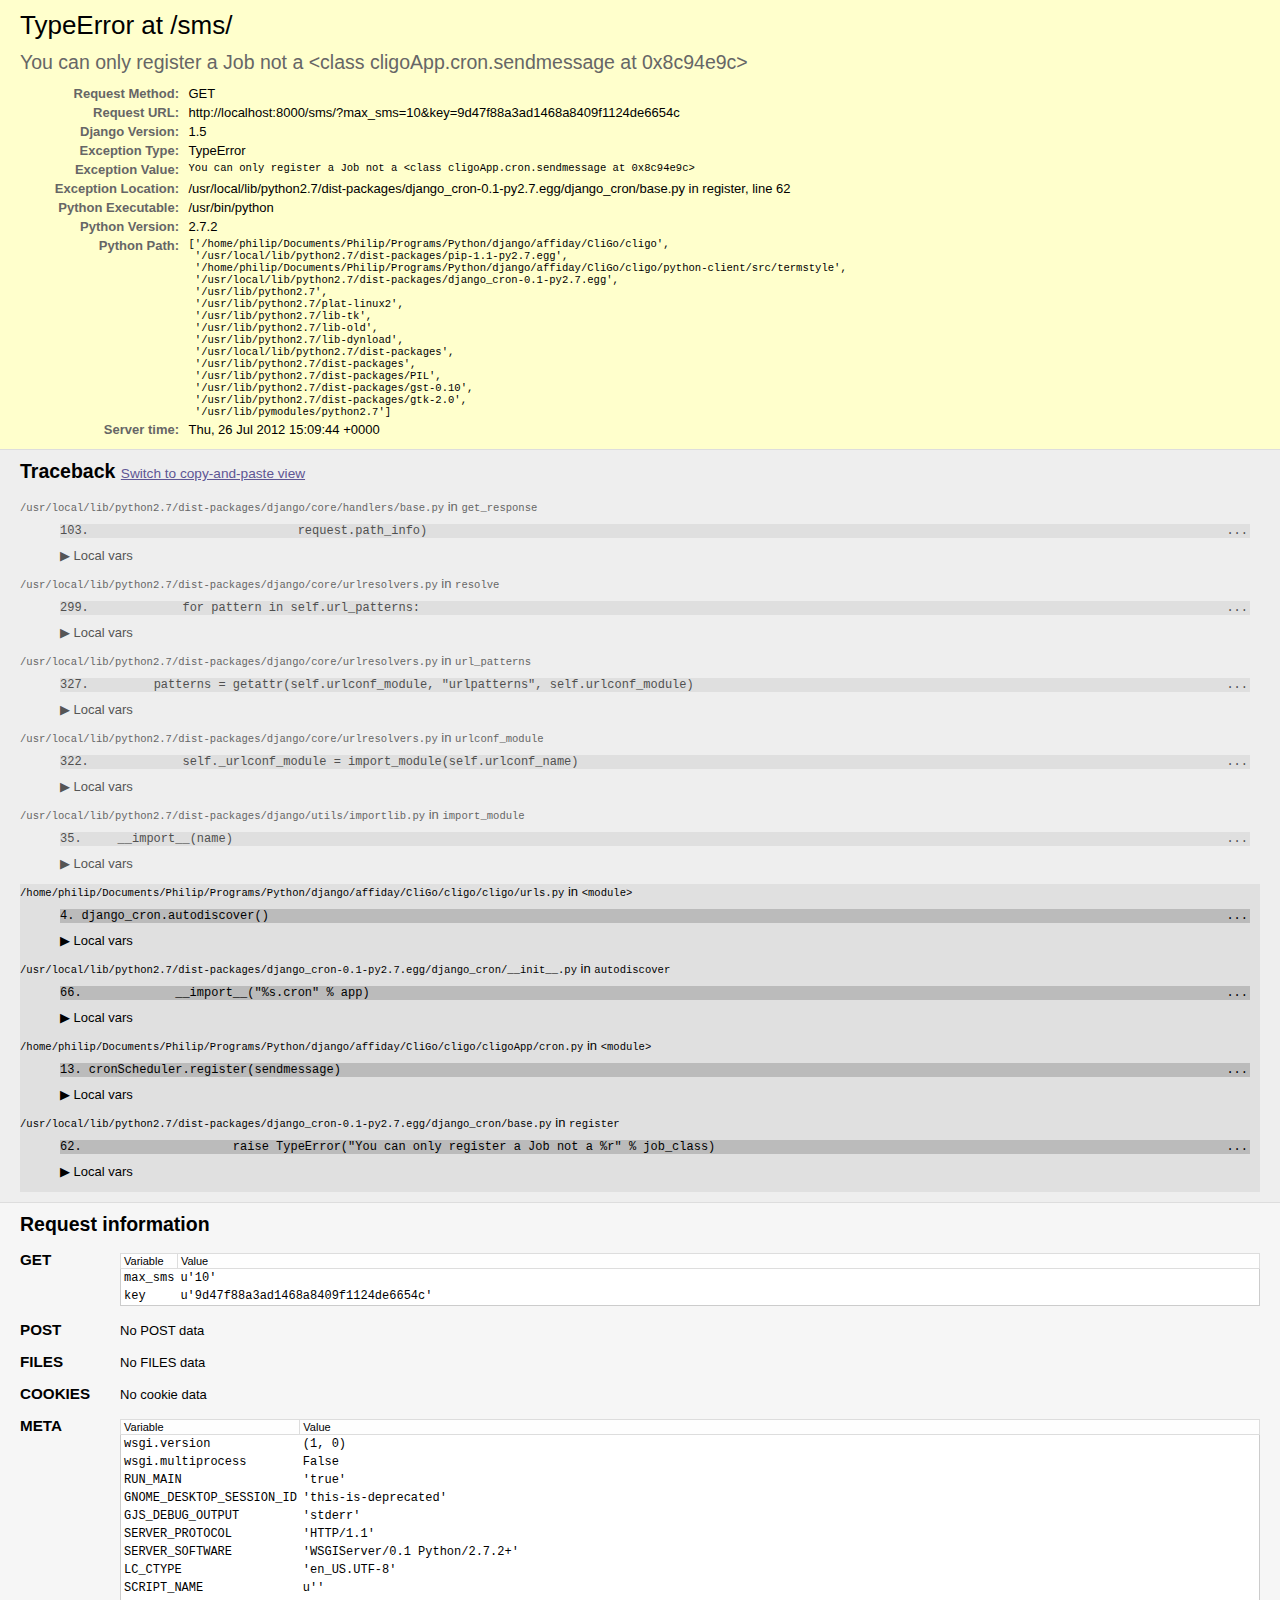
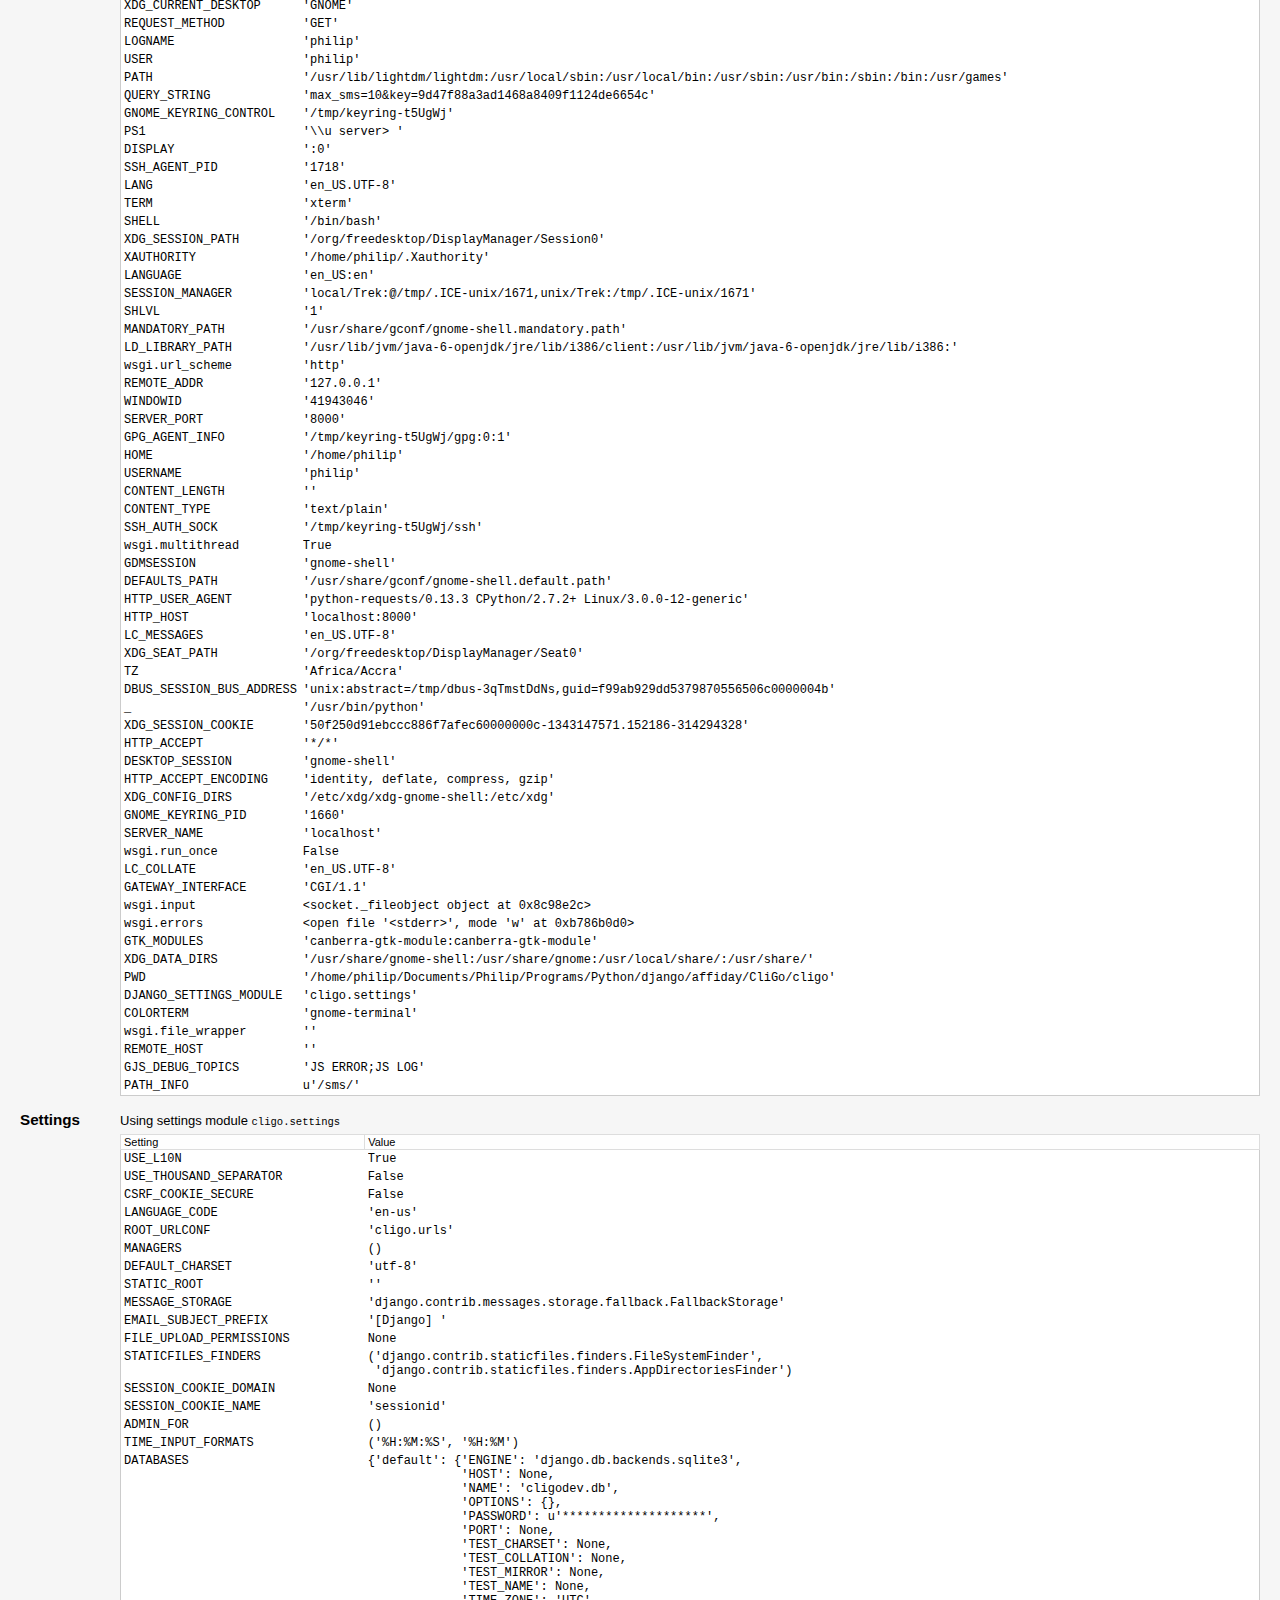
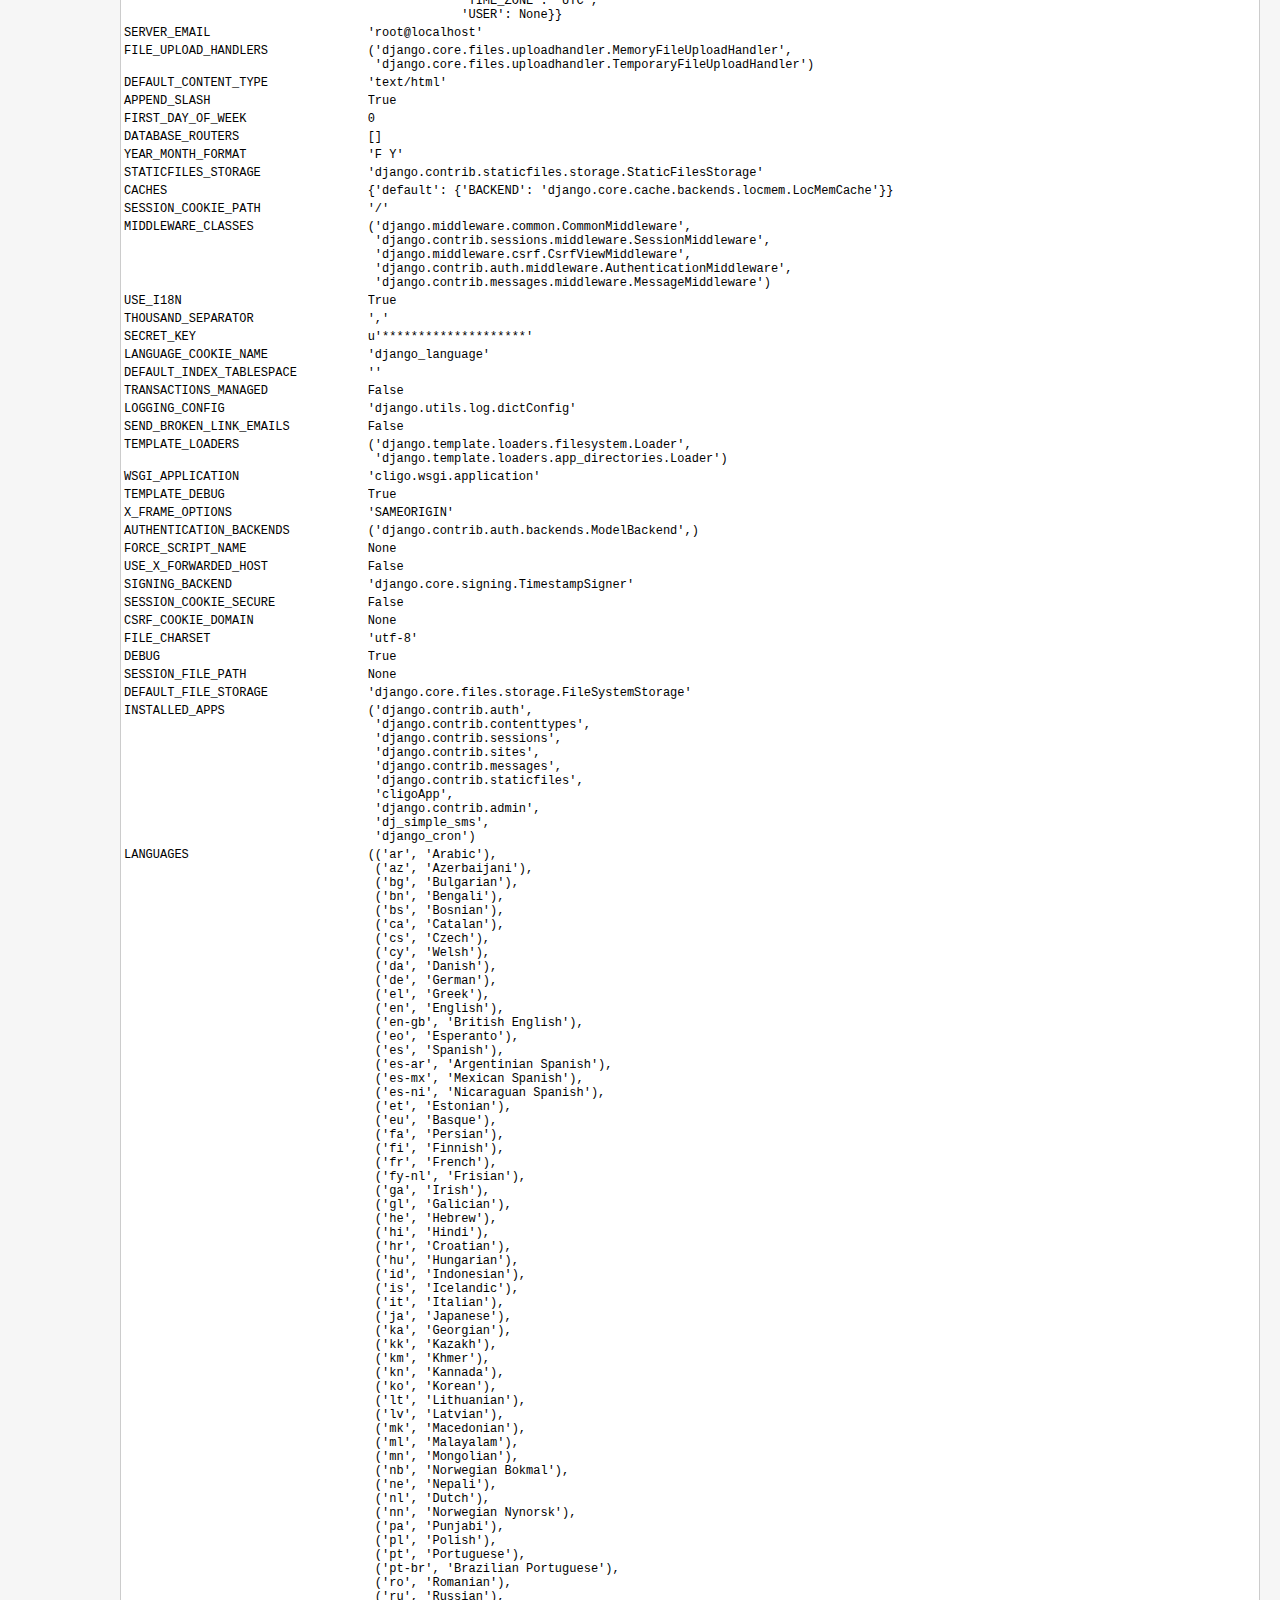
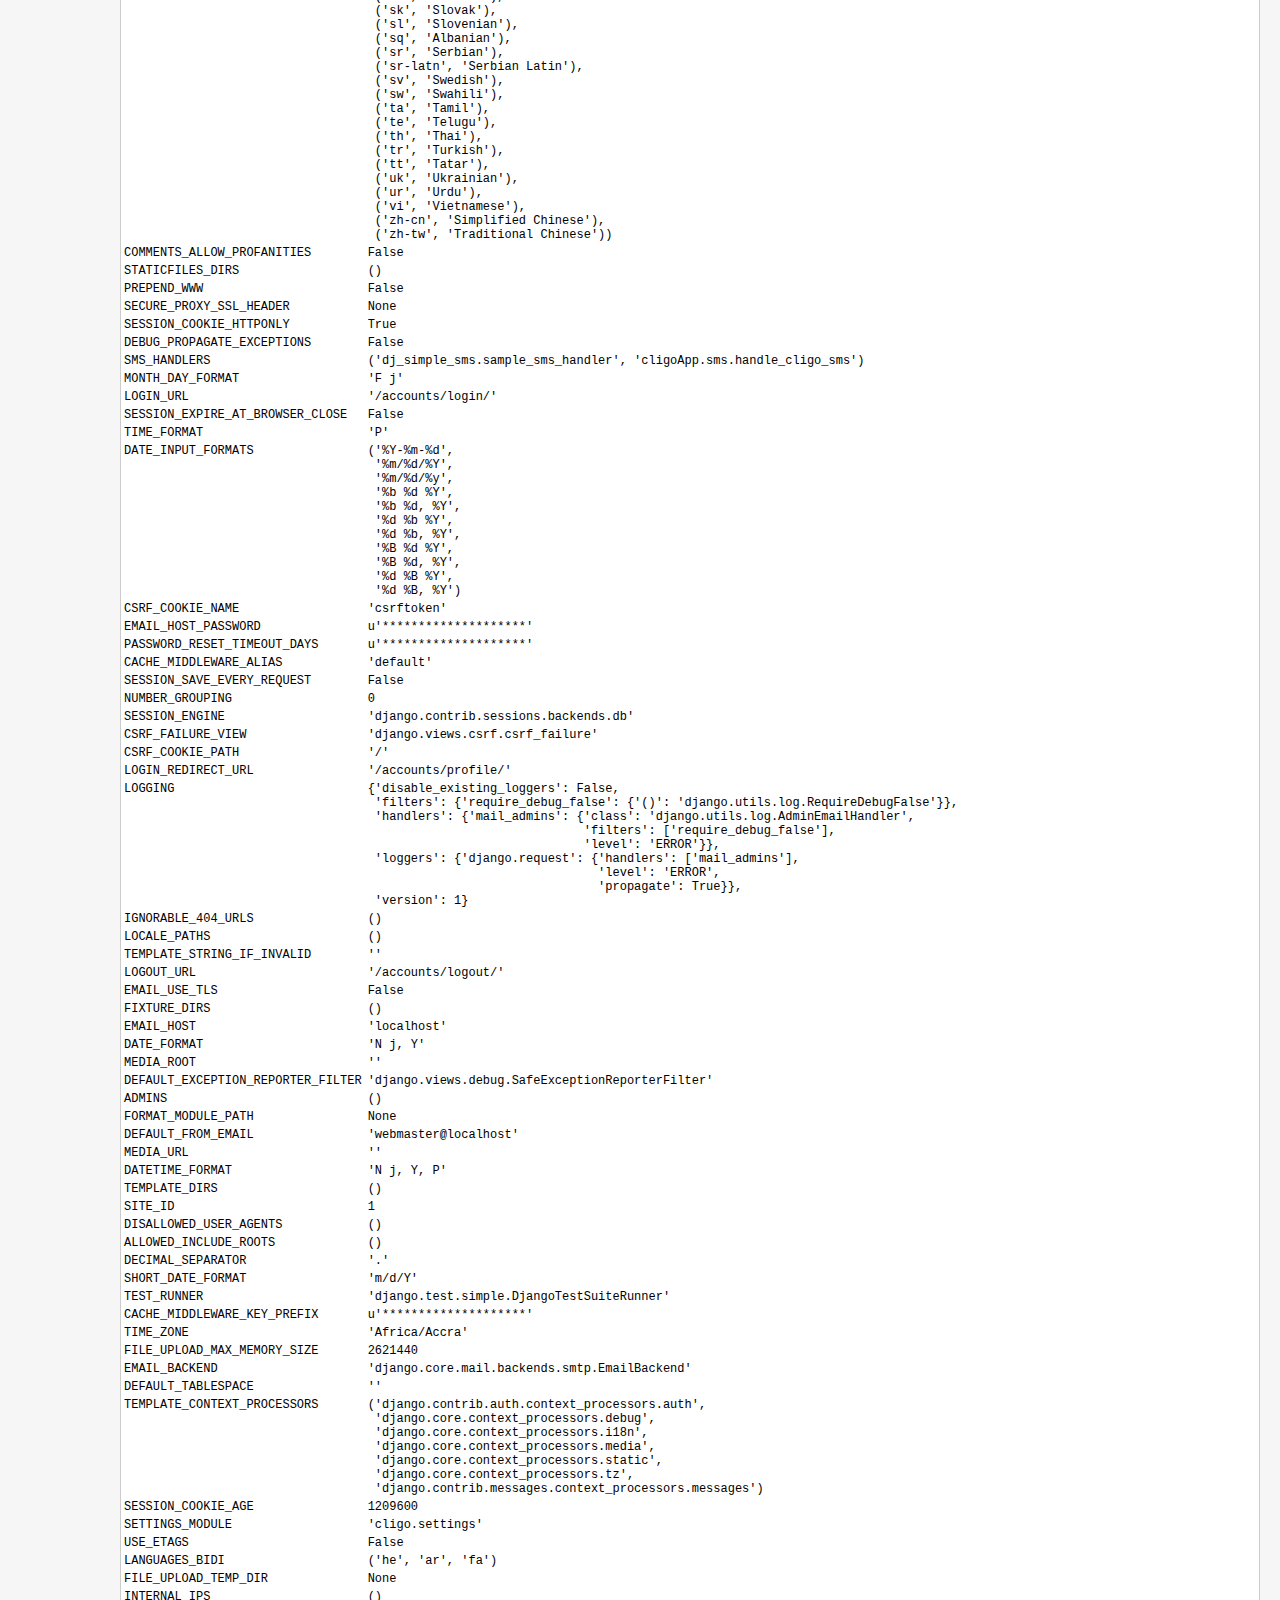
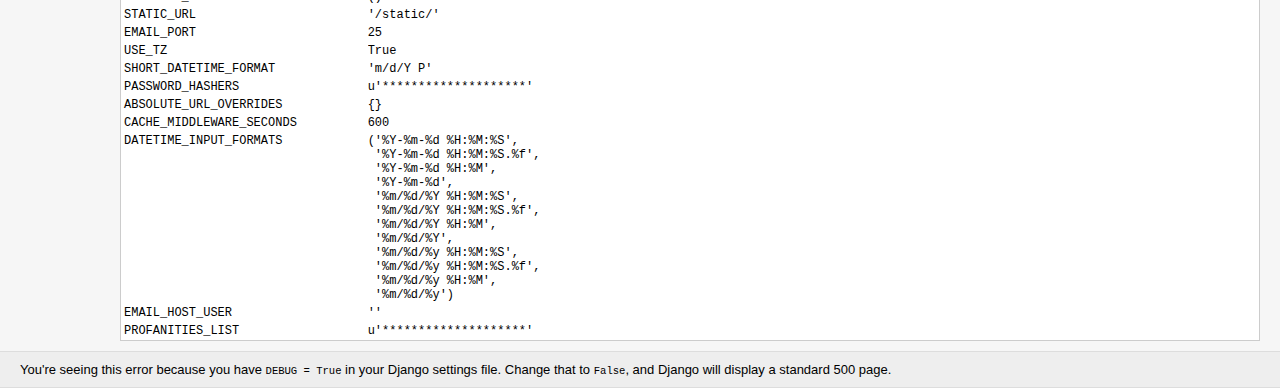
<file: cligo/python-client/errresponse.html>
<!DOCTYPE html>
<html lang="en">
<head>
  <meta http-equiv="content-type" content="text/html; charset=utf-8">
  <meta name="robots" content="NONE,NOARCHIVE">
  <title>TypeError at /sms/</title>
  <style type="text/css">
    html * { padding:0; margin:0; }
    body * { padding:10px 20px; }
    body * * { padding:0; }
    body { font:small sans-serif; }
    body>div { border-bottom:1px solid #ddd; }
    h1 { font-weight:normal; }
    h2 { margin-bottom:.8em; }
    h2 span { font-size:80%; color:#666; font-weight:normal; }
    h3 { margin:1em 0 .5em 0; }
    h4 { margin:0 0 .5em 0; font-weight: normal; }
    code, pre { font-size: 100%; white-space: pre-wrap; }
    table { border:1px solid #ccc; border-collapse: collapse; width:100%; background:white; }
    tbody td, tbody th { vertical-align:top; padding:2px 3px; }
    thead th { padding:1px 6px 1px 3px; background:#fefefe; text-align:left; font-weight:normal; font-size:11px; border:1px solid #ddd; }
    tbody th { width:12em; text-align:right; color:#666; padding-right:.5em; }
    table.vars { margin:5px 0 2px 40px; }
    table.vars td, table.req td { font-family:monospace; }
    table td.code { width:100%; }
    table td.code pre { overflow:hidden; }
    table.source th { color:#666; }
    table.source td { font-family:monospace; white-space:pre; border-bottom:1px solid #eee; }
    ul.traceback { list-style-type:none; color: #222; }
    ul.traceback li.frame { padding-bottom:1em; color:#666; }
    ul.traceback li.user { background-color:#e0e0e0; color:#000 }
    div.context { padding:10px 0; overflow:hidden; }
    div.context ol { padding-left:30px; margin:0 10px; list-style-position: inside; }
    div.context ol li { font-family:monospace; white-space:pre; color:#777; cursor:pointer; }
    div.context ol li pre { display:inline; }
    div.context ol.context-line li { color:#505050; background-color:#dfdfdf; }
    div.context ol.context-line li span { position:absolute; right:32px; }
    .user div.context ol.context-line li { background-color:#bbb; color:#000; }
    .user div.context ol li { color:#666; }
    div.commands { margin-left: 40px; }
    div.commands a { color:#555; text-decoration:none; }
    .user div.commands a { color: black; }
    #summary { background: #ffc; }
    #summary h2 { font-weight: normal; color: #666; }
    #explanation { background:#eee; }
    #template, #template-not-exist { background:#f6f6f6; }
    #template-not-exist ul { margin: 0 0 0 20px; }
    #unicode-hint { background:#eee; }
    #traceback { background:#eee; }
    #requestinfo { background:#f6f6f6; padding-left:120px; }
    #summary table { border:none; background:transparent; }
    #requestinfo h2, #requestinfo h3 { position:relative; margin-left:-100px; }
    #requestinfo h3 { margin-bottom:-1em; }
    .error { background: #ffc; }
    .specific { color:#cc3300; font-weight:bold; }
    h2 span.commands { font-size:.7em;}
    span.commands a:link {color:#5E5694;}
    pre.exception_value { font-family: sans-serif; color: #666; font-size: 1.5em; margin: 10px 0 10px 0; }
  </style>
  
  <script type="text/javascript">
  //<!--
    function getElementsByClassName(oElm, strTagName, strClassName){
        // Written by Jonathan Snook, http://www.snook.ca/jon; Add-ons by Robert Nyman, http://www.robertnyman.com
        var arrElements = (strTagName == "*" && document.all)? document.all :
        oElm.getElementsByTagName(strTagName);
        var arrReturnElements = new Array();
        strClassName = strClassName.replace(/\-/g, "\-");
        var oRegExp = new RegExp("(^|\s)" + strClassName + "(\s|$)");
        var oElement;
        for(var i=0; i<arrElements.length; i++){
            oElement = arrElements[i];
            if(oRegExp.test(oElement.className)){
                arrReturnElements.push(oElement);
            }
        }
        return (arrReturnElements)
    }
    function hideAll(elems) {
      for (var e = 0; e < elems.length; e++) {
        elems[e].style.display = 'none';
      }
    }
    window.onload = function() {
      hideAll(getElementsByClassName(document, 'table', 'vars'));
      hideAll(getElementsByClassName(document, 'ol', 'pre-context'));
      hideAll(getElementsByClassName(document, 'ol', 'post-context'));
      hideAll(getElementsByClassName(document, 'div', 'pastebin'));
    }
    function toggle() {
      for (var i = 0; i < arguments.length; i++) {
        var e = document.getElementById(arguments[i]);
        if (e) {
          e.style.display = e.style.display == 'none' ? 'block' : 'none';
        }
      }
      return false;
    }
    function varToggle(link, id) {
      toggle('v' + id);
      var s = link.getElementsByTagName('span')[0];
      var uarr = String.fromCharCode(0x25b6);
      var darr = String.fromCharCode(0x25bc);
      s.innerHTML = s.innerHTML == uarr ? darr : uarr;
      return false;
    }
    function switchPastebinFriendly(link) {
      s1 = "Switch to copy-and-paste view";
      s2 = "Switch back to interactive view";
      link.innerHTML = link.innerHTML == s1 ? s2 : s1;
      toggle('browserTraceback', 'pastebinTraceback');
      return false;
    }
    //-->
  </script>
  
</head>
<body>
<div id="summary">
  <h1>TypeError at /sms/</h1>
  <pre class="exception_value">You can only register a Job not a &lt;class cligoApp.cron.sendmessage at 0x8c94e9c&gt;</pre>
  <table class="meta">

    <tr>
      <th>Request Method:</th>
      <td>GET</td>
    </tr>
    <tr>
      <th>Request URL:</th>
      <td>http://localhost:8000/sms/?max_sms=10&amp;key=9d47f88a3ad1468a8409f1124de6654c</td>
    </tr>

    <tr>
      <th>Django Version:</th>
      <td>1.5</td>
    </tr>

    <tr>
      <th>Exception Type:</th>
      <td>TypeError</td>
    </tr>


    <tr>
      <th>Exception Value:</th>
      <td><pre>You can only register a Job not a &lt;class cligoApp.cron.sendmessage at 0x8c94e9c&gt;</pre></td>
    </tr>


    <tr>
      <th>Exception Location:</th>
      <td>/usr/local/lib/python2.7/dist-packages/django_cron-0.1-py2.7.egg/django_cron/base.py in register, line 62</td>
    </tr>

    <tr>
      <th>Python Executable:</th>
      <td>/usr/bin/python</td>
    </tr>
    <tr>
      <th>Python Version:</th>
      <td>2.7.2</td>
    </tr>
    <tr>
      <th>Python Path:</th>
      <td><pre>[&#39;/home/philip/Documents/Philip/Programs/Python/django/affiday/CliGo/cligo&#39;,
 &#39;/usr/local/lib/python2.7/dist-packages/pip-1.1-py2.7.egg&#39;,
 &#39;/home/philip/Documents/Philip/Programs/Python/django/affiday/CliGo/cligo/python-client/src/termstyle&#39;,
 &#39;/usr/local/lib/python2.7/dist-packages/django_cron-0.1-py2.7.egg&#39;,
 &#39;/usr/lib/python2.7&#39;,
 &#39;/usr/lib/python2.7/plat-linux2&#39;,
 &#39;/usr/lib/python2.7/lib-tk&#39;,
 &#39;/usr/lib/python2.7/lib-old&#39;,
 &#39;/usr/lib/python2.7/lib-dynload&#39;,
 &#39;/usr/local/lib/python2.7/dist-packages&#39;,
 &#39;/usr/lib/python2.7/dist-packages&#39;,
 &#39;/usr/lib/python2.7/dist-packages/PIL&#39;,
 &#39;/usr/lib/python2.7/dist-packages/gst-0.10&#39;,
 &#39;/usr/lib/python2.7/dist-packages/gtk-2.0&#39;,
 &#39;/usr/lib/pymodules/python2.7&#39;]</pre></td>
    </tr>
    <tr>
      <th>Server time:</th>
      <td>Thu, 26 Jul 2012 15:09:44 +0000</td>
    </tr>
  </table>
</div>




<div id="traceback">
  <h2>Traceback <span class="commands"><a href="#" onclick="return switchPastebinFriendly(this);">Switch to copy-and-paste view</a></span></h2>
  
  <div id="browserTraceback">
    <ul class="traceback">
      
        <li class="frame django">
          <code>/usr/local/lib/python2.7/dist-packages/django/core/handlers/base.py</code> in <code>get_response</code>

          
            <div class="context" id="c147787724">
              
                <ol start="96" class="pre-context" id="pre147787724"><li onclick="toggle('pre147787724', 'post147787724')"><pre>                    if hasattr(request, &quot;urlconf&quot;):</pre></li><li onclick="toggle('pre147787724', 'post147787724')"><pre>                        # Reset url resolver with a custom urlconf.</pre></li><li onclick="toggle('pre147787724', 'post147787724')"><pre>                        urlconf = request.urlconf</pre></li><li onclick="toggle('pre147787724', 'post147787724')"><pre>                        urlresolvers.set_urlconf(urlconf)</pre></li><li onclick="toggle('pre147787724', 'post147787724')"><pre>                        resolver = urlresolvers.RegexURLResolver(r&#39;^/&#39;, urlconf)</pre></li><li onclick="toggle('pre147787724', 'post147787724')"><pre></pre></li><li onclick="toggle('pre147787724', 'post147787724')"><pre>                    callback, callback_args, callback_kwargs = resolver.resolve(</pre></li></ol>
              
              <ol start="103" class="context-line"><li onclick="toggle('pre147787724', 'post147787724')"><pre>                            request.path_info)</pre> <span>...</span></li></ol>
              
                <ol start='104' class="post-context" id="post147787724"><li onclick="toggle('pre147787724', 'post147787724')"><pre></pre></li><li onclick="toggle('pre147787724', 'post147787724')"><pre>                    # Apply view middleware</pre></li><li onclick="toggle('pre147787724', 'post147787724')"><pre>                    for middleware_method in self._view_middleware:</pre></li><li onclick="toggle('pre147787724', 'post147787724')"><pre>                        response = middleware_method(request, callback, callback_args, callback_kwargs)</pre></li><li onclick="toggle('pre147787724', 'post147787724')"><pre>                        if response:</pre></li><li onclick="toggle('pre147787724', 'post147787724')"><pre>                            break</pre></li></ol>
              
            </div>
          

          
            <div class="commands">
                
                    <a href="#" onclick="return varToggle(this, '147787724')"><span>&#x25b6;</span> Local vars</a>
                
            </div>
            <table class="vars" id="v147787724">
              <thead>
                <tr>
                  <th>Variable</th>
                  <th>Value</th>
                </tr>
              </thead>
              <tbody>
                
                  <tr>
                    <td>settings</td>
                    <td class="code"><pre>&lt;django.conf.LazySettings object at 0x84cb40c&gt;</pre></td>
                  </tr>
                
                  <tr>
                    <td>middleware_method</td>
                    <td class="code"><pre>&lt;bound method MessageMiddleware.process_request of &lt;django.contrib.messages.middleware.MessageMiddleware object at 0x8c964cc&gt;&gt;</pre></td>
                  </tr>
                
                  <tr>
                    <td>self</td>
                    <td class="code"><pre>&lt;django.core.handlers.wsgi.WSGIHandler object at 0x8c895ec&gt;</pre></td>
                  </tr>
                
                  <tr>
                    <td>request</td>
                    <td class="code"><pre>&quot;&lt;WSGIRequest\npath:/sms/,\nGET:&lt;QueryDict: {u&#39;max_sms&#39;: [u&#39;10&#39;], u&#39;key&#39;: [u&#39;9d47f88a3ad1468a8409f1124de6654c&#39;]}&gt;,\nPOST:&lt;QueryDict: {}&gt;,\nCOOKIES:{},\nMETA:{&#39;COLORTERM&#39;: &#39;gnome-terminal&#39;,\n &#39;CONTENT_LENGTH&#39;: &#39;&#39;,\n &#39;CONTENT_TYPE&#39;: &#39;text/plain&#39;,\n &#39;DBUS_SESSION_BUS_ADDRESS&#39;: &#39;unix:abstract=/tmp/dbus-3qTmstDdNs,guid=f99ab929dd5379870556506c0000004b&#39;,\n &#39;DEFAULTS_PATH&#39;: &#39;/usr/share/gconf/gnome-shell.default.path&#39;,\n &#39;DESKTOP_SESSION&#39;: &#39;gnome-shell&#39;,\n &#39;DISPLAY&#39;: &#39;:0&#39;,\n &#39;DJANGO_SETTINGS_MODULE&#39;: &#39;cligo.settings&#39;,\n &#39;GATEWAY_INTERFACE&#39;: &#39;CGI/1.1&#39;,\n &#39;GDMSESSION&#39;: &#39;gnome-shell&#39;,\n &#39;GJS_DEBUG_OUTPUT&#39;: &#39;stderr&#39;,\n &#39;GJS_DEBUG_TOPICS&#39;: &#39;JS ERROR;JS LOG&#39;,\n &#39;GNOME_DESKTOP_SESSION_ID&#39;: &#39;this-is-deprecated&#39;,\n &#39;GNOME_KEYRING_CONTROL&#39;: &#39;/tmp/keyring-t5UgWj&#39;,\n &#39;GNOME_KEYRING_PID&#39;: &#39;1660&#39;,\n &#39;GPG_AGENT_INFO&#39;: &#39;/tmp/keyring-t5UgWj/gpg:0:1&#39;,\n &#39;GTK_MODULES&#39;: &#39;canberra-gtk-module:canberra-gtk-module&#39;,\n &#39;HOME&#39;: &#39;/home/philip&#39;,\n &#39;HTTP_ACCEPT&#39;: &#39;*/*&#39;,\n &#39;HTTP_ACCEPT_ENCODING&#39;: &#39;identity, deflate, compress, gzip&#39;,\n &#39;HTTP_HOST&#39;: &#39;localhost:8000&#39;,\n &#39;HTTP_USER_AGENT&#39;: &#39;python-requests/0.13.3 CPython/2.7.2+ Linux/3.0.0-12-generic&#39;,\n &#39;LANG&#39;: &#39;en_US.UTF-8&#39;,\n &#39;LANGUAGE&#39;: &#39;en_US:en&#39;,\n &#39;LC_COLLATE&#39;: &#39;en_US.UTF-8&#39;,\n &#39;LC_CTYPE&#39;: &#39;en_US.UTF-8&#39;,\n &#39;LC_MESSAGES&#39;: &#39;en_US.UTF-8&#39;,\n &#39;LD_LIBRARY_PATH&#39;: &#39;/usr/lib/jvm/java-6-openjdk/jre/lib/i386/client:/usr/lib/jvm/java-6-openjdk/jre/lib/i386:&#39;,\n &#39;LOGNAME&#39;: &#39;philip&#39;,\n &#39;MANDATORY_PATH&#39;: &#39;/usr/share/gconf/gnome-shell.mandatory.path&#39;,\n &#39;PATH&#39;: &#39;/usr/lib/lightdm/lightdm:/usr/local/sbin:/usr/local/bin:/usr/sbin:/usr/bin:/sbin:/bin:/usr/games&#39;,\n &#39;PATH_INFO&#39;: u&#39;/sms/&#39;,\n &#39;PS1&#39;: &#39;\\\\u server&gt; &#39;,\n &#39;PWD&#39;: &#39;/home/philip/Documents/Philip/Programs/Python/django/affiday/CliGo/cligo&#39;,\n &#39;QUERY_STRING&#39;: &#39;max_sms=10&amp;key=9d47f88a3ad1468a8409f1124de6654c&#39;,\n &#39;REMOTE_ADDR&#39;: &#39;127.0.0.1&#39;,\n &#39;REMOTE_HOST&#39;: &#39;&#39;,\n &#39;REQUEST_METHOD&#39;: &#39;GET&#39;,\n &#39;RUN_MAIN&#39;: &#39;true&#39;,\n &#39;SCRIPT_NAME&#39;: u&#39;&#39;,\n &#39;SERVER_NAME&#39;: &#39;localhost&#39;,\n &#39;SERVER_PORT&#39;: &#39;8000&#39;,\n &#39;SERVER_PROTOCOL&#39;: &#39;HTTP/1.1&#39;,\n &#39;SERVER_SOFTWARE&#39;: &#39;WSGIServer/0.1 Python/2.7.2+&#39;,\n &#39;SESSION_MANAGER&#39;: &#39;local/Trek:@/tmp/.ICE-unix/1671,unix/Trek:/tmp/.ICE-unix/1671&#39;,\n &#39;SHELL&#39;: &#39;/bin/bash&#39;,\n &#39;SHLVL&#39;: &#39;1&#39;,\n &#39;SSH_AGENT_PID&#39;: &#39;1718&#39;,\n &#39;SSH_AUTH_SOCK&#39;: &#39;/tmp/keyring-t5UgWj/ssh&#39;,\n &#39;TERM&#39;: &#39;xterm&#39;,\n &#39;TZ&#39;: &#39;Africa/Accra&#39;,\n &#39;USER&#39;: &#39;philip&#39;,\n &#39;USERNAME&#39;: &#39;philip&#39;,\n &#39;WINDOWID&#39;: &#39;41943046&#39;,\n &#39;XAUTHORITY&#39;: &#39;/home/philip/.Xauthority&#39;,\n &#39;XDG_CONFIG_DIRS&#39;: &#39;/etc/xdg/xdg-gnome-shell:/etc/xdg&#39;,\n &#39;XDG_CURRENT_DESKTOP&#39;: &#39;GNOME&#39;,\n &#39;XDG_DATA_DIRS&#39;: &#39;/usr/share/gnome-shell:/usr/share/gnome:/usr/local/share/:/usr/share/&#39;,\n &#39;XDG_SEAT_PATH&#39;: &#39;/org/freedesktop/DisplayManager/Seat0&#39;,\n &#39;XDG_SESSION_COOKIE&#39;: &#39;50f250d91ebccc886f7afec60000000c-1343147571.152186-314294328&#39;,\n &#39;XDG_SESSION_PATH&#39;: &#39;/org/freedesktop/DisplayManager/Session0&#39;,\n &#39;_&#39;: &#39;/usr/bin/python&#39;,\n &#39;wsgi.errors&#39;: &lt;open file &#39;&lt;stderr&gt;&#39;, mode &#39;w&#39; at 0xb786b0d0&gt;,\n &#39;wsgi.file_wrapper&#39;: &lt;class wsgiref.util.FileWrapper at 0x881735c&gt;,\n &#39;wsgi.input&#39;: &lt;socket._fileobject object at 0x8c98e2c&gt;,\n &#39;wsgi.multiprocess&#39;: False,\n &#39;wsgi.multithread&#39;: True,\n &#39;wsgi.run_once&#39;: False,\n &#39;wsgi.url_scheme&#39;: &#39;http&#39;,\n &#39;wsgi.version&#39;: (1, 0)}&gt;&quot;</pre></td>
                  </tr>
                
                  <tr>
                    <td>exceptions</td>
                    <td class="code"><pre>&lt;module &#39;django.core.exceptions&#39; from &#39;/usr/local/lib/python2.7/dist-packages/django/core/exceptions.pyc&#39;&gt;</pre></td>
                  </tr>
                
                  <tr>
                    <td>resolver</td>
                    <td class="code"><pre>&lt;RegexURLResolver cligo.urls (None:None) ^/&gt;</pre></td>
                  </tr>
                
                  <tr>
                    <td>urlresolvers</td>
                    <td class="code"><pre>&lt;module &#39;django.core.urlresolvers&#39; from &#39;/usr/local/lib/python2.7/dist-packages/django/core/urlresolvers.pyc&#39;&gt;</pre></td>
                  </tr>
                
                  <tr>
                    <td>response</td>
                    <td class="code"><pre>None</pre></td>
                  </tr>
                
                  <tr>
                    <td>urlconf</td>
                    <td class="code"><pre>&#39;cligo.urls&#39;</pre></td>
                  </tr>
                
              </tbody>
            </table>
          
        </li>
      
        <li class="frame django">
          <code>/usr/local/lib/python2.7/dist-packages/django/core/urlresolvers.py</code> in <code>resolve</code>

          
            <div class="context" id="c147784404">
              
                <ol start="292" class="pre-context" id="pre147784404"><li onclick="toggle('pre147784404', 'post147784404')"><pre>        return self._app_dict[language_code]</pre></li><li onclick="toggle('pre147784404', 'post147784404')"><pre></pre></li><li onclick="toggle('pre147784404', 'post147784404')"><pre>    def resolve(self, path):</pre></li><li onclick="toggle('pre147784404', 'post147784404')"><pre>        tried = []</pre></li><li onclick="toggle('pre147784404', 'post147784404')"><pre>        match = self.regex.search(path)</pre></li><li onclick="toggle('pre147784404', 'post147784404')"><pre>        if match:</pre></li><li onclick="toggle('pre147784404', 'post147784404')"><pre>            new_path = path[match.end():]</pre></li></ol>
              
              <ol start="299" class="context-line"><li onclick="toggle('pre147784404', 'post147784404')"><pre>            for pattern in self.url_patterns:</pre> <span>...</span></li></ol>
              
                <ol start='300' class="post-context" id="post147784404"><li onclick="toggle('pre147784404', 'post147784404')"><pre>                try:</pre></li><li onclick="toggle('pre147784404', 'post147784404')"><pre>                    sub_match = pattern.resolve(new_path)</pre></li><li onclick="toggle('pre147784404', 'post147784404')"><pre>                except Resolver404 as e:</pre></li><li onclick="toggle('pre147784404', 'post147784404')"><pre>                    sub_tried = e.args[0].get(&#39;tried&#39;)</pre></li><li onclick="toggle('pre147784404', 'post147784404')"><pre>                    if sub_tried is not None:</pre></li><li onclick="toggle('pre147784404', 'post147784404')"><pre>                        tried.extend([[pattern] + t for t in sub_tried])</pre></li></ol>
              
            </div>
          

          
            <div class="commands">
                
                    <a href="#" onclick="return varToggle(this, '147784404')"><span>&#x25b6;</span> Local vars</a>
                
            </div>
            <table class="vars" id="v147784404">
              <thead>
                <tr>
                  <th>Variable</th>
                  <th>Value</th>
                </tr>
              </thead>
              <tbody>
                
                  <tr>
                    <td>path</td>
                    <td class="code"><pre>u&#39;/sms/&#39;</pre></td>
                  </tr>
                
                  <tr>
                    <td>self</td>
                    <td class="code"><pre>&lt;RegexURLResolver cligo.urls (None:None) ^/&gt;</pre></td>
                  </tr>
                
                  <tr>
                    <td>new_path</td>
                    <td class="code"><pre>u&#39;sms/&#39;</pre></td>
                  </tr>
                
                  <tr>
                    <td>tried</td>
                    <td class="code"><pre>[]</pre></td>
                  </tr>
                
                  <tr>
                    <td>match</td>
                    <td class="code"><pre>&lt;_sre.SRE_Match object at 0x8cedde8&gt;</pre></td>
                  </tr>
                
              </tbody>
            </table>
          
        </li>
      
        <li class="frame django">
          <code>/usr/local/lib/python2.7/dist-packages/django/core/urlresolvers.py</code> in <code>url_patterns</code>

          
            <div class="context" id="c147442820">
              
                <ol start="320" class="pre-context" id="pre147442820"><li onclick="toggle('pre147442820', 'post147442820')"><pre>            return self._urlconf_module</pre></li><li onclick="toggle('pre147442820', 'post147442820')"><pre>        except AttributeError:</pre></li><li onclick="toggle('pre147442820', 'post147442820')"><pre>            self._urlconf_module = import_module(self.urlconf_name)</pre></li><li onclick="toggle('pre147442820', 'post147442820')"><pre>            return self._urlconf_module</pre></li><li onclick="toggle('pre147442820', 'post147442820')"><pre></pre></li><li onclick="toggle('pre147442820', 'post147442820')"><pre>    @property</pre></li><li onclick="toggle('pre147442820', 'post147442820')"><pre>    def url_patterns(self):</pre></li></ol>
              
              <ol start="327" class="context-line"><li onclick="toggle('pre147442820', 'post147442820')"><pre>        patterns = getattr(self.urlconf_module, &quot;urlpatterns&quot;, self.urlconf_module)</pre> <span>...</span></li></ol>
              
                <ol start='328' class="post-context" id="post147442820"><li onclick="toggle('pre147442820', 'post147442820')"><pre>        try:</pre></li><li onclick="toggle('pre147442820', 'post147442820')"><pre>            iter(patterns)</pre></li><li onclick="toggle('pre147442820', 'post147442820')"><pre>        except TypeError:</pre></li><li onclick="toggle('pre147442820', 'post147442820')"><pre>            raise ImproperlyConfigured(&quot;The included urlconf %s doesn&#39;t have any patterns in it&quot; % self.urlconf_name)</pre></li><li onclick="toggle('pre147442820', 'post147442820')"><pre>        return patterns</pre></li><li onclick="toggle('pre147442820', 'post147442820')"><pre></pre></li></ol>
              
            </div>
          

          
            <div class="commands">
                
                    <a href="#" onclick="return varToggle(this, '147442820')"><span>&#x25b6;</span> Local vars</a>
                
            </div>
            <table class="vars" id="v147442820">
              <thead>
                <tr>
                  <th>Variable</th>
                  <th>Value</th>
                </tr>
              </thead>
              <tbody>
                
                  <tr>
                    <td>self</td>
                    <td class="code"><pre>&lt;RegexURLResolver cligo.urls (None:None) ^/&gt;</pre></td>
                  </tr>
                
              </tbody>
            </table>
          
        </li>
      
        <li class="frame django">
          <code>/usr/local/lib/python2.7/dist-packages/django/core/urlresolvers.py</code> in <code>urlconf_module</code>

          
            <div class="context" id="c147787644">
              
                <ol start="315" class="pre-context" id="pre147787644"><li onclick="toggle('pre147787644', 'post147787644')"><pre>        raise Resolver404({&#39;path&#39; : path})</pre></li><li onclick="toggle('pre147787644', 'post147787644')"><pre></pre></li><li onclick="toggle('pre147787644', 'post147787644')"><pre>    @property</pre></li><li onclick="toggle('pre147787644', 'post147787644')"><pre>    def urlconf_module(self):</pre></li><li onclick="toggle('pre147787644', 'post147787644')"><pre>        try:</pre></li><li onclick="toggle('pre147787644', 'post147787644')"><pre>            return self._urlconf_module</pre></li><li onclick="toggle('pre147787644', 'post147787644')"><pre>        except AttributeError:</pre></li></ol>
              
              <ol start="322" class="context-line"><li onclick="toggle('pre147787644', 'post147787644')"><pre>            self._urlconf_module = import_module(self.urlconf_name)</pre> <span>...</span></li></ol>
              
                <ol start='323' class="post-context" id="post147787644"><li onclick="toggle('pre147787644', 'post147787644')"><pre>            return self._urlconf_module</pre></li><li onclick="toggle('pre147787644', 'post147787644')"><pre></pre></li><li onclick="toggle('pre147787644', 'post147787644')"><pre>    @property</pre></li><li onclick="toggle('pre147787644', 'post147787644')"><pre>    def url_patterns(self):</pre></li><li onclick="toggle('pre147787644', 'post147787644')"><pre>        patterns = getattr(self.urlconf_module, &quot;urlpatterns&quot;, self.urlconf_module)</pre></li><li onclick="toggle('pre147787644', 'post147787644')"><pre>        try:</pre></li></ol>
              
            </div>
          

          
            <div class="commands">
                
                    <a href="#" onclick="return varToggle(this, '147787644')"><span>&#x25b6;</span> Local vars</a>
                
            </div>
            <table class="vars" id="v147787644">
              <thead>
                <tr>
                  <th>Variable</th>
                  <th>Value</th>
                </tr>
              </thead>
              <tbody>
                
                  <tr>
                    <td>self</td>
                    <td class="code"><pre>&lt;RegexURLResolver cligo.urls (None:None) ^/&gt;</pre></td>
                  </tr>
                
              </tbody>
            </table>
          
        </li>
      
        <li class="frame django">
          <code>/usr/local/lib/python2.7/dist-packages/django/utils/importlib.py</code> in <code>import_module</code>

          
            <div class="context" id="c147441860">
              
                <ol start="28" class="pre-context" id="pre147441860"><li onclick="toggle('pre147441860', 'post147441860')"><pre>            raise TypeError(&quot;relative imports require the &#39;package&#39; argument&quot;)</pre></li><li onclick="toggle('pre147441860', 'post147441860')"><pre>        level = 0</pre></li><li onclick="toggle('pre147441860', 'post147441860')"><pre>        for character in name:</pre></li><li onclick="toggle('pre147441860', 'post147441860')"><pre>            if character != &#39;.&#39;:</pre></li><li onclick="toggle('pre147441860', 'post147441860')"><pre>                break</pre></li><li onclick="toggle('pre147441860', 'post147441860')"><pre>            level += 1</pre></li><li onclick="toggle('pre147441860', 'post147441860')"><pre>        name = _resolve_name(name[level:], package, level)</pre></li></ol>
              
              <ol start="35" class="context-line"><li onclick="toggle('pre147441860', 'post147441860')"><pre>    __import__(name)</pre> <span>...</span></li></ol>
              
                <ol start='36' class="post-context" id="post147441860"><li onclick="toggle('pre147441860', 'post147441860')"><pre>    return sys.modules[name]</pre></li></ol>
              
            </div>
          

          
            <div class="commands">
                
                    <a href="#" onclick="return varToggle(this, '147441860')"><span>&#x25b6;</span> Local vars</a>
                
            </div>
            <table class="vars" id="v147441860">
              <thead>
                <tr>
                  <th>Variable</th>
                  <th>Value</th>
                </tr>
              </thead>
              <tbody>
                
                  <tr>
                    <td>name</td>
                    <td class="code"><pre>&#39;cligo.urls&#39;</pre></td>
                  </tr>
                
                  <tr>
                    <td>package</td>
                    <td class="code"><pre>None</pre></td>
                  </tr>
                
              </tbody>
            </table>
          
        </li>
      
        <li class="frame user">
          <code>/home/philip/Documents/Philip/Programs/Python/django/affiday/CliGo/cligo/cligo/urls.py</code> in <code>&lt;module&gt;</code>

          
            <div class="context" id="c147441740">
              
                <ol start="1" class="pre-context" id="pre147441740"><li onclick="toggle('pre147441740', 'post147441740')"><pre>from django.conf.urls import patterns, include, url</pre></li><li onclick="toggle('pre147441740', 'post147441740')"><pre>#cron addtition</pre></li><li onclick="toggle('pre147441740', 'post147441740')"><pre>import django_cron</pre></li></ol>
              
              <ol start="4" class="context-line"><li onclick="toggle('pre147441740', 'post147441740')"><pre>django_cron.autodiscover()</pre> <span>...</span></li></ol>
              
                <ol start='5' class="post-context" id="post147441740"><li onclick="toggle('pre147441740', 'post147441740')"><pre></pre></li><li onclick="toggle('pre147441740', 'post147441740')"><pre># Uncomment the next two lines to enable the admin:</pre></li><li onclick="toggle('pre147441740', 'post147441740')"><pre>from django.contrib import admin</pre></li><li onclick="toggle('pre147441740', 'post147441740')"><pre>admin.autodiscover()</pre></li><li onclick="toggle('pre147441740', 'post147441740')"><pre></pre></li><li onclick="toggle('pre147441740', 'post147441740')"><pre>urlpatterns = patterns(&#39;&#39;,</pre></li></ol>
              
            </div>
          

          
            <div class="commands">
                
                    <a href="#" onclick="return varToggle(this, '147441740')"><span>&#x25b6;</span> Local vars</a>
                
            </div>
            <table class="vars" id="v147441740">
              <thead>
                <tr>
                  <th>Variable</th>
                  <th>Value</th>
                </tr>
              </thead>
              <tbody>
                
                  <tr>
                    <td>__builtins__</td>
                    <td class="code"><pre>{&#39;ArithmeticError&#39;: &lt;type &#39;exceptions.ArithmeticError&#39;&gt;,
 &#39;AssertionError&#39;: &lt;type &#39;exceptions.AssertionError&#39;&gt;,
 &#39;AttributeError&#39;: &lt;type &#39;exceptions.AttributeError&#39;&gt;,
 &#39;BaseException&#39;: &lt;type &#39;exceptions.BaseException&#39;&gt;,
 &#39;BufferError&#39;: &lt;type &#39;exceptions.BufferError&#39;&gt;,
 &#39;BytesWarning&#39;: &lt;type &#39;exceptions.BytesWarning&#39;&gt;,
 &#39;DeprecationWarning&#39;: &lt;type &#39;exceptions.DeprecationWarning&#39;&gt;,
 &#39;EOFError&#39;: &lt;type &#39;exceptions.EOFError&#39;&gt;,
 &#39;Ellipsis&#39;: Ellipsis,
 &#39;EnvironmentError&#39;: &lt;type &#39;exceptions.EnvironmentError&#39;&gt;,
 &#39;Exception&#39;: &lt;type &#39;exceptions.Exception&#39;&gt;,
 &#39;False&#39;: False,
 &#39;FloatingPointError&#39;: &lt;type &#39;exceptions.FloatingPointError&#39;&gt;,
 &#39;FutureWarning&#39;: &lt;type &#39;exceptions.FutureWarning&#39;&gt;,
 &#39;GeneratorExit&#39;: &lt;type &#39;exceptions.GeneratorExit&#39;&gt;,
 &#39;IOError&#39;: &lt;type &#39;exceptions.IOError&#39;&gt;,
 &#39;ImportError&#39;: &lt;type &#39;exceptions.ImportError&#39;&gt;,
 &#39;ImportWarning&#39;: &lt;type &#39;exceptions.ImportWarning&#39;&gt;,
 &#39;IndentationError&#39;: &lt;type &#39;exceptions.IndentationError&#39;&gt;,
 &#39;IndexError&#39;: &lt;type &#39;exceptions.IndexError&#39;&gt;,
 &#39;KeyError&#39;: &lt;type &#39;exceptions.KeyError&#39;&gt;,
 &#39;KeyboardInterrupt&#39;: &lt;type &#39;exceptions.KeyboardInterrupt&#39;&gt;,
 &#39;LookupError&#39;: &lt;type &#39;exceptions.LookupError&#39;&gt;,
 &#39;MemoryError&#39;: &lt;type &#39;exceptions.MemoryError&#39;&gt;,
 &#39;NameError&#39;: &lt;type &#39;exceptions.NameError&#39;&gt;,
 &#39;None&#39;: None,
 &#39;NotImplemented&#39;: NotImplemented,
 &#39;NotImplementedError&#39;: &lt;type &#39;exceptions.NotImplementedError&#39;&gt;,
 &#39;OSError&#39;: &lt;type &#39;exceptions.OSError&#39;&gt;,
 &#39;OverflowError&#39;: &lt;type &#39;exceptions.OverflowError&#39;&gt;,
 &#39;PendingDeprecationWarning&#39;: &lt;type &#39;exceptions.PendingDeprecationWarning&#39;&gt;,
 &#39;ReferenceError&#39;: &lt;type &#39;exceptions.ReferenceError&#39;&gt;,
 &#39;RuntimeError&#39;: &lt;type &#39;exceptions.RuntimeError&#39;&gt;,
 &#39;RuntimeWarning&#39;: &lt;type &#39;exceptions.RuntimeWarning&#39;&gt;,
 &#39;StandardError&#39;: &lt;type &#39;exceptions.StandardError&#39;&gt;,
 &#39;StopIteration&#39;: &lt;type &#39;exceptions.StopIteration&#39;&gt;,
 &#39;SyntaxError&#39;: &lt;type &#39;exceptions.SyntaxError&#39;&gt;,
 &#39;SyntaxWarning&#39;: &lt;type &#39;exceptions.SyntaxWarning&#39;&gt;,
 &#39;SystemError&#39;: &lt;type &#39;exceptions.SystemError&#39;&gt;,
 &#39;SystemExit&#39;: &lt;type &#39;exceptions.SystemExit&#39;&gt;,
 &#39;TabError&#39;: &lt;type &#39;exceptions.TabError&#39;&gt;,
 &#39;True&#39;: True,
 &#39;TypeError&#39;: &lt;type &#39;exceptions.TypeError&#39;&gt;,
 &#39;UnboundLocalError&#39;: &lt;type &#39;exceptions.UnboundLocalError&#39;&gt;,
 &#39;UnicodeDecodeError&#39;: &lt;type &#39;exceptions.UnicodeDecodeError&#39;&gt;,
 &#39;UnicodeEncodeError&#39;: &lt;type &#39;exceptions.UnicodeEncodeError&#39;&gt;,
 &#39;UnicodeError&#39;: &lt;type &#39;exceptions.UnicodeError&#39;&gt;,
 &#39;UnicodeTranslateError&#39;: &lt;type &#39;exceptions.UnicodeTranslateError&#39;&gt;,
 &#39;UnicodeWarning&#39;: &lt;type &#39;exceptions.UnicodeWarning&#39;&gt;,
 &#39;UserWarning&#39;: &lt;type &#39;exceptions.UserWarning&#39;&gt;,
 &#39;ValueError&#39;: &lt;type &#39;exceptions.ValueError&#39;&gt;,
 &#39;Warning&#39;: &lt;type &#39;exceptions.Warning&#39;&gt;,
 &#39;ZeroDivisionError&#39;: &lt;type &#39;exceptions.ZeroDivisionError&#39;&gt;,
 &#39;__debug__&#39;: True,
 &#39;__doc__&#39;: &quot;Built-in functions, exceptions, and other objects.\n\nNoteworthy: None is the `nil&#39; object; Ellipsis represents `...&#39; in slices.&quot;,
 &#39;__import__&#39;: &lt;built-in function __import__&gt;,
 &#39;__name__&#39;: &#39;__builtin__&#39;,
 &#39;__package__&#39;: None,
 &#39;abs&#39;: &lt;built-in function abs&gt;,
 &#39;all&#39;: &lt;built-in function all&gt;,
 &#39;any&#39;: &lt;built-in function any&gt;,
 &#39;apply&#39;: &lt;built-in function apply&gt;,
 &#39;basestring&#39;: &lt;type &#39;basestring&#39;&gt;,
 &#39;bin&#39;: &lt;built-in function bin&gt;,
 &#39;bool&#39;: &lt;type &#39;bool&#39;&gt;,
 &#39;buffer&#39;: &lt;type &#39;buffer&#39;&gt;,
 &#39;bytearray&#39;: &lt;type &#39;bytearray&#39;&gt;,
 &#39;bytes&#39;: &lt;type &#39;str&#39;&gt;,
 &#39;callable&#39;: &lt;built-in function callable&gt;,
 &#39;chr&#39;: &lt;built-in function chr&gt;,
 &#39;classmethod&#39;: &lt;type &#39;classmethod&#39;&gt;,
 &#39;cmp&#39;: &lt;built-in function cmp&gt;,
 &#39;coerce&#39;: &lt;built-in function coerce&gt;,
 &#39;compile&#39;: &lt;built-in function compile&gt;,
 &#39;complex&#39;: &lt;type &#39;complex&#39;&gt;,
 &#39;copyright&#39;: Copyright (c) 2001-2011 Python Software Foundation.
All Rights Reserved.

Copyright (c) 2000 BeOpen.com.
All Rights Reserved.

Copyright (c) 1995-2001 Corporation for National Research Initiatives.
All Rights Reserved.

Copyright (c) 1991-1995 Stichting Mathematisch Centrum, Amsterdam.
All Rights Reserved.,
 &#39;credits&#39;:     Thanks to CWI, CNRI, BeOpen.com, Zope Corporation and a cast of thousands
    for supporting Python development.  See www.python.org for more information.,
 &#39;delattr&#39;: &lt;built-in function delattr&gt;,
 &#39;dict&#39;: &lt;type &#39;dict&#39;&gt;,
 &#39;dir&#39;: &lt;built-in function dir&gt;,
 &#39;divmod&#39;: &lt;built-in function divmod&gt;,
 &#39;enumerate&#39;: &lt;type &#39;enumerate&#39;&gt;,
 &#39;eval&#39;: &lt;built-in function eval&gt;,
 &#39;execfile&#39;: &lt;built-in function execfile&gt;,
 &#39;exit&#39;: Use exit() or Ctrl-D (i.e. EOF) to exit,
 &#39;file&#39;: &lt;type &#39;file&#39;&gt;,
 &#39;filter&#39;: &lt;built-in function filter&gt;,
 &#39;float&#39;: &lt;type &#39;float&#39;&gt;,
 &#39;format&#39;: &lt;built-in function format&gt;,
 &#39;frozenset&#39;: &lt;type &#39;frozenset&#39;&gt;,
 &#39;getattr&#39;: &lt;built-in function getattr&gt;,
 &#39;globals&#39;: &lt;built-in function globals&gt;,
 &#39;hasattr&#39;: &lt;built-in function hasattr&gt;,
 &#39;hash&#39;: &lt;built-in function hash&gt;,
 &#39;help&#39;: Type help() for interactive help, or help(object) for help about object.,
 &#39;hex&#39;: &lt;built-in function hex&gt;,
 &#39;id&#39;: &lt;built-in function id&gt;,
 &#39;input&#39;: &lt;built-in function input&gt;,
 &#39;int&#39;: &lt;type &#39;int&#39;&gt;,
 &#39;intern&#39;: &lt;built-in function intern&gt;,
 &#39;isinstance&#39;: &lt;built-in function isinstance&gt;,
 &#39;issubclass&#39;: &lt;built-in function issubclass&gt;,
 &#39;iter&#39;: &lt;built-in function iter&gt;,
 &#39;len&#39;: &lt;built-in function len&gt;,
 &#39;license&#39;: Type license() to see the full license text,
 &#39;list&#39;: &lt;type &#39;list&#39;&gt;,
 &#39;locals&#39;: &lt;built-in function locals&gt;,
 &#39;long&#39;: &lt;type &#39;long&#39;&gt;,
 &#39;map&#39;: &lt;built-in function map&gt;,
 &#39;max&#39;: &lt;built-in function max&gt;,
 &#39;memoryview&#39;: &lt;type &#39;memoryview&#39;&gt;,
 &#39;min&#39;: &lt;built-in function min&gt;,
 &#39;next&#39;: &lt;built-in function next&gt;,
 &#39;object&#39;: &lt;type &#39;object&#39;&gt;,
 &#39;oct&#39;: &lt;built-in function oct&gt;,
 &#39;open&#39;: &lt;built-in function open&gt;,
 &#39;ord&#39;: &lt;built-in function ord&gt;,
 &#39;pow&#39;: &lt;built-in function pow&gt;,
 &#39;print&#39;: &lt;built-in function print&gt;,
 &#39;property&#39;: &lt;type &#39;property&#39;&gt;,
 &#39;quit&#39;: Use quit() or Ctrl-D (i.e. EOF) to exit,
 &#39;range&#39;: &lt;built-in function range&gt;,
 &#39;raw_input&#39;: &lt;built-in function raw_input&gt;,
 &#39;reduce&#39;: &lt;built-in function reduce&gt;,
 &#39;reload&#39;: &lt;built-in function reload&gt;,
 &#39;repr&#39;: &lt;built-in function repr&gt;,
 &#39;reversed&#39;: &lt;type &#39;reversed&#39;&gt;,
 &#39;round&#39;: &lt;built-in function round&gt;,
 &#39;set&#39;: &lt;type &#39;set&#39;&gt;,
 &#39;setattr&#39;: &lt;built-in function setattr&gt;,
 &#39;slice&#39;: &lt;type &#39;slice&#39;&gt;,
 &#39;sorted&#39;: &lt;built-in function sorted&gt;,
 &#39;staticmethod&#39;: &lt;type &#39;staticmethod&#39;&gt;,
 &#39;str&#39;: &lt;type &#39;str&#39;&gt;,
 &#39;sum&#39;: &lt;built-in function sum&gt;,
 &#39;super&#39;: &lt;type &#39;super&#39;&gt;,
 &#39;tuple&#39;: &lt;type &#39;tuple&#39;&gt;,
 &#39;type&#39;: &lt;type &#39;type&#39;&gt;,
 &#39;unichr&#39;: &lt;built-in function unichr&gt;,
 &#39;unicode&#39;: &lt;type &#39;unicode&#39;&gt;,
 &#39;vars&#39;: &lt;built-in function vars&gt;,
 &#39;xrange&#39;: &lt;type &#39;xrange&#39;&gt;,
 &#39;zip&#39;: &lt;built-in function zip&gt;}</pre></td>
                  </tr>
                
                  <tr>
                    <td>__file__</td>
                    <td class="code"><pre>None</pre></td>
                  </tr>
                
                  <tr>
                    <td>__package__</td>
                    <td class="code"><pre>None</pre></td>
                  </tr>
                
                  <tr>
                    <td>patterns</td>
                    <td class="code"><pre>None</pre></td>
                  </tr>
                
                  <tr>
                    <td>django_cron</td>
                    <td class="code"><pre>None</pre></td>
                  </tr>
                
                  <tr>
                    <td>url</td>
                    <td class="code"><pre>None</pre></td>
                  </tr>
                
                  <tr>
                    <td>__name__</td>
                    <td class="code"><pre>None</pre></td>
                  </tr>
                
                  <tr>
                    <td>include</td>
                    <td class="code"><pre>None</pre></td>
                  </tr>
                
                  <tr>
                    <td>__doc__</td>
                    <td class="code"><pre>None</pre></td>
                  </tr>
                
              </tbody>
            </table>
          
        </li>
      
        <li class="frame user">
          <code>/usr/local/lib/python2.7/dist-packages/django_cron-0.1-py2.7.egg/django_cron/__init__.py</code> in <code>autodiscover</code>

          
            <div class="context" id="c147442740">
              
                <ol start="59" class="pre-context" id="pre147442740"><li onclick="toggle('pre147442740', 'post147442740')"><pre>		try:</pre></li><li onclick="toggle('pre147442740', 'post147442740')"><pre>			imp.find_module(&#39;cron&#39;, app_path)</pre></li><li onclick="toggle('pre147442740', 'post147442740')"><pre>		except ImportError:</pre></li><li onclick="toggle('pre147442740', 'post147442740')"><pre>			continue</pre></li><li onclick="toggle('pre147442740', 'post147442740')"><pre></pre></li><li onclick="toggle('pre147442740', 'post147442740')"><pre>		# Step 3: import the app&#39;s cron file. If this has errors we want them</pre></li><li onclick="toggle('pre147442740', 'post147442740')"><pre>		# to bubble up.</pre></li></ol>
              
              <ol start="66" class="context-line"><li onclick="toggle('pre147442740', 'post147442740')"><pre>		__import__(&quot;%s.cron&quot; % app)</pre> <span>...</span></li></ol>
              
                <ol start='67' class="post-context" id="post147442740"><li onclick="toggle('pre147442740', 'post147442740')"><pre>		</pre></li><li onclick="toggle('pre147442740', 'post147442740')"><pre>	# Step 4: once we find all the cron jobs, start the cronScheduler</pre></li><li onclick="toggle('pre147442740', 'post147442740')"><pre>	Timer(polling_frequency, cronScheduler.execute).start()</pre></li></ol>
              
            </div>
          

          
            <div class="commands">
                
                    <a href="#" onclick="return varToggle(this, '147442740')"><span>&#x25b6;</span> Local vars</a>
                
            </div>
            <table class="vars" id="v147442740">
              <thead>
                <tr>
                  <th>Variable</th>
                  <th>Value</th>
                </tr>
              </thead>
              <tbody>
                
                  <tr>
                    <td>app_path</td>
                    <td class="code"><pre>[&#39;/home/philip/Documents/Philip/Programs/Python/django/affiday/CliGo/cligo/cligoApp&#39;]</pre></td>
                  </tr>
                
                  <tr>
                    <td>app</td>
                    <td class="code"><pre>&#39;cligoApp&#39;</pre></td>
                  </tr>
                
                  <tr>
                    <td>imp</td>
                    <td class="code"><pre>&lt;module &#39;imp&#39; (built-in)&gt;</pre></td>
                  </tr>
                
                  <tr>
                    <td>settings</td>
                    <td class="code"><pre>&lt;django.conf.LazySettings object at 0x84cb40c&gt;</pre></td>
                  </tr>
                
              </tbody>
            </table>
          
        </li>
      
        <li class="frame user">
          <code>/home/philip/Documents/Philip/Programs/Python/django/affiday/CliGo/cligo/cligoApp/cron.py</code> in <code>&lt;module&gt;</code>

          
            <div class="context" id="c147786924">
              
                <ol start="6" class="pre-context" id="pre147786924"><li onclick="toggle('pre147786924', 'post147786924')"><pre>    run_every = 60</pre></li><li onclick="toggle('pre147786924', 'post147786924')"><pre>    </pre></li><li onclick="toggle('pre147786924', 'post147786924')"><pre>    def job(self):</pre></li><li onclick="toggle('pre147786924', 'post147786924')"><pre>        # this cde will execute every 1 min</pre></li><li onclick="toggle('pre147786924', 'post147786924')"><pre>        messageSender()</pre></li><li onclick="toggle('pre147786924', 'post147786924')"><pre>        ### send message</pre></li><li onclick="toggle('pre147786924', 'post147786924')"><pre></pre></li></ol>
              
              <ol start="13" class="context-line"><li onclick="toggle('pre147786924', 'post147786924')"><pre>cronScheduler.register(sendmessage)</pre> <span>...</span></li></ol>
              
            </div>
          

          
            <div class="commands">
                
                    <a href="#" onclick="return varToggle(this, '147786924')"><span>&#x25b6;</span> Local vars</a>
                
            </div>
            <table class="vars" id="v147786924">
              <thead>
                <tr>
                  <th>Variable</th>
                  <th>Value</th>
                </tr>
              </thead>
              <tbody>
                
                  <tr>
                    <td>messageSender</td>
                    <td class="code"><pre>None</pre></td>
                  </tr>
                
                  <tr>
                    <td>__builtins__</td>
                    <td class="code"><pre>{&#39;ArithmeticError&#39;: &lt;type &#39;exceptions.ArithmeticError&#39;&gt;,
 &#39;AssertionError&#39;: &lt;type &#39;exceptions.AssertionError&#39;&gt;,
 &#39;AttributeError&#39;: &lt;type &#39;exceptions.AttributeError&#39;&gt;,
 &#39;BaseException&#39;: &lt;type &#39;exceptions.BaseException&#39;&gt;,
 &#39;BufferError&#39;: &lt;type &#39;exceptions.BufferError&#39;&gt;,
 &#39;BytesWarning&#39;: &lt;type &#39;exceptions.BytesWarning&#39;&gt;,
 &#39;DeprecationWarning&#39;: &lt;type &#39;exceptions.DeprecationWarning&#39;&gt;,
 &#39;EOFError&#39;: &lt;type &#39;exceptions.EOFError&#39;&gt;,
 &#39;Ellipsis&#39;: Ellipsis,
 &#39;EnvironmentError&#39;: &lt;type &#39;exceptions.EnvironmentError&#39;&gt;,
 &#39;Exception&#39;: &lt;type &#39;exceptions.Exception&#39;&gt;,
 &#39;False&#39;: False,
 &#39;FloatingPointError&#39;: &lt;type &#39;exceptions.FloatingPointError&#39;&gt;,
 &#39;FutureWarning&#39;: &lt;type &#39;exceptions.FutureWarning&#39;&gt;,
 &#39;GeneratorExit&#39;: &lt;type &#39;exceptions.GeneratorExit&#39;&gt;,
 &#39;IOError&#39;: &lt;type &#39;exceptions.IOError&#39;&gt;,
 &#39;ImportError&#39;: &lt;type &#39;exceptions.ImportError&#39;&gt;,
 &#39;ImportWarning&#39;: &lt;type &#39;exceptions.ImportWarning&#39;&gt;,
 &#39;IndentationError&#39;: &lt;type &#39;exceptions.IndentationError&#39;&gt;,
 &#39;IndexError&#39;: &lt;type &#39;exceptions.IndexError&#39;&gt;,
 &#39;KeyError&#39;: &lt;type &#39;exceptions.KeyError&#39;&gt;,
 &#39;KeyboardInterrupt&#39;: &lt;type &#39;exceptions.KeyboardInterrupt&#39;&gt;,
 &#39;LookupError&#39;: &lt;type &#39;exceptions.LookupError&#39;&gt;,
 &#39;MemoryError&#39;: &lt;type &#39;exceptions.MemoryError&#39;&gt;,
 &#39;NameError&#39;: &lt;type &#39;exceptions.NameError&#39;&gt;,
 &#39;None&#39;: None,
 &#39;NotImplemented&#39;: NotImplemented,
 &#39;NotImplementedError&#39;: &lt;type &#39;exceptions.NotImplementedError&#39;&gt;,
 &#39;OSError&#39;: &lt;type &#39;exceptions.OSError&#39;&gt;,
 &#39;OverflowError&#39;: &lt;type &#39;exceptions.OverflowError&#39;&gt;,
 &#39;PendingDeprecationWarning&#39;: &lt;type &#39;exceptions.PendingDeprecationWarning&#39;&gt;,
 &#39;ReferenceError&#39;: &lt;type &#39;exceptions.ReferenceError&#39;&gt;,
 &#39;RuntimeError&#39;: &lt;type &#39;exceptions.RuntimeError&#39;&gt;,
 &#39;RuntimeWarning&#39;: &lt;type &#39;exceptions.RuntimeWarning&#39;&gt;,
 &#39;StandardError&#39;: &lt;type &#39;exceptions.StandardError&#39;&gt;,
 &#39;StopIteration&#39;: &lt;type &#39;exceptions.StopIteration&#39;&gt;,
 &#39;SyntaxError&#39;: &lt;type &#39;exceptions.SyntaxError&#39;&gt;,
 &#39;SyntaxWarning&#39;: &lt;type &#39;exceptions.SyntaxWarning&#39;&gt;,
 &#39;SystemError&#39;: &lt;type &#39;exceptions.SystemError&#39;&gt;,
 &#39;SystemExit&#39;: &lt;type &#39;exceptions.SystemExit&#39;&gt;,
 &#39;TabError&#39;: &lt;type &#39;exceptions.TabError&#39;&gt;,
 &#39;True&#39;: True,
 &#39;TypeError&#39;: &lt;type &#39;exceptions.TypeError&#39;&gt;,
 &#39;UnboundLocalError&#39;: &lt;type &#39;exceptions.UnboundLocalError&#39;&gt;,
 &#39;UnicodeDecodeError&#39;: &lt;type &#39;exceptions.UnicodeDecodeError&#39;&gt;,
 &#39;UnicodeEncodeError&#39;: &lt;type &#39;exceptions.UnicodeEncodeError&#39;&gt;,
 &#39;UnicodeError&#39;: &lt;type &#39;exceptions.UnicodeError&#39;&gt;,
 &#39;UnicodeTranslateError&#39;: &lt;type &#39;exceptions.UnicodeTranslateError&#39;&gt;,
 &#39;UnicodeWarning&#39;: &lt;type &#39;exceptions.UnicodeWarning&#39;&gt;,
 &#39;UserWarning&#39;: &lt;type &#39;exceptions.UserWarning&#39;&gt;,
 &#39;ValueError&#39;: &lt;type &#39;exceptions.ValueError&#39;&gt;,
 &#39;Warning&#39;: &lt;type &#39;exceptions.Warning&#39;&gt;,
 &#39;ZeroDivisionError&#39;: &lt;type &#39;exceptions.ZeroDivisionError&#39;&gt;,
 &#39;__debug__&#39;: True,
 &#39;__doc__&#39;: &quot;Built-in functions, exceptions, and other objects.\n\nNoteworthy: None is the `nil&#39; object; Ellipsis represents `...&#39; in slices.&quot;,
 &#39;__import__&#39;: &lt;built-in function __import__&gt;,
 &#39;__name__&#39;: &#39;__builtin__&#39;,
 &#39;__package__&#39;: None,
 &#39;abs&#39;: &lt;built-in function abs&gt;,
 &#39;all&#39;: &lt;built-in function all&gt;,
 &#39;any&#39;: &lt;built-in function any&gt;,
 &#39;apply&#39;: &lt;built-in function apply&gt;,
 &#39;basestring&#39;: &lt;type &#39;basestring&#39;&gt;,
 &#39;bin&#39;: &lt;built-in function bin&gt;,
 &#39;bool&#39;: &lt;type &#39;bool&#39;&gt;,
 &#39;buffer&#39;: &lt;type &#39;buffer&#39;&gt;,
 &#39;bytearray&#39;: &lt;type &#39;bytearray&#39;&gt;,
 &#39;bytes&#39;: &lt;type &#39;str&#39;&gt;,
 &#39;callable&#39;: &lt;built-in function callable&gt;,
 &#39;chr&#39;: &lt;built-in function chr&gt;,
 &#39;classmethod&#39;: &lt;type &#39;classmethod&#39;&gt;,
 &#39;cmp&#39;: &lt;built-in function cmp&gt;,
 &#39;coerce&#39;: &lt;built-in function coerce&gt;,
 &#39;compile&#39;: &lt;built-in function compile&gt;,
 &#39;complex&#39;: &lt;type &#39;complex&#39;&gt;,
 &#39;copyright&#39;: Copyright (c) 2001-2011 Python Software Foundation.
All Rights Reserved.

Copyright (c) 2000 BeOpen.com.
All Rights Reserved.

Copyright (c) 1995-2001 Corporation for National Research Initiatives.
All Rights Reserved.

Copyright (c) 1991-1995 Stichting Mathematisch Centrum, Amsterdam.
All Rights Reserved.,
 &#39;credits&#39;:     Thanks to CWI, CNRI, BeOpen.com, Zope Corporation and a cast of thousands
    for supporting Python development.  See www.python.org for more information.,
 &#39;delattr&#39;: &lt;built-in function delattr&gt;,
 &#39;dict&#39;: &lt;type &#39;dict&#39;&gt;,
 &#39;dir&#39;: &lt;built-in function dir&gt;,
 &#39;divmod&#39;: &lt;built-in function divmod&gt;,
 &#39;enumerate&#39;: &lt;type &#39;enumerate&#39;&gt;,
 &#39;eval&#39;: &lt;built-in function eval&gt;,
 &#39;execfile&#39;: &lt;built-in function execfile&gt;,
 &#39;exit&#39;: Use exit() or Ctrl-D (i.e. EOF) to exit,
 &#39;file&#39;: &lt;type &#39;file&#39;&gt;,
 &#39;filter&#39;: &lt;built-in function filter&gt;,
 &#39;float&#39;: &lt;type &#39;float&#39;&gt;,
 &#39;format&#39;: &lt;built-in function format&gt;,
 &#39;frozenset&#39;: &lt;type &#39;frozenset&#39;&gt;,
 &#39;getattr&#39;: &lt;built-in function getattr&gt;,
 &#39;globals&#39;: &lt;built-in function globals&gt;,
 &#39;hasattr&#39;: &lt;built-in function hasattr&gt;,
 &#39;hash&#39;: &lt;built-in function hash&gt;,
 &#39;help&#39;: Type help() for interactive help, or help(object) for help about object.,
 &#39;hex&#39;: &lt;built-in function hex&gt;,
 &#39;id&#39;: &lt;built-in function id&gt;,
 &#39;input&#39;: &lt;built-in function input&gt;,
 &#39;int&#39;: &lt;type &#39;int&#39;&gt;,
 &#39;intern&#39;: &lt;built-in function intern&gt;,
 &#39;isinstance&#39;: &lt;built-in function isinstance&gt;,
 &#39;issubclass&#39;: &lt;built-in function issubclass&gt;,
 &#39;iter&#39;: &lt;built-in function iter&gt;,
 &#39;len&#39;: &lt;built-in function len&gt;,
 &#39;license&#39;: Type license() to see the full license text,
 &#39;list&#39;: &lt;type &#39;list&#39;&gt;,
 &#39;locals&#39;: &lt;built-in function locals&gt;,
 &#39;long&#39;: &lt;type &#39;long&#39;&gt;,
 &#39;map&#39;: &lt;built-in function map&gt;,
 &#39;max&#39;: &lt;built-in function max&gt;,
 &#39;memoryview&#39;: &lt;type &#39;memoryview&#39;&gt;,
 &#39;min&#39;: &lt;built-in function min&gt;,
 &#39;next&#39;: &lt;built-in function next&gt;,
 &#39;object&#39;: &lt;type &#39;object&#39;&gt;,
 &#39;oct&#39;: &lt;built-in function oct&gt;,
 &#39;open&#39;: &lt;built-in function open&gt;,
 &#39;ord&#39;: &lt;built-in function ord&gt;,
 &#39;pow&#39;: &lt;built-in function pow&gt;,
 &#39;print&#39;: &lt;built-in function print&gt;,
 &#39;property&#39;: &lt;type &#39;property&#39;&gt;,
 &#39;quit&#39;: Use quit() or Ctrl-D (i.e. EOF) to exit,
 &#39;range&#39;: &lt;built-in function range&gt;,
 &#39;raw_input&#39;: &lt;built-in function raw_input&gt;,
 &#39;reduce&#39;: &lt;built-in function reduce&gt;,
 &#39;reload&#39;: &lt;built-in function reload&gt;,
 &#39;repr&#39;: &lt;built-in function repr&gt;,
 &#39;reversed&#39;: &lt;type &#39;reversed&#39;&gt;,
 &#39;round&#39;: &lt;built-in function round&gt;,
 &#39;set&#39;: &lt;type &#39;set&#39;&gt;,
 &#39;setattr&#39;: &lt;built-in function setattr&gt;,
 &#39;slice&#39;: &lt;type &#39;slice&#39;&gt;,
 &#39;sorted&#39;: &lt;built-in function sorted&gt;,
 &#39;staticmethod&#39;: &lt;type &#39;staticmethod&#39;&gt;,
 &#39;str&#39;: &lt;type &#39;str&#39;&gt;,
 &#39;sum&#39;: &lt;built-in function sum&gt;,
 &#39;super&#39;: &lt;type &#39;super&#39;&gt;,
 &#39;tuple&#39;: &lt;type &#39;tuple&#39;&gt;,
 &#39;type&#39;: &lt;type &#39;type&#39;&gt;,
 &#39;unichr&#39;: &lt;built-in function unichr&gt;,
 &#39;unicode&#39;: &lt;type &#39;unicode&#39;&gt;,
 &#39;vars&#39;: &lt;built-in function vars&gt;,
 &#39;xrange&#39;: &lt;type &#39;xrange&#39;&gt;,
 &#39;zip&#39;: &lt;built-in function zip&gt;}</pre></td>
                  </tr>
                
                  <tr>
                    <td>__file__</td>
                    <td class="code"><pre>None</pre></td>
                  </tr>
                
                  <tr>
                    <td>__package__</td>
                    <td class="code"><pre>None</pre></td>
                  </tr>
                
                  <tr>
                    <td>Job</td>
                    <td class="code"><pre>None</pre></td>
                  </tr>
                
                  <tr>
                    <td>sendmessage</td>
                    <td class="code"><pre>None</pre></td>
                  </tr>
                
                  <tr>
                    <td>__name__</td>
                    <td class="code"><pre>None</pre></td>
                  </tr>
                
                  <tr>
                    <td>__doc__</td>
                    <td class="code"><pre>None</pre></td>
                  </tr>
                
                  <tr>
                    <td>cronScheduler</td>
                    <td class="code"><pre>None</pre></td>
                  </tr>
                
              </tbody>
            </table>
          
        </li>
      
        <li class="frame user">
          <code>/usr/local/lib/python2.7/dist-packages/django_cron-0.1-py2.7.egg/django_cron/base.py</code> in <code>register</code>

          
            <div class="context" id="c147787404">
              
                <ol start="55" class="pre-context" id="pre147787404"><li onclick="toggle('pre147787404', 'post147787404')"><pre>		&quot;&quot;&quot;</pre></li><li onclick="toggle('pre147787404', 'post147787404')"><pre>		Register the given Job with the scheduler class</pre></li><li onclick="toggle('pre147787404', 'post147787404')"><pre>		&quot;&quot;&quot;</pre></li><li onclick="toggle('pre147787404', 'post147787404')"><pre>		</pre></li><li onclick="toggle('pre147787404', 'post147787404')"><pre>		job_instance = job_class()</pre></li><li onclick="toggle('pre147787404', 'post147787404')"><pre>		</pre></li><li onclick="toggle('pre147787404', 'post147787404')"><pre>		if not isinstance(job_instance, Job):</pre></li></ol>
              
              <ol start="62" class="context-line"><li onclick="toggle('pre147787404', 'post147787404')"><pre>			raise TypeError(&quot;You can only register a Job not a %r&quot; % job_class)</pre> <span>...</span></li></ol>
              
                <ol start='63' class="post-context" id="post147787404"><li onclick="toggle('pre147787404', 'post147787404')"><pre></pre></li><li onclick="toggle('pre147787404', 'post147787404')"><pre>		job, created = models.Job.objects.get_or_create(name=str(job_instance.__class__))</pre></li><li onclick="toggle('pre147787404', 'post147787404')"><pre>		if created:</pre></li><li onclick="toggle('pre147787404', 'post147787404')"><pre>			job.instance = cPickle.dumps(job_instance)</pre></li><li onclick="toggle('pre147787404', 'post147787404')"><pre>		job.args = cPickle.dumps(args)</pre></li><li onclick="toggle('pre147787404', 'post147787404')"><pre>		job.kwargs = cPickle.dumps(kwargs)</pre></li></ol>
              
            </div>
          

          
            <div class="commands">
                
                    <a href="#" onclick="return varToggle(this, '147787404')"><span>&#x25b6;</span> Local vars</a>
                
            </div>
            <table class="vars" id="v147787404">
              <thead>
                <tr>
                  <th>Variable</th>
                  <th>Value</th>
                </tr>
              </thead>
              <tbody>
                
                  <tr>
                    <td>job_instance</td>
                    <td class="code"><pre>&lt;cligoApp.cron.sendmessage instance at 0x8d4bf2c&gt;</pre></td>
                  </tr>
                
                  <tr>
                    <td>self</td>
                    <td class="code"><pre>&lt;django_cron.base.CronScheduler object at 0x8a30c2c&gt;</pre></td>
                  </tr>
                
                  <tr>
                    <td>args</td>
                    <td class="code"><pre>()</pre></td>
                  </tr>
                
                  <tr>
                    <td>job_class</td>
                    <td class="code"><pre>&lt;class cligoApp.cron.sendmessage at 0x8c94e9c&gt;</pre></td>
                  </tr>
                
                  <tr>
                    <td>kwargs</td>
                    <td class="code"><pre>{}</pre></td>
                  </tr>
                
              </tbody>
            </table>
          
        </li>
      
    </ul>
  </div>
  
  <form action="http://dpaste.com/" name="pasteform" id="pasteform" method="post">

  <div id="pastebinTraceback" class="pastebin">
    <input type="hidden" name="language" value="PythonConsole">
    <input type="hidden" name="title" value="TypeError at /sms/">
    <input type="hidden" name="source" value="Django Dpaste Agent">
    <input type="hidden" name="poster" value="Django">
    <textarea name="content" id="traceback_area" cols="140" rows="25">
Environment:


Request Method: GET
Request URL: http://localhost:8000/sms/?max_sms=10&amp;key=9d47f88a3ad1468a8409f1124de6654c

Django Version: 1.5
Python Version: 2.7.2
Installed Applications:
(&#39;django.contrib.auth&#39;,
 &#39;django.contrib.contenttypes&#39;,
 &#39;django.contrib.sessions&#39;,
 &#39;django.contrib.sites&#39;,
 &#39;django.contrib.messages&#39;,
 &#39;django.contrib.staticfiles&#39;,
 &#39;cligoApp&#39;,
 &#39;django.contrib.admin&#39;,
 &#39;dj_simple_sms&#39;,
 &#39;django_cron&#39;)
Installed Middleware:
(&#39;django.middleware.common.CommonMiddleware&#39;,
 &#39;django.contrib.sessions.middleware.SessionMiddleware&#39;,
 &#39;django.middleware.csrf.CsrfViewMiddleware&#39;,
 &#39;django.contrib.auth.middleware.AuthenticationMiddleware&#39;,
 &#39;django.contrib.messages.middleware.MessageMiddleware&#39;)


Traceback:
File "/usr/local/lib/python2.7/dist-packages/django/core/handlers/base.py" in get_response
  103.                             request.path_info)
File "/usr/local/lib/python2.7/dist-packages/django/core/urlresolvers.py" in resolve
  299.             for pattern in self.url_patterns:
File "/usr/local/lib/python2.7/dist-packages/django/core/urlresolvers.py" in url_patterns
  327.         patterns = getattr(self.urlconf_module, &quot;urlpatterns&quot;, self.urlconf_module)
File "/usr/local/lib/python2.7/dist-packages/django/core/urlresolvers.py" in urlconf_module
  322.             self._urlconf_module = import_module(self.urlconf_name)
File "/usr/local/lib/python2.7/dist-packages/django/utils/importlib.py" in import_module
  35.     __import__(name)
File "/home/philip/Documents/Philip/Programs/Python/django/affiday/CliGo/cligo/cligo/urls.py" in &lt;module&gt;
  4. django_cron.autodiscover()
File "/usr/local/lib/python2.7/dist-packages/django_cron-0.1-py2.7.egg/django_cron/__init__.py" in autodiscover
  66. 		__import__(&quot;%s.cron&quot; % app)
File "/home/philip/Documents/Philip/Programs/Python/django/affiday/CliGo/cligo/cligoApp/cron.py" in &lt;module&gt;
  13. cronScheduler.register(sendmessage)
File "/usr/local/lib/python2.7/dist-packages/django_cron-0.1-py2.7.egg/django_cron/base.py" in register
  62. 			raise TypeError(&quot;You can only register a Job not a %r&quot; % job_class)

Exception Type: TypeError at /sms/
Exception Value: You can only register a Job not a &lt;class cligoApp.cron.sendmessage at 0x8c94e9c&gt;
</textarea>
  <br><br>
  <input type="submit" value="Share this traceback on a public Web site">
  </div>
</form>
</div>



<div id="requestinfo">
  <h2>Request information</h2>


  <h3 id="get-info">GET</h3>
  
    <table class="req">
      <thead>
        <tr>
          <th>Variable</th>
          <th>Value</th>
        </tr>
      </thead>
      <tbody>
        
          <tr>
            <td>max_sms</td>
            <td class="code"><pre>u&#39;10&#39;</pre></td>
          </tr>
        
          <tr>
            <td>key</td>
            <td class="code"><pre>u&#39;9d47f88a3ad1468a8409f1124de6654c&#39;</pre></td>
          </tr>
        
      </tbody>
    </table>
  

  <h3 id="post-info">POST</h3>
  
    <p>No POST data</p>
  
  <h3 id="files-info">FILES</h3>
  
    <p>No FILES data</p>
  


  <h3 id="cookie-info">COOKIES</h3>
  
    <p>No cookie data</p>
  

  <h3 id="meta-info">META</h3>
  <table class="req">
    <thead>
      <tr>
        <th>Variable</th>
        <th>Value</th>
      </tr>
    </thead>
    <tbody>
      
        <tr>
          <td>wsgi.version</td>
          <td class="code"><pre>(1, 0)</pre></td>
        </tr>
      
        <tr>
          <td>wsgi.multiprocess</td>
          <td class="code"><pre>False</pre></td>
        </tr>
      
        <tr>
          <td>RUN_MAIN</td>
          <td class="code"><pre>&#39;true&#39;</pre></td>
        </tr>
      
        <tr>
          <td>GNOME_DESKTOP_SESSION_ID</td>
          <td class="code"><pre>&#39;this-is-deprecated&#39;</pre></td>
        </tr>
      
        <tr>
          <td>GJS_DEBUG_OUTPUT</td>
          <td class="code"><pre>&#39;stderr&#39;</pre></td>
        </tr>
      
        <tr>
          <td>SERVER_PROTOCOL</td>
          <td class="code"><pre>&#39;HTTP/1.1&#39;</pre></td>
        </tr>
      
        <tr>
          <td>SERVER_SOFTWARE</td>
          <td class="code"><pre>&#39;WSGIServer/0.1 Python/2.7.2+&#39;</pre></td>
        </tr>
      
        <tr>
          <td>LC_CTYPE</td>
          <td class="code"><pre>&#39;en_US.UTF-8&#39;</pre></td>
        </tr>
      
        <tr>
          <td>SCRIPT_NAME</td>
          <td class="code"><pre>u&#39;&#39;</pre></td>
        </tr>
      
        <tr>
          <td>XDG_CURRENT_DESKTOP</td>
          <td class="code"><pre>&#39;GNOME&#39;</pre></td>
        </tr>
      
        <tr>
          <td>REQUEST_METHOD</td>
          <td class="code"><pre>&#39;GET&#39;</pre></td>
        </tr>
      
        <tr>
          <td>LOGNAME</td>
          <td class="code"><pre>&#39;philip&#39;</pre></td>
        </tr>
      
        <tr>
          <td>USER</td>
          <td class="code"><pre>&#39;philip&#39;</pre></td>
        </tr>
      
        <tr>
          <td>PATH</td>
          <td class="code"><pre>&#39;/usr/lib/lightdm/lightdm:/usr/local/sbin:/usr/local/bin:/usr/sbin:/usr/bin:/sbin:/bin:/usr/games&#39;</pre></td>
        </tr>
      
        <tr>
          <td>QUERY_STRING</td>
          <td class="code"><pre>&#39;max_sms=10&amp;key=9d47f88a3ad1468a8409f1124de6654c&#39;</pre></td>
        </tr>
      
        <tr>
          <td>GNOME_KEYRING_CONTROL</td>
          <td class="code"><pre>&#39;/tmp/keyring-t5UgWj&#39;</pre></td>
        </tr>
      
        <tr>
          <td>PS1</td>
          <td class="code"><pre>&#39;\\u server&gt; &#39;</pre></td>
        </tr>
      
        <tr>
          <td>DISPLAY</td>
          <td class="code"><pre>&#39;:0&#39;</pre></td>
        </tr>
      
        <tr>
          <td>SSH_AGENT_PID</td>
          <td class="code"><pre>&#39;1718&#39;</pre></td>
        </tr>
      
        <tr>
          <td>LANG</td>
          <td class="code"><pre>&#39;en_US.UTF-8&#39;</pre></td>
        </tr>
      
        <tr>
          <td>TERM</td>
          <td class="code"><pre>&#39;xterm&#39;</pre></td>
        </tr>
      
        <tr>
          <td>SHELL</td>
          <td class="code"><pre>&#39;/bin/bash&#39;</pre></td>
        </tr>
      
        <tr>
          <td>XDG_SESSION_PATH</td>
          <td class="code"><pre>&#39;/org/freedesktop/DisplayManager/Session0&#39;</pre></td>
        </tr>
      
        <tr>
          <td>XAUTHORITY</td>
          <td class="code"><pre>&#39;/home/philip/.Xauthority&#39;</pre></td>
        </tr>
      
        <tr>
          <td>LANGUAGE</td>
          <td class="code"><pre>&#39;en_US:en&#39;</pre></td>
        </tr>
      
        <tr>
          <td>SESSION_MANAGER</td>
          <td class="code"><pre>&#39;local/Trek:@/tmp/.ICE-unix/1671,unix/Trek:/tmp/.ICE-unix/1671&#39;</pre></td>
        </tr>
      
        <tr>
          <td>SHLVL</td>
          <td class="code"><pre>&#39;1&#39;</pre></td>
        </tr>
      
        <tr>
          <td>MANDATORY_PATH</td>
          <td class="code"><pre>&#39;/usr/share/gconf/gnome-shell.mandatory.path&#39;</pre></td>
        </tr>
      
        <tr>
          <td>LD_LIBRARY_PATH</td>
          <td class="code"><pre>&#39;/usr/lib/jvm/java-6-openjdk/jre/lib/i386/client:/usr/lib/jvm/java-6-openjdk/jre/lib/i386:&#39;</pre></td>
        </tr>
      
        <tr>
          <td>wsgi.url_scheme</td>
          <td class="code"><pre>&#39;http&#39;</pre></td>
        </tr>
      
        <tr>
          <td>REMOTE_ADDR</td>
          <td class="code"><pre>&#39;127.0.0.1&#39;</pre></td>
        </tr>
      
        <tr>
          <td>WINDOWID</td>
          <td class="code"><pre>&#39;41943046&#39;</pre></td>
        </tr>
      
        <tr>
          <td>SERVER_PORT</td>
          <td class="code"><pre>&#39;8000&#39;</pre></td>
        </tr>
      
        <tr>
          <td>GPG_AGENT_INFO</td>
          <td class="code"><pre>&#39;/tmp/keyring-t5UgWj/gpg:0:1&#39;</pre></td>
        </tr>
      
        <tr>
          <td>HOME</td>
          <td class="code"><pre>&#39;/home/philip&#39;</pre></td>
        </tr>
      
        <tr>
          <td>USERNAME</td>
          <td class="code"><pre>&#39;philip&#39;</pre></td>
        </tr>
      
        <tr>
          <td>CONTENT_LENGTH</td>
          <td class="code"><pre>&#39;&#39;</pre></td>
        </tr>
      
        <tr>
          <td>CONTENT_TYPE</td>
          <td class="code"><pre>&#39;text/plain&#39;</pre></td>
        </tr>
      
        <tr>
          <td>SSH_AUTH_SOCK</td>
          <td class="code"><pre>&#39;/tmp/keyring-t5UgWj/ssh&#39;</pre></td>
        </tr>
      
        <tr>
          <td>wsgi.multithread</td>
          <td class="code"><pre>True</pre></td>
        </tr>
      
        <tr>
          <td>GDMSESSION</td>
          <td class="code"><pre>&#39;gnome-shell&#39;</pre></td>
        </tr>
      
        <tr>
          <td>DEFAULTS_PATH</td>
          <td class="code"><pre>&#39;/usr/share/gconf/gnome-shell.default.path&#39;</pre></td>
        </tr>
      
        <tr>
          <td>HTTP_USER_AGENT</td>
          <td class="code"><pre>&#39;python-requests/0.13.3 CPython/2.7.2+ Linux/3.0.0-12-generic&#39;</pre></td>
        </tr>
      
        <tr>
          <td>HTTP_HOST</td>
          <td class="code"><pre>&#39;localhost:8000&#39;</pre></td>
        </tr>
      
        <tr>
          <td>LC_MESSAGES</td>
          <td class="code"><pre>&#39;en_US.UTF-8&#39;</pre></td>
        </tr>
      
        <tr>
          <td>XDG_SEAT_PATH</td>
          <td class="code"><pre>&#39;/org/freedesktop/DisplayManager/Seat0&#39;</pre></td>
        </tr>
      
        <tr>
          <td>TZ</td>
          <td class="code"><pre>&#39;Africa/Accra&#39;</pre></td>
        </tr>
      
        <tr>
          <td>DBUS_SESSION_BUS_ADDRESS</td>
          <td class="code"><pre>&#39;unix:abstract=/tmp/dbus-3qTmstDdNs,guid=f99ab929dd5379870556506c0000004b&#39;</pre></td>
        </tr>
      
        <tr>
          <td>_</td>
          <td class="code"><pre>&#39;/usr/bin/python&#39;</pre></td>
        </tr>
      
        <tr>
          <td>XDG_SESSION_COOKIE</td>
          <td class="code"><pre>&#39;50f250d91ebccc886f7afec60000000c-1343147571.152186-314294328&#39;</pre></td>
        </tr>
      
        <tr>
          <td>HTTP_ACCEPT</td>
          <td class="code"><pre>&#39;*/*&#39;</pre></td>
        </tr>
      
        <tr>
          <td>DESKTOP_SESSION</td>
          <td class="code"><pre>&#39;gnome-shell&#39;</pre></td>
        </tr>
      
        <tr>
          <td>HTTP_ACCEPT_ENCODING</td>
          <td class="code"><pre>&#39;identity, deflate, compress, gzip&#39;</pre></td>
        </tr>
      
        <tr>
          <td>XDG_CONFIG_DIRS</td>
          <td class="code"><pre>&#39;/etc/xdg/xdg-gnome-shell:/etc/xdg&#39;</pre></td>
        </tr>
      
        <tr>
          <td>GNOME_KEYRING_PID</td>
          <td class="code"><pre>&#39;1660&#39;</pre></td>
        </tr>
      
        <tr>
          <td>SERVER_NAME</td>
          <td class="code"><pre>&#39;localhost&#39;</pre></td>
        </tr>
      
        <tr>
          <td>wsgi.run_once</td>
          <td class="code"><pre>False</pre></td>
        </tr>
      
        <tr>
          <td>LC_COLLATE</td>
          <td class="code"><pre>&#39;en_US.UTF-8&#39;</pre></td>
        </tr>
      
        <tr>
          <td>GATEWAY_INTERFACE</td>
          <td class="code"><pre>&#39;CGI/1.1&#39;</pre></td>
        </tr>
      
        <tr>
          <td>wsgi.input</td>
          <td class="code"><pre>&lt;socket._fileobject object at 0x8c98e2c&gt;</pre></td>
        </tr>
      
        <tr>
          <td>wsgi.errors</td>
          <td class="code"><pre>&lt;open file &#39;&lt;stderr&gt;&#39;, mode &#39;w&#39; at 0xb786b0d0&gt;</pre></td>
        </tr>
      
        <tr>
          <td>GTK_MODULES</td>
          <td class="code"><pre>&#39;canberra-gtk-module:canberra-gtk-module&#39;</pre></td>
        </tr>
      
        <tr>
          <td>XDG_DATA_DIRS</td>
          <td class="code"><pre>&#39;/usr/share/gnome-shell:/usr/share/gnome:/usr/local/share/:/usr/share/&#39;</pre></td>
        </tr>
      
        <tr>
          <td>PWD</td>
          <td class="code"><pre>&#39;/home/philip/Documents/Philip/Programs/Python/django/affiday/CliGo/cligo&#39;</pre></td>
        </tr>
      
        <tr>
          <td>DJANGO_SETTINGS_MODULE</td>
          <td class="code"><pre>&#39;cligo.settings&#39;</pre></td>
        </tr>
      
        <tr>
          <td>COLORTERM</td>
          <td class="code"><pre>&#39;gnome-terminal&#39;</pre></td>
        </tr>
      
        <tr>
          <td>wsgi.file_wrapper</td>
          <td class="code"><pre>&#39;&#39;</pre></td>
        </tr>
      
        <tr>
          <td>REMOTE_HOST</td>
          <td class="code"><pre>&#39;&#39;</pre></td>
        </tr>
      
        <tr>
          <td>GJS_DEBUG_TOPICS</td>
          <td class="code"><pre>&#39;JS ERROR;JS LOG&#39;</pre></td>
        </tr>
      
        <tr>
          <td>PATH_INFO</td>
          <td class="code"><pre>u&#39;/sms/&#39;</pre></td>
        </tr>
      
    </tbody>
  </table>


  <h3 id="settings-info">Settings</h3>
  <h4>Using settings module <code>cligo.settings</code></h4>
  <table class="req">
    <thead>
      <tr>
        <th>Setting</th>
        <th>Value</th>
      </tr>
    </thead>
    <tbody>
      
        <tr>
          <td>USE_L10N</td>
          <td class="code"><pre>True</pre></td>
        </tr>
      
        <tr>
          <td>USE_THOUSAND_SEPARATOR</td>
          <td class="code"><pre>False</pre></td>
        </tr>
      
        <tr>
          <td>CSRF_COOKIE_SECURE</td>
          <td class="code"><pre>False</pre></td>
        </tr>
      
        <tr>
          <td>LANGUAGE_CODE</td>
          <td class="code"><pre>&#39;en-us&#39;</pre></td>
        </tr>
      
        <tr>
          <td>ROOT_URLCONF</td>
          <td class="code"><pre>&#39;cligo.urls&#39;</pre></td>
        </tr>
      
        <tr>
          <td>MANAGERS</td>
          <td class="code"><pre>()</pre></td>
        </tr>
      
        <tr>
          <td>DEFAULT_CHARSET</td>
          <td class="code"><pre>&#39;utf-8&#39;</pre></td>
        </tr>
      
        <tr>
          <td>STATIC_ROOT</td>
          <td class="code"><pre>&#39;&#39;</pre></td>
        </tr>
      
        <tr>
          <td>MESSAGE_STORAGE</td>
          <td class="code"><pre>&#39;django.contrib.messages.storage.fallback.FallbackStorage&#39;</pre></td>
        </tr>
      
        <tr>
          <td>EMAIL_SUBJECT_PREFIX</td>
          <td class="code"><pre>&#39;[Django] &#39;</pre></td>
        </tr>
      
        <tr>
          <td>FILE_UPLOAD_PERMISSIONS</td>
          <td class="code"><pre>None</pre></td>
        </tr>
      
        <tr>
          <td>STATICFILES_FINDERS</td>
          <td class="code"><pre>(&#39;django.contrib.staticfiles.finders.FileSystemFinder&#39;,
 &#39;django.contrib.staticfiles.finders.AppDirectoriesFinder&#39;)</pre></td>
        </tr>
      
        <tr>
          <td>SESSION_COOKIE_DOMAIN</td>
          <td class="code"><pre>None</pre></td>
        </tr>
      
        <tr>
          <td>SESSION_COOKIE_NAME</td>
          <td class="code"><pre>&#39;sessionid&#39;</pre></td>
        </tr>
      
        <tr>
          <td>ADMIN_FOR</td>
          <td class="code"><pre>()</pre></td>
        </tr>
      
        <tr>
          <td>TIME_INPUT_FORMATS</td>
          <td class="code"><pre>(&#39;%H:%M:%S&#39;, &#39;%H:%M&#39;)</pre></td>
        </tr>
      
        <tr>
          <td>DATABASES</td>
          <td class="code"><pre>{&#39;default&#39;: {&#39;ENGINE&#39;: &#39;django.db.backends.sqlite3&#39;,
             &#39;HOST&#39;: None,
             &#39;NAME&#39;: &#39;cligodev.db&#39;,
             &#39;OPTIONS&#39;: {},
             &#39;PASSWORD&#39;: u&#39;********************&#39;,
             &#39;PORT&#39;: None,
             &#39;TEST_CHARSET&#39;: None,
             &#39;TEST_COLLATION&#39;: None,
             &#39;TEST_MIRROR&#39;: None,
             &#39;TEST_NAME&#39;: None,
             &#39;TIME_ZONE&#39;: &#39;UTC&#39;,
             &#39;USER&#39;: None}}</pre></td>
        </tr>
      
        <tr>
          <td>SERVER_EMAIL</td>
          <td class="code"><pre>&#39;root@localhost&#39;</pre></td>
        </tr>
      
        <tr>
          <td>FILE_UPLOAD_HANDLERS</td>
          <td class="code"><pre>(&#39;django.core.files.uploadhandler.MemoryFileUploadHandler&#39;,
 &#39;django.core.files.uploadhandler.TemporaryFileUploadHandler&#39;)</pre></td>
        </tr>
      
        <tr>
          <td>DEFAULT_CONTENT_TYPE</td>
          <td class="code"><pre>&#39;text/html&#39;</pre></td>
        </tr>
      
        <tr>
          <td>APPEND_SLASH</td>
          <td class="code"><pre>True</pre></td>
        </tr>
      
        <tr>
          <td>FIRST_DAY_OF_WEEK</td>
          <td class="code"><pre>0</pre></td>
        </tr>
      
        <tr>
          <td>DATABASE_ROUTERS</td>
          <td class="code"><pre>[]</pre></td>
        </tr>
      
        <tr>
          <td>YEAR_MONTH_FORMAT</td>
          <td class="code"><pre>&#39;F Y&#39;</pre></td>
        </tr>
      
        <tr>
          <td>STATICFILES_STORAGE</td>
          <td class="code"><pre>&#39;django.contrib.staticfiles.storage.StaticFilesStorage&#39;</pre></td>
        </tr>
      
        <tr>
          <td>CACHES</td>
          <td class="code"><pre>{&#39;default&#39;: {&#39;BACKEND&#39;: &#39;django.core.cache.backends.locmem.LocMemCache&#39;}}</pre></td>
        </tr>
      
        <tr>
          <td>SESSION_COOKIE_PATH</td>
          <td class="code"><pre>&#39;/&#39;</pre></td>
        </tr>
      
        <tr>
          <td>MIDDLEWARE_CLASSES</td>
          <td class="code"><pre>(&#39;django.middleware.common.CommonMiddleware&#39;,
 &#39;django.contrib.sessions.middleware.SessionMiddleware&#39;,
 &#39;django.middleware.csrf.CsrfViewMiddleware&#39;,
 &#39;django.contrib.auth.middleware.AuthenticationMiddleware&#39;,
 &#39;django.contrib.messages.middleware.MessageMiddleware&#39;)</pre></td>
        </tr>
      
        <tr>
          <td>USE_I18N</td>
          <td class="code"><pre>True</pre></td>
        </tr>
      
        <tr>
          <td>THOUSAND_SEPARATOR</td>
          <td class="code"><pre>&#39;,&#39;</pre></td>
        </tr>
      
        <tr>
          <td>SECRET_KEY</td>
          <td class="code"><pre>u&#39;********************&#39;</pre></td>
        </tr>
      
        <tr>
          <td>LANGUAGE_COOKIE_NAME</td>
          <td class="code"><pre>&#39;django_language&#39;</pre></td>
        </tr>
      
        <tr>
          <td>DEFAULT_INDEX_TABLESPACE</td>
          <td class="code"><pre>&#39;&#39;</pre></td>
        </tr>
      
        <tr>
          <td>TRANSACTIONS_MANAGED</td>
          <td class="code"><pre>False</pre></td>
        </tr>
      
        <tr>
          <td>LOGGING_CONFIG</td>
          <td class="code"><pre>&#39;django.utils.log.dictConfig&#39;</pre></td>
        </tr>
      
        <tr>
          <td>SEND_BROKEN_LINK_EMAILS</td>
          <td class="code"><pre>False</pre></td>
        </tr>
      
        <tr>
          <td>TEMPLATE_LOADERS</td>
          <td class="code"><pre>(&#39;django.template.loaders.filesystem.Loader&#39;,
 &#39;django.template.loaders.app_directories.Loader&#39;)</pre></td>
        </tr>
      
        <tr>
          <td>WSGI_APPLICATION</td>
          <td class="code"><pre>&#39;cligo.wsgi.application&#39;</pre></td>
        </tr>
      
        <tr>
          <td>TEMPLATE_DEBUG</td>
          <td class="code"><pre>True</pre></td>
        </tr>
      
        <tr>
          <td>X_FRAME_OPTIONS</td>
          <td class="code"><pre>&#39;SAMEORIGIN&#39;</pre></td>
        </tr>
      
        <tr>
          <td>AUTHENTICATION_BACKENDS</td>
          <td class="code"><pre>(&#39;django.contrib.auth.backends.ModelBackend&#39;,)</pre></td>
        </tr>
      
        <tr>
          <td>FORCE_SCRIPT_NAME</td>
          <td class="code"><pre>None</pre></td>
        </tr>
      
        <tr>
          <td>USE_X_FORWARDED_HOST</td>
          <td class="code"><pre>False</pre></td>
        </tr>
      
        <tr>
          <td>SIGNING_BACKEND</td>
          <td class="code"><pre>&#39;django.core.signing.TimestampSigner&#39;</pre></td>
        </tr>
      
        <tr>
          <td>SESSION_COOKIE_SECURE</td>
          <td class="code"><pre>False</pre></td>
        </tr>
      
        <tr>
          <td>CSRF_COOKIE_DOMAIN</td>
          <td class="code"><pre>None</pre></td>
        </tr>
      
        <tr>
          <td>FILE_CHARSET</td>
          <td class="code"><pre>&#39;utf-8&#39;</pre></td>
        </tr>
      
        <tr>
          <td>DEBUG</td>
          <td class="code"><pre>True</pre></td>
        </tr>
      
        <tr>
          <td>SESSION_FILE_PATH</td>
          <td class="code"><pre>None</pre></td>
        </tr>
      
        <tr>
          <td>DEFAULT_FILE_STORAGE</td>
          <td class="code"><pre>&#39;django.core.files.storage.FileSystemStorage&#39;</pre></td>
        </tr>
      
        <tr>
          <td>INSTALLED_APPS</td>
          <td class="code"><pre>(&#39;django.contrib.auth&#39;,
 &#39;django.contrib.contenttypes&#39;,
 &#39;django.contrib.sessions&#39;,
 &#39;django.contrib.sites&#39;,
 &#39;django.contrib.messages&#39;,
 &#39;django.contrib.staticfiles&#39;,
 &#39;cligoApp&#39;,
 &#39;django.contrib.admin&#39;,
 &#39;dj_simple_sms&#39;,
 &#39;django_cron&#39;)</pre></td>
        </tr>
      
        <tr>
          <td>LANGUAGES</td>
          <td class="code"><pre>((&#39;ar&#39;, &#39;Arabic&#39;),
 (&#39;az&#39;, &#39;Azerbaijani&#39;),
 (&#39;bg&#39;, &#39;Bulgarian&#39;),
 (&#39;bn&#39;, &#39;Bengali&#39;),
 (&#39;bs&#39;, &#39;Bosnian&#39;),
 (&#39;ca&#39;, &#39;Catalan&#39;),
 (&#39;cs&#39;, &#39;Czech&#39;),
 (&#39;cy&#39;, &#39;Welsh&#39;),
 (&#39;da&#39;, &#39;Danish&#39;),
 (&#39;de&#39;, &#39;German&#39;),
 (&#39;el&#39;, &#39;Greek&#39;),
 (&#39;en&#39;, &#39;English&#39;),
 (&#39;en-gb&#39;, &#39;British English&#39;),
 (&#39;eo&#39;, &#39;Esperanto&#39;),
 (&#39;es&#39;, &#39;Spanish&#39;),
 (&#39;es-ar&#39;, &#39;Argentinian Spanish&#39;),
 (&#39;es-mx&#39;, &#39;Mexican Spanish&#39;),
 (&#39;es-ni&#39;, &#39;Nicaraguan Spanish&#39;),
 (&#39;et&#39;, &#39;Estonian&#39;),
 (&#39;eu&#39;, &#39;Basque&#39;),
 (&#39;fa&#39;, &#39;Persian&#39;),
 (&#39;fi&#39;, &#39;Finnish&#39;),
 (&#39;fr&#39;, &#39;French&#39;),
 (&#39;fy-nl&#39;, &#39;Frisian&#39;),
 (&#39;ga&#39;, &#39;Irish&#39;),
 (&#39;gl&#39;, &#39;Galician&#39;),
 (&#39;he&#39;, &#39;Hebrew&#39;),
 (&#39;hi&#39;, &#39;Hindi&#39;),
 (&#39;hr&#39;, &#39;Croatian&#39;),
 (&#39;hu&#39;, &#39;Hungarian&#39;),
 (&#39;id&#39;, &#39;Indonesian&#39;),
 (&#39;is&#39;, &#39;Icelandic&#39;),
 (&#39;it&#39;, &#39;Italian&#39;),
 (&#39;ja&#39;, &#39;Japanese&#39;),
 (&#39;ka&#39;, &#39;Georgian&#39;),
 (&#39;kk&#39;, &#39;Kazakh&#39;),
 (&#39;km&#39;, &#39;Khmer&#39;),
 (&#39;kn&#39;, &#39;Kannada&#39;),
 (&#39;ko&#39;, &#39;Korean&#39;),
 (&#39;lt&#39;, &#39;Lithuanian&#39;),
 (&#39;lv&#39;, &#39;Latvian&#39;),
 (&#39;mk&#39;, &#39;Macedonian&#39;),
 (&#39;ml&#39;, &#39;Malayalam&#39;),
 (&#39;mn&#39;, &#39;Mongolian&#39;),
 (&#39;nb&#39;, &#39;Norwegian Bokmal&#39;),
 (&#39;ne&#39;, &#39;Nepali&#39;),
 (&#39;nl&#39;, &#39;Dutch&#39;),
 (&#39;nn&#39;, &#39;Norwegian Nynorsk&#39;),
 (&#39;pa&#39;, &#39;Punjabi&#39;),
 (&#39;pl&#39;, &#39;Polish&#39;),
 (&#39;pt&#39;, &#39;Portuguese&#39;),
 (&#39;pt-br&#39;, &#39;Brazilian Portuguese&#39;),
 (&#39;ro&#39;, &#39;Romanian&#39;),
 (&#39;ru&#39;, &#39;Russian&#39;),
 (&#39;sk&#39;, &#39;Slovak&#39;),
 (&#39;sl&#39;, &#39;Slovenian&#39;),
 (&#39;sq&#39;, &#39;Albanian&#39;),
 (&#39;sr&#39;, &#39;Serbian&#39;),
 (&#39;sr-latn&#39;, &#39;Serbian Latin&#39;),
 (&#39;sv&#39;, &#39;Swedish&#39;),
 (&#39;sw&#39;, &#39;Swahili&#39;),
 (&#39;ta&#39;, &#39;Tamil&#39;),
 (&#39;te&#39;, &#39;Telugu&#39;),
 (&#39;th&#39;, &#39;Thai&#39;),
 (&#39;tr&#39;, &#39;Turkish&#39;),
 (&#39;tt&#39;, &#39;Tatar&#39;),
 (&#39;uk&#39;, &#39;Ukrainian&#39;),
 (&#39;ur&#39;, &#39;Urdu&#39;),
 (&#39;vi&#39;, &#39;Vietnamese&#39;),
 (&#39;zh-cn&#39;, &#39;Simplified Chinese&#39;),
 (&#39;zh-tw&#39;, &#39;Traditional Chinese&#39;))</pre></td>
        </tr>
      
        <tr>
          <td>COMMENTS_ALLOW_PROFANITIES</td>
          <td class="code"><pre>False</pre></td>
        </tr>
      
        <tr>
          <td>STATICFILES_DIRS</td>
          <td class="code"><pre>()</pre></td>
        </tr>
      
        <tr>
          <td>PREPEND_WWW</td>
          <td class="code"><pre>False</pre></td>
        </tr>
      
        <tr>
          <td>SECURE_PROXY_SSL_HEADER</td>
          <td class="code"><pre>None</pre></td>
        </tr>
      
        <tr>
          <td>SESSION_COOKIE_HTTPONLY</td>
          <td class="code"><pre>True</pre></td>
        </tr>
      
        <tr>
          <td>DEBUG_PROPAGATE_EXCEPTIONS</td>
          <td class="code"><pre>False</pre></td>
        </tr>
      
        <tr>
          <td>SMS_HANDLERS</td>
          <td class="code"><pre>(&#39;dj_simple_sms.sample_sms_handler&#39;, &#39;cligoApp.sms.handle_cligo_sms&#39;)</pre></td>
        </tr>
      
        <tr>
          <td>MONTH_DAY_FORMAT</td>
          <td class="code"><pre>&#39;F j&#39;</pre></td>
        </tr>
      
        <tr>
          <td>LOGIN_URL</td>
          <td class="code"><pre>&#39;/accounts/login/&#39;</pre></td>
        </tr>
      
        <tr>
          <td>SESSION_EXPIRE_AT_BROWSER_CLOSE</td>
          <td class="code"><pre>False</pre></td>
        </tr>
      
        <tr>
          <td>TIME_FORMAT</td>
          <td class="code"><pre>&#39;P&#39;</pre></td>
        </tr>
      
        <tr>
          <td>DATE_INPUT_FORMATS</td>
          <td class="code"><pre>(&#39;%Y-%m-%d&#39;,
 &#39;%m/%d/%Y&#39;,
 &#39;%m/%d/%y&#39;,
 &#39;%b %d %Y&#39;,
 &#39;%b %d, %Y&#39;,
 &#39;%d %b %Y&#39;,
 &#39;%d %b, %Y&#39;,
 &#39;%B %d %Y&#39;,
 &#39;%B %d, %Y&#39;,
 &#39;%d %B %Y&#39;,
 &#39;%d %B, %Y&#39;)</pre></td>
        </tr>
      
        <tr>
          <td>CSRF_COOKIE_NAME</td>
          <td class="code"><pre>&#39;csrftoken&#39;</pre></td>
        </tr>
      
        <tr>
          <td>EMAIL_HOST_PASSWORD</td>
          <td class="code"><pre>u&#39;********************&#39;</pre></td>
        </tr>
      
        <tr>
          <td>PASSWORD_RESET_TIMEOUT_DAYS</td>
          <td class="code"><pre>u&#39;********************&#39;</pre></td>
        </tr>
      
        <tr>
          <td>CACHE_MIDDLEWARE_ALIAS</td>
          <td class="code"><pre>&#39;default&#39;</pre></td>
        </tr>
      
        <tr>
          <td>SESSION_SAVE_EVERY_REQUEST</td>
          <td class="code"><pre>False</pre></td>
        </tr>
      
        <tr>
          <td>NUMBER_GROUPING</td>
          <td class="code"><pre>0</pre></td>
        </tr>
      
        <tr>
          <td>SESSION_ENGINE</td>
          <td class="code"><pre>&#39;django.contrib.sessions.backends.db&#39;</pre></td>
        </tr>
      
        <tr>
          <td>CSRF_FAILURE_VIEW</td>
          <td class="code"><pre>&#39;django.views.csrf.csrf_failure&#39;</pre></td>
        </tr>
      
        <tr>
          <td>CSRF_COOKIE_PATH</td>
          <td class="code"><pre>&#39;/&#39;</pre></td>
        </tr>
      
        <tr>
          <td>LOGIN_REDIRECT_URL</td>
          <td class="code"><pre>&#39;/accounts/profile/&#39;</pre></td>
        </tr>
      
        <tr>
          <td>LOGGING</td>
          <td class="code"><pre>{&#39;disable_existing_loggers&#39;: False,
 &#39;filters&#39;: {&#39;require_debug_false&#39;: {&#39;()&#39;: &#39;django.utils.log.RequireDebugFalse&#39;}},
 &#39;handlers&#39;: {&#39;mail_admins&#39;: {&#39;class&#39;: &#39;django.utils.log.AdminEmailHandler&#39;,
                              &#39;filters&#39;: [&#39;require_debug_false&#39;],
                              &#39;level&#39;: &#39;ERROR&#39;}},
 &#39;loggers&#39;: {&#39;django.request&#39;: {&#39;handlers&#39;: [&#39;mail_admins&#39;],
                                &#39;level&#39;: &#39;ERROR&#39;,
                                &#39;propagate&#39;: True}},
 &#39;version&#39;: 1}</pre></td>
        </tr>
      
        <tr>
          <td>IGNORABLE_404_URLS</td>
          <td class="code"><pre>()</pre></td>
        </tr>
      
        <tr>
          <td>LOCALE_PATHS</td>
          <td class="code"><pre>()</pre></td>
        </tr>
      
        <tr>
          <td>TEMPLATE_STRING_IF_INVALID</td>
          <td class="code"><pre>&#39;&#39;</pre></td>
        </tr>
      
        <tr>
          <td>LOGOUT_URL</td>
          <td class="code"><pre>&#39;/accounts/logout/&#39;</pre></td>
        </tr>
      
        <tr>
          <td>EMAIL_USE_TLS</td>
          <td class="code"><pre>False</pre></td>
        </tr>
      
        <tr>
          <td>FIXTURE_DIRS</td>
          <td class="code"><pre>()</pre></td>
        </tr>
      
        <tr>
          <td>EMAIL_HOST</td>
          <td class="code"><pre>&#39;localhost&#39;</pre></td>
        </tr>
      
        <tr>
          <td>DATE_FORMAT</td>
          <td class="code"><pre>&#39;N j, Y&#39;</pre></td>
        </tr>
      
        <tr>
          <td>MEDIA_ROOT</td>
          <td class="code"><pre>&#39;&#39;</pre></td>
        </tr>
      
        <tr>
          <td>DEFAULT_EXCEPTION_REPORTER_FILTER</td>
          <td class="code"><pre>&#39;django.views.debug.SafeExceptionReporterFilter&#39;</pre></td>
        </tr>
      
        <tr>
          <td>ADMINS</td>
          <td class="code"><pre>()</pre></td>
        </tr>
      
        <tr>
          <td>FORMAT_MODULE_PATH</td>
          <td class="code"><pre>None</pre></td>
        </tr>
      
        <tr>
          <td>DEFAULT_FROM_EMAIL</td>
          <td class="code"><pre>&#39;webmaster@localhost&#39;</pre></td>
        </tr>
      
        <tr>
          <td>MEDIA_URL</td>
          <td class="code"><pre>&#39;&#39;</pre></td>
        </tr>
      
        <tr>
          <td>DATETIME_FORMAT</td>
          <td class="code"><pre>&#39;N j, Y, P&#39;</pre></td>
        </tr>
      
        <tr>
          <td>TEMPLATE_DIRS</td>
          <td class="code"><pre>()</pre></td>
        </tr>
      
        <tr>
          <td>SITE_ID</td>
          <td class="code"><pre>1</pre></td>
        </tr>
      
        <tr>
          <td>DISALLOWED_USER_AGENTS</td>
          <td class="code"><pre>()</pre></td>
        </tr>
      
        <tr>
          <td>ALLOWED_INCLUDE_ROOTS</td>
          <td class="code"><pre>()</pre></td>
        </tr>
      
        <tr>
          <td>DECIMAL_SEPARATOR</td>
          <td class="code"><pre>&#39;.&#39;</pre></td>
        </tr>
      
        <tr>
          <td>SHORT_DATE_FORMAT</td>
          <td class="code"><pre>&#39;m/d/Y&#39;</pre></td>
        </tr>
      
        <tr>
          <td>TEST_RUNNER</td>
          <td class="code"><pre>&#39;django.test.simple.DjangoTestSuiteRunner&#39;</pre></td>
        </tr>
      
        <tr>
          <td>CACHE_MIDDLEWARE_KEY_PREFIX</td>
          <td class="code"><pre>u&#39;********************&#39;</pre></td>
        </tr>
      
        <tr>
          <td>TIME_ZONE</td>
          <td class="code"><pre>&#39;Africa/Accra&#39;</pre></td>
        </tr>
      
        <tr>
          <td>FILE_UPLOAD_MAX_MEMORY_SIZE</td>
          <td class="code"><pre>2621440</pre></td>
        </tr>
      
        <tr>
          <td>EMAIL_BACKEND</td>
          <td class="code"><pre>&#39;django.core.mail.backends.smtp.EmailBackend&#39;</pre></td>
        </tr>
      
        <tr>
          <td>DEFAULT_TABLESPACE</td>
          <td class="code"><pre>&#39;&#39;</pre></td>
        </tr>
      
        <tr>
          <td>TEMPLATE_CONTEXT_PROCESSORS</td>
          <td class="code"><pre>(&#39;django.contrib.auth.context_processors.auth&#39;,
 &#39;django.core.context_processors.debug&#39;,
 &#39;django.core.context_processors.i18n&#39;,
 &#39;django.core.context_processors.media&#39;,
 &#39;django.core.context_processors.static&#39;,
 &#39;django.core.context_processors.tz&#39;,
 &#39;django.contrib.messages.context_processors.messages&#39;)</pre></td>
        </tr>
      
        <tr>
          <td>SESSION_COOKIE_AGE</td>
          <td class="code"><pre>1209600</pre></td>
        </tr>
      
        <tr>
          <td>SETTINGS_MODULE</td>
          <td class="code"><pre>&#39;cligo.settings&#39;</pre></td>
        </tr>
      
        <tr>
          <td>USE_ETAGS</td>
          <td class="code"><pre>False</pre></td>
        </tr>
      
        <tr>
          <td>LANGUAGES_BIDI</td>
          <td class="code"><pre>(&#39;he&#39;, &#39;ar&#39;, &#39;fa&#39;)</pre></td>
        </tr>
      
        <tr>
          <td>FILE_UPLOAD_TEMP_DIR</td>
          <td class="code"><pre>None</pre></td>
        </tr>
      
        <tr>
          <td>INTERNAL_IPS</td>
          <td class="code"><pre>()</pre></td>
        </tr>
      
        <tr>
          <td>STATIC_URL</td>
          <td class="code"><pre>&#39;/static/&#39;</pre></td>
        </tr>
      
        <tr>
          <td>EMAIL_PORT</td>
          <td class="code"><pre>25</pre></td>
        </tr>
      
        <tr>
          <td>USE_TZ</td>
          <td class="code"><pre>True</pre></td>
        </tr>
      
        <tr>
          <td>SHORT_DATETIME_FORMAT</td>
          <td class="code"><pre>&#39;m/d/Y P&#39;</pre></td>
        </tr>
      
        <tr>
          <td>PASSWORD_HASHERS</td>
          <td class="code"><pre>u&#39;********************&#39;</pre></td>
        </tr>
      
        <tr>
          <td>ABSOLUTE_URL_OVERRIDES</td>
          <td class="code"><pre>{}</pre></td>
        </tr>
      
        <tr>
          <td>CACHE_MIDDLEWARE_SECONDS</td>
          <td class="code"><pre>600</pre></td>
        </tr>
      
        <tr>
          <td>DATETIME_INPUT_FORMATS</td>
          <td class="code"><pre>(&#39;%Y-%m-%d %H:%M:%S&#39;,
 &#39;%Y-%m-%d %H:%M:%S.%f&#39;,
 &#39;%Y-%m-%d %H:%M&#39;,
 &#39;%Y-%m-%d&#39;,
 &#39;%m/%d/%Y %H:%M:%S&#39;,
 &#39;%m/%d/%Y %H:%M:%S.%f&#39;,
 &#39;%m/%d/%Y %H:%M&#39;,
 &#39;%m/%d/%Y&#39;,
 &#39;%m/%d/%y %H:%M:%S&#39;,
 &#39;%m/%d/%y %H:%M:%S.%f&#39;,
 &#39;%m/%d/%y %H:%M&#39;,
 &#39;%m/%d/%y&#39;)</pre></td>
        </tr>
      
        <tr>
          <td>EMAIL_HOST_USER</td>
          <td class="code"><pre>&#39;&#39;</pre></td>
        </tr>
      
        <tr>
          <td>PROFANITIES_LIST</td>
          <td class="code"><pre>u&#39;********************&#39;</pre></td>
        </tr>
      
    </tbody>
  </table>

</div>

  <div id="explanation">
    <p>
      You're seeing this error because you have <code>DEBUG = True</code> in your
      Django settings file. Change that to <code>False</code>, and Django will
      display a standard 500 page.
    </p>
  </div>

</body>
</html>
</file>
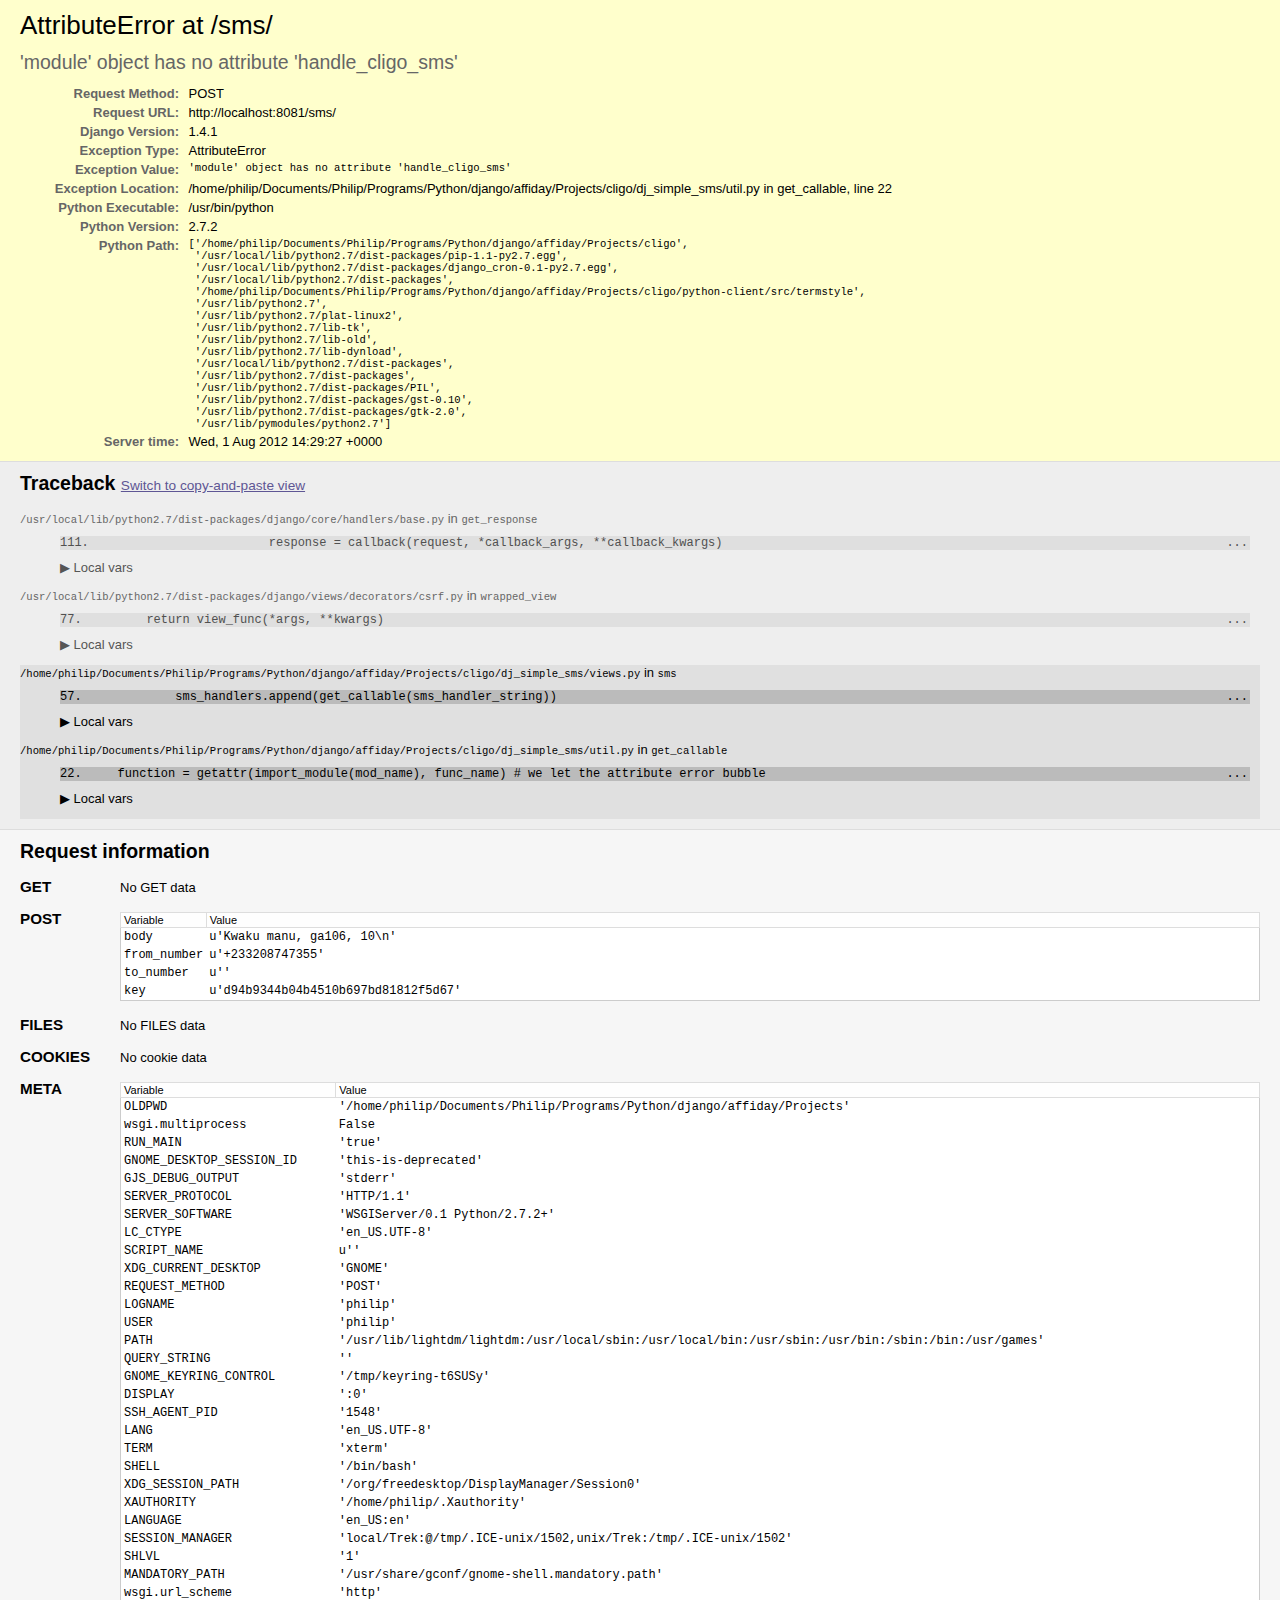
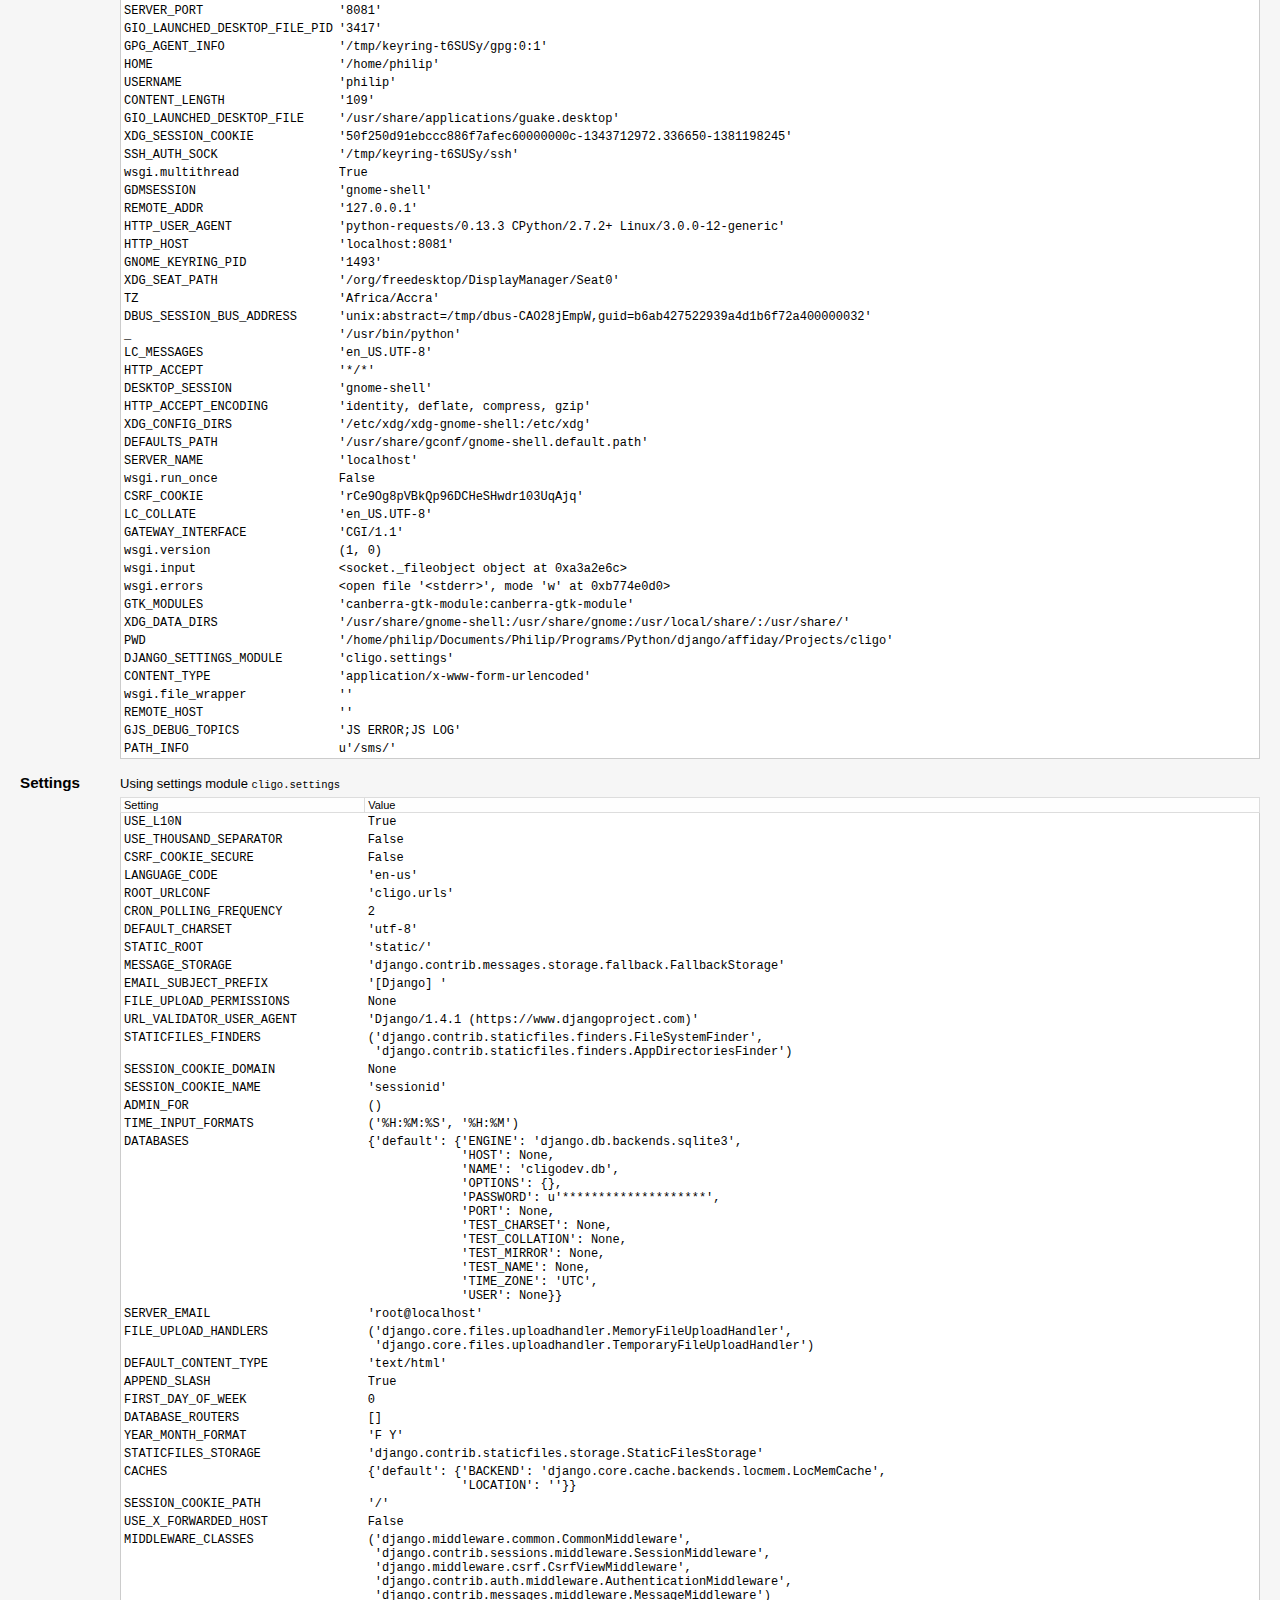
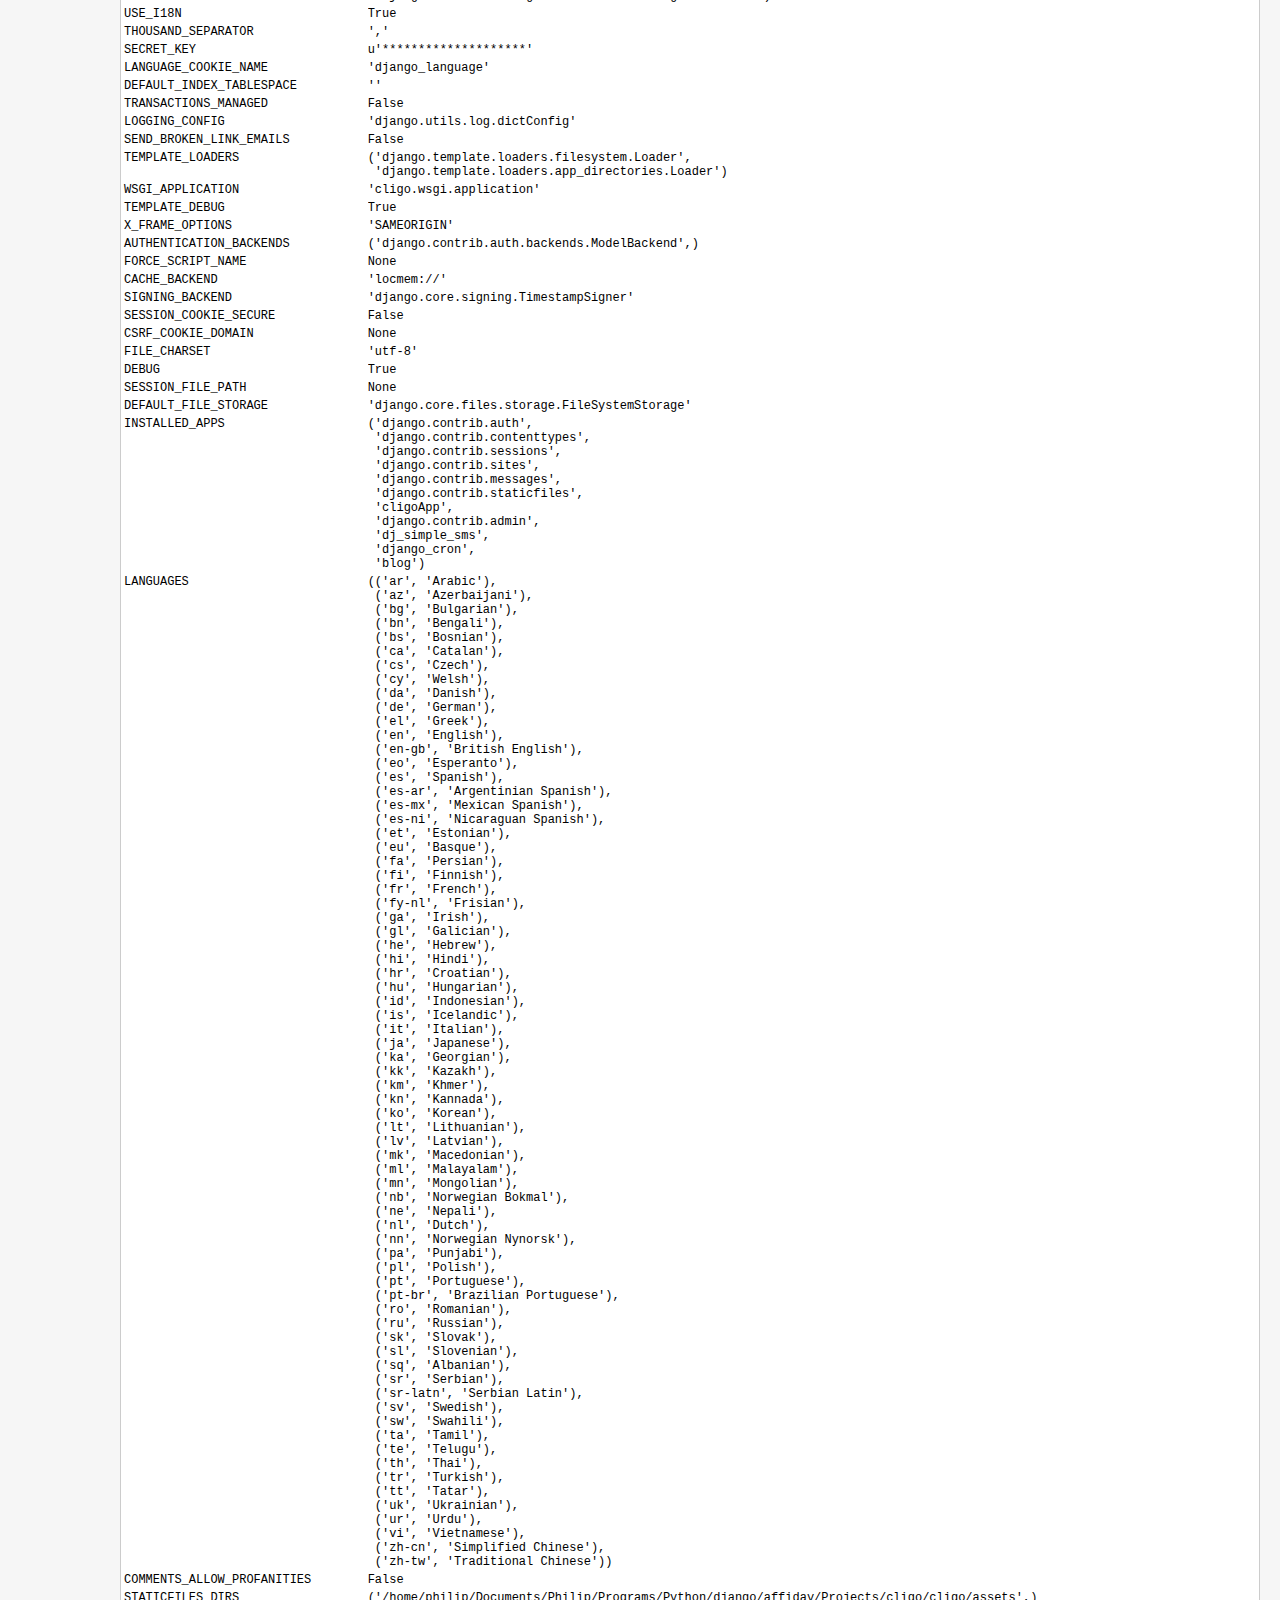
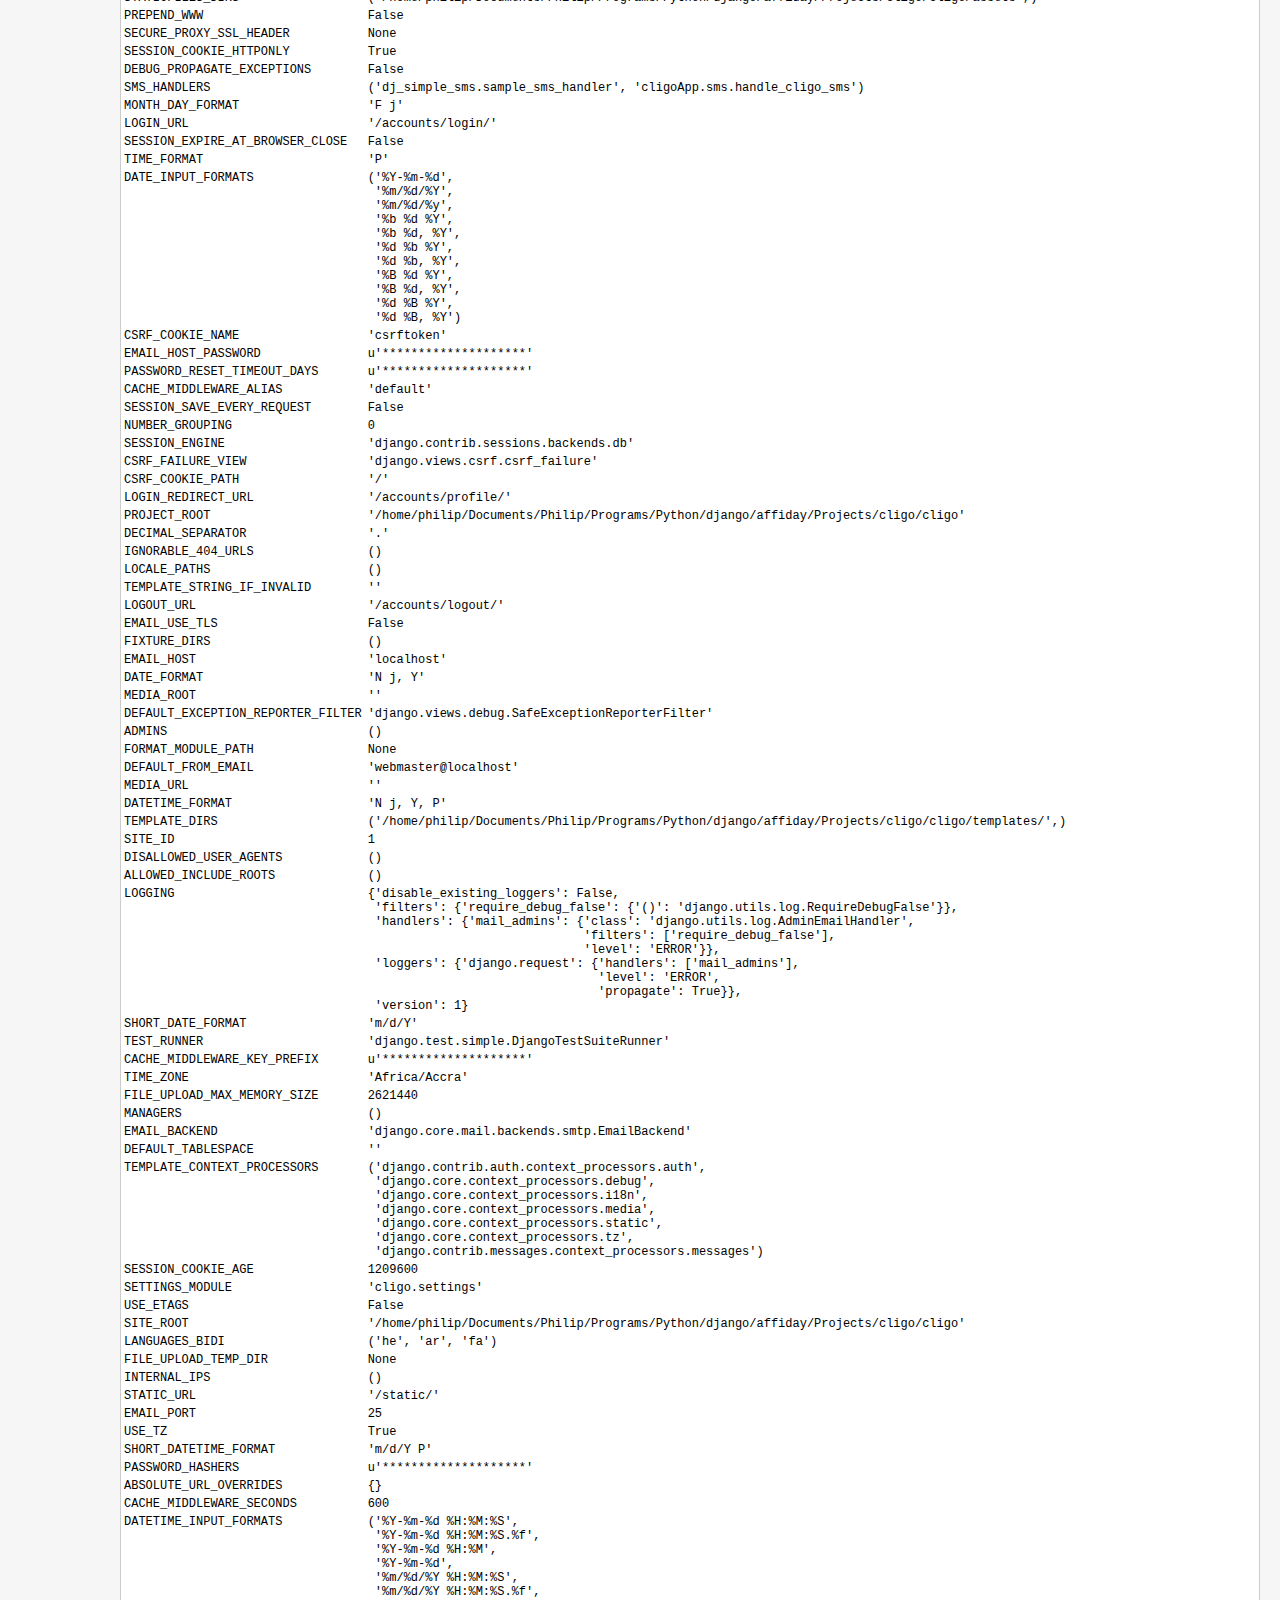
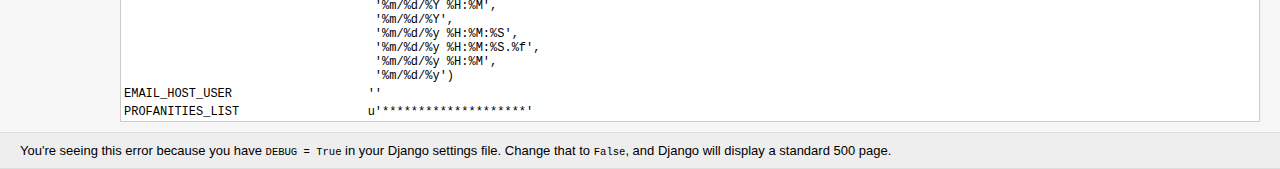
<file: Projects/cligo/python-client/errresponse.html>
<!DOCTYPE html>
<html lang="en">
<head>
  <meta http-equiv="content-type" content="text/html; charset=utf-8">
  <meta name="robots" content="NONE,NOARCHIVE">
  <title>AttributeError at /sms/</title>
  <style type="text/css">
    html * { padding:0; margin:0; }
    body * { padding:10px 20px; }
    body * * { padding:0; }
    body { font:small sans-serif; }
    body>div { border-bottom:1px solid #ddd; }
    h1 { font-weight:normal; }
    h2 { margin-bottom:.8em; }
    h2 span { font-size:80%; color:#666; font-weight:normal; }
    h3 { margin:1em 0 .5em 0; }
    h4 { margin:0 0 .5em 0; font-weight: normal; }
    code, pre { font-size: 100%; white-space: pre-wrap; }
    table { border:1px solid #ccc; border-collapse: collapse; width:100%; background:white; }
    tbody td, tbody th { vertical-align:top; padding:2px 3px; }
    thead th { padding:1px 6px 1px 3px; background:#fefefe; text-align:left; font-weight:normal; font-size:11px; border:1px solid #ddd; }
    tbody th { width:12em; text-align:right; color:#666; padding-right:.5em; }
    table.vars { margin:5px 0 2px 40px; }
    table.vars td, table.req td { font-family:monospace; }
    table td.code { width:100%; }
    table td.code pre { overflow:hidden; }
    table.source th { color:#666; }
    table.source td { font-family:monospace; white-space:pre; border-bottom:1px solid #eee; }
    ul.traceback { list-style-type:none; color: #222; }
    ul.traceback li.frame { padding-bottom:1em; color:#666; }
    ul.traceback li.user { background-color:#e0e0e0; color:#000 }
    div.context { padding:10px 0; overflow:hidden; }
    div.context ol { padding-left:30px; margin:0 10px; list-style-position: inside; }
    div.context ol li { font-family:monospace; white-space:pre; color:#777; cursor:pointer; }
    div.context ol li pre { display:inline; }
    div.context ol.context-line li { color:#505050; background-color:#dfdfdf; }
    div.context ol.context-line li span { position:absolute; right:32px; }
    .user div.context ol.context-line li { background-color:#bbb; color:#000; }
    .user div.context ol li { color:#666; }
    div.commands { margin-left: 40px; }
    div.commands a { color:#555; text-decoration:none; }
    .user div.commands a { color: black; }
    #summary { background: #ffc; }
    #summary h2 { font-weight: normal; color: #666; }
    #explanation { background:#eee; }
    #template, #template-not-exist { background:#f6f6f6; }
    #template-not-exist ul { margin: 0 0 0 20px; }
    #unicode-hint { background:#eee; }
    #traceback { background:#eee; }
    #requestinfo { background:#f6f6f6; padding-left:120px; }
    #summary table { border:none; background:transparent; }
    #requestinfo h2, #requestinfo h3 { position:relative; margin-left:-100px; }
    #requestinfo h3 { margin-bottom:-1em; }
    .error { background: #ffc; }
    .specific { color:#cc3300; font-weight:bold; }
    h2 span.commands { font-size:.7em;}
    span.commands a:link {color:#5E5694;}
    pre.exception_value { font-family: sans-serif; color: #666; font-size: 1.5em; margin: 10px 0 10px 0; }
  </style>
  
  <script type="text/javascript">
  //<!--
    function getElementsByClassName(oElm, strTagName, strClassName){
        // Written by Jonathan Snook, http://www.snook.ca/jon; Add-ons by Robert Nyman, http://www.robertnyman.com
        var arrElements = (strTagName == "*" && document.all)? document.all :
        oElm.getElementsByTagName(strTagName);
        var arrReturnElements = new Array();
        strClassName = strClassName.replace(/\-/g, "\-");
        var oRegExp = new RegExp("(^|\s)" + strClassName + "(\s|$)");
        var oElement;
        for(var i=0; i<arrElements.length; i++){
            oElement = arrElements[i];
            if(oRegExp.test(oElement.className)){
                arrReturnElements.push(oElement);
            }
        }
        return (arrReturnElements)
    }
    function hideAll(elems) {
      for (var e = 0; e < elems.length; e++) {
        elems[e].style.display = 'none';
      }
    }
    window.onload = function() {
      hideAll(getElementsByClassName(document, 'table', 'vars'));
      hideAll(getElementsByClassName(document, 'ol', 'pre-context'));
      hideAll(getElementsByClassName(document, 'ol', 'post-context'));
      hideAll(getElementsByClassName(document, 'div', 'pastebin'));
    }
    function toggle() {
      for (var i = 0; i < arguments.length; i++) {
        var e = document.getElementById(arguments[i]);
        if (e) {
          e.style.display = e.style.display == 'none' ? 'block' : 'none';
        }
      }
      return false;
    }
    function varToggle(link, id) {
      toggle('v' + id);
      var s = link.getElementsByTagName('span')[0];
      var uarr = String.fromCharCode(0x25b6);
      var darr = String.fromCharCode(0x25bc);
      s.innerHTML = s.innerHTML == uarr ? darr : uarr;
      return false;
    }
    function switchPastebinFriendly(link) {
      s1 = "Switch to copy-and-paste view";
      s2 = "Switch back to interactive view";
      link.innerHTML = link.innerHTML == s1 ? s2 : s1;
      toggle('browserTraceback', 'pastebinTraceback');
      return false;
    }
    //-->
  </script>
  
</head>
<body>
<div id="summary">
  <h1>AttributeError at /sms/</h1>
  <pre class="exception_value">&#39;module&#39; object has no attribute &#39;handle_cligo_sms&#39;</pre>
  <table class="meta">

    <tr>
      <th>Request Method:</th>
      <td>POST</td>
    </tr>
    <tr>
      <th>Request URL:</th>
      <td>http://localhost:8081/sms/</td>
    </tr>

    <tr>
      <th>Django Version:</th>
      <td>1.4.1</td>
    </tr>

    <tr>
      <th>Exception Type:</th>
      <td>AttributeError</td>
    </tr>


    <tr>
      <th>Exception Value:</th>
      <td><pre>&#39;module&#39; object has no attribute &#39;handle_cligo_sms&#39;</pre></td>
    </tr>


    <tr>
      <th>Exception Location:</th>
      <td>/home/philip/Documents/Philip/Programs/Python/django/affiday/Projects/cligo/dj_simple_sms/util.py in get_callable, line 22</td>
    </tr>

    <tr>
      <th>Python Executable:</th>
      <td>/usr/bin/python</td>
    </tr>
    <tr>
      <th>Python Version:</th>
      <td>2.7.2</td>
    </tr>
    <tr>
      <th>Python Path:</th>
      <td><pre>[&#39;/home/philip/Documents/Philip/Programs/Python/django/affiday/Projects/cligo&#39;,
 &#39;/usr/local/lib/python2.7/dist-packages/pip-1.1-py2.7.egg&#39;,
 &#39;/usr/local/lib/python2.7/dist-packages/django_cron-0.1-py2.7.egg&#39;,
 &#39;/usr/local/lib/python2.7/dist-packages&#39;,
 &#39;/home/philip/Documents/Philip/Programs/Python/django/affiday/Projects/cligo/python-client/src/termstyle&#39;,
 &#39;/usr/lib/python2.7&#39;,
 &#39;/usr/lib/python2.7/plat-linux2&#39;,
 &#39;/usr/lib/python2.7/lib-tk&#39;,
 &#39;/usr/lib/python2.7/lib-old&#39;,
 &#39;/usr/lib/python2.7/lib-dynload&#39;,
 &#39;/usr/local/lib/python2.7/dist-packages&#39;,
 &#39;/usr/lib/python2.7/dist-packages&#39;,
 &#39;/usr/lib/python2.7/dist-packages/PIL&#39;,
 &#39;/usr/lib/python2.7/dist-packages/gst-0.10&#39;,
 &#39;/usr/lib/python2.7/dist-packages/gtk-2.0&#39;,
 &#39;/usr/lib/pymodules/python2.7&#39;]</pre></td>
    </tr>
    <tr>
      <th>Server time:</th>
      <td>Wed, 1 Aug 2012 14:29:27 +0000</td>
    </tr>
  </table>
</div>




<div id="traceback">
  <h2>Traceback <span class="commands"><a href="#" onclick="return switchPastebinFriendly(this);">Switch to copy-and-paste view</a></span></h2>
  
  <div id="browserTraceback">
    <ul class="traceback">
      
        <li class="frame django">
          <code>/usr/local/lib/python2.7/dist-packages/django/core/handlers/base.py</code> in <code>get_response</code>

          
            <div class="context" id="c173399052">
              
                <ol start="104" class="pre-context" id="pre173399052"><li onclick="toggle('pre173399052', 'post173399052')"><pre>                    for middleware_method in self._view_middleware:</pre></li><li onclick="toggle('pre173399052', 'post173399052')"><pre>                        response = middleware_method(request, callback, callback_args, callback_kwargs)</pre></li><li onclick="toggle('pre173399052', 'post173399052')"><pre>                        if response:</pre></li><li onclick="toggle('pre173399052', 'post173399052')"><pre>                            break</pre></li><li onclick="toggle('pre173399052', 'post173399052')"><pre></pre></li><li onclick="toggle('pre173399052', 'post173399052')"><pre>                if response is None:</pre></li><li onclick="toggle('pre173399052', 'post173399052')"><pre>                    try:</pre></li></ol>
              
              <ol start="111" class="context-line"><li onclick="toggle('pre173399052', 'post173399052')"><pre>                        response = callback(request, *callback_args, **callback_kwargs)</pre> <span>...</span></li></ol>
              
                <ol start='112' class="post-context" id="post173399052"><li onclick="toggle('pre173399052', 'post173399052')"><pre>                    except Exception, e:</pre></li><li onclick="toggle('pre173399052', 'post173399052')"><pre>                        # If the view raised an exception, run it through exception</pre></li><li onclick="toggle('pre173399052', 'post173399052')"><pre>                        # middleware, and if the exception middleware returns a</pre></li><li onclick="toggle('pre173399052', 'post173399052')"><pre>                        # response, use that. Otherwise, reraise the exception.</pre></li><li onclick="toggle('pre173399052', 'post173399052')"><pre>                        for middleware_method in self._exception_middleware:</pre></li><li onclick="toggle('pre173399052', 'post173399052')"><pre>                            response = middleware_method(request, e)</pre></li></ol>
              
            </div>
          

          
            <div class="commands">
                
                    <a href="#" onclick="return varToggle(this, '173399052')"><span>&#x25b6;</span> Local vars</a>
                
            </div>
            <table class="vars" id="v173399052">
              <thead>
                <tr>
                  <th>Variable</th>
                  <th>Value</th>
                </tr>
              </thead>
              <tbody>
                
                  <tr>
                    <td>exceptions</td>
                    <td class="code"><pre>&lt;module &#39;django.core.exceptions&#39; from &#39;/usr/local/lib/python2.7/dist-packages/django/core/exceptions.pyc&#39;&gt;</pre></td>
                  </tr>
                
                  <tr>
                    <td>e</td>
                    <td class="code"><pre>AttributeError(&quot;&#39;module&#39; object has no attribute &#39;handle_cligo_sms&#39;&quot;,)</pre></td>
                  </tr>
                
                  <tr>
                    <td>callback_args</td>
                    <td class="code"><pre>()</pre></td>
                  </tr>
                
                  <tr>
                    <td>settings</td>
                    <td class="code"><pre>&lt;django.conf.LazySettings object at 0xb734b7ec&gt;</pre></td>
                  </tr>
                
                  <tr>
                    <td>middleware_method</td>
                    <td class="code"><pre>&lt;bound method CsrfViewMiddleware.process_view of &lt;django.middleware.csrf.CsrfViewMiddleware object at 0xa269b0c&gt;&gt;</pre></td>
                  </tr>
                
                  <tr>
                    <td>self</td>
                    <td class="code"><pre>&lt;django.core.handlers.wsgi.WSGIHandler object at 0xa206e0c&gt;</pre></td>
                  </tr>
                
                  <tr>
                    <td>request</td>
                    <td class="code"><pre>&quot;&lt;WSGIRequest\npath:/sms/,\nGET:&lt;QueryDict: {}&gt;,\nPOST:&lt;QueryDict: {u&#39;body&#39;: [u&#39;Kwaku manu, ga106, 10\\n&#39;], u&#39;from_number&#39;: [u&#39;+233208747355&#39;], u&#39;to_number&#39;: [u&#39;&#39;], u&#39;key&#39;: [u&#39;d94b9344b04b4510b697bd81812f5d67&#39;]}&gt;,\nCOOKIES:{},\nMETA:{&#39;CONTENT_LENGTH&#39;: &#39;109&#39;,\n &#39;CONTENT_TYPE&#39;: &#39;application/x-www-form-urlencoded&#39;,\n &#39;CSRF_COOKIE&#39;: &#39;rCe9Og8pVBkQp96DCHeSHwdr103UqAjq&#39;,\n &#39;DBUS_SESSION_BUS_ADDRESS&#39;: &#39;unix:abstract=/tmp/dbus-CAO28jEmpW,guid=b6ab427522939a4d1b6f72a400000032&#39;,\n &#39;DEFAULTS_PATH&#39;: &#39;/usr/share/gconf/gnome-shell.default.path&#39;,\n &#39;DESKTOP_SESSION&#39;: &#39;gnome-shell&#39;,\n &#39;DISPLAY&#39;: &#39;:0&#39;,\n &#39;DJANGO_SETTINGS_MODULE&#39;: &#39;cligo.settings&#39;,\n &#39;GATEWAY_INTERFACE&#39;: &#39;CGI/1.1&#39;,\n &#39;GDMSESSION&#39;: &#39;gnome-shell&#39;,\n &#39;GIO_LAUNCHED_DESKTOP_FILE&#39;: &#39;/usr/share/applications/guake.desktop&#39;,\n &#39;GIO_LAUNCHED_DESKTOP_FILE_PID&#39;: &#39;3417&#39;,\n &#39;GJS_DEBUG_OUTPUT&#39;: &#39;stderr&#39;,\n &#39;GJS_DEBUG_TOPICS&#39;: &#39;JS ERROR;JS LOG&#39;,\n &#39;GNOME_DESKTOP_SESSION_ID&#39;: &#39;this-is-deprecated&#39;,\n &#39;GNOME_KEYRING_CONTROL&#39;: &#39;/tmp/keyring-t6SUSy&#39;,\n &#39;GNOME_KEYRING_PID&#39;: &#39;1493&#39;,\n &#39;GPG_AGENT_INFO&#39;: &#39;/tmp/keyring-t6SUSy/gpg:0:1&#39;,\n &#39;GTK_MODULES&#39;: &#39;canberra-gtk-module:canberra-gtk-module&#39;,\n &#39;HOME&#39;: &#39;/home/philip&#39;,\n &#39;HTTP_ACCEPT&#39;: &#39;*/*&#39;,\n &#39;HTTP_ACCEPT_ENCODING&#39;: &#39;identity, deflate, compress, gzip&#39;,\n &#39;HTTP_HOST&#39;: &#39;localhost:8081&#39;,\n &#39;HTTP_USER_AGENT&#39;: &#39;python-requests/0.13.3 CPython/2.7.2+ Linux/3.0.0-12-generic&#39;,\n &#39;LANG&#39;: &#39;en_US.UTF-8&#39;,\n &#39;LANGUAGE&#39;: &#39;en_US:en&#39;,\n &#39;LC_COLLATE&#39;: &#39;en_US.UTF-8&#39;,\n &#39;LC_CTYPE&#39;: &#39;en_US.UTF-8&#39;,\n &#39;LC_MESSAGES&#39;: &#39;en_US.UTF-8&#39;,\n &#39;LOGNAME&#39;: &#39;philip&#39;,\n &#39;MANDATORY_PATH&#39;: &#39;/usr/share/gconf/gnome-shell.mandatory.path&#39;,\n &#39;OLDPWD&#39;: &#39;/home/philip/Documents/Philip/Programs/Python/django/affiday/Projects&#39;,\n &#39;PATH&#39;: &#39;/usr/lib/lightdm/lightdm:/usr/local/sbin:/usr/local/bin:/usr/sbin:/usr/bin:/sbin:/bin:/usr/games&#39;,\n &#39;PATH_INFO&#39;: u&#39;/sms/&#39;,\n &#39;PWD&#39;: &#39;/home/philip/Documents/Philip/Programs/Python/django/affiday/Projects/cligo&#39;,\n &#39;QUERY_STRING&#39;: &#39;&#39;,\n &#39;REMOTE_ADDR&#39;: &#39;127.0.0.1&#39;,\n &#39;REMOTE_HOST&#39;: &#39;&#39;,\n &#39;REQUEST_METHOD&#39;: &#39;POST&#39;,\n &#39;RUN_MAIN&#39;: &#39;true&#39;,\n &#39;SCRIPT_NAME&#39;: u&#39;&#39;,\n &#39;SERVER_NAME&#39;: &#39;localhost&#39;,\n &#39;SERVER_PORT&#39;: &#39;8081&#39;,\n &#39;SERVER_PROTOCOL&#39;: &#39;HTTP/1.1&#39;,\n &#39;SERVER_SOFTWARE&#39;: &#39;WSGIServer/0.1 Python/2.7.2+&#39;,\n &#39;SESSION_MANAGER&#39;: &#39;local/Trek:@/tmp/.ICE-unix/1502,unix/Trek:/tmp/.ICE-unix/1502&#39;,\n &#39;SHELL&#39;: &#39;/bin/bash&#39;,\n &#39;SHLVL&#39;: &#39;1&#39;,\n &#39;SSH_AGENT_PID&#39;: &#39;1548&#39;,\n &#39;SSH_AUTH_SOCK&#39;: &#39;/tmp/keyring-t6SUSy/ssh&#39;,\n &#39;TERM&#39;: &#39;xterm&#39;,\n &#39;TZ&#39;: &#39;Africa/Accra&#39;,\n &#39;USER&#39;: &#39;philip&#39;,\n &#39;USERNAME&#39;: &#39;philip&#39;,\n &#39;XAUTHORITY&#39;: &#39;/home/philip/.Xauthority&#39;,\n &#39;XDG_CONFIG_DIRS&#39;: &#39;/etc/xdg/xdg-gnome-shell:/etc/xdg&#39;,\n &#39;XDG_CURRENT_DESKTOP&#39;: &#39;GNOME&#39;,\n &#39;XDG_DATA_DIRS&#39;: &#39;/usr/share/gnome-shell:/usr/share/gnome:/usr/local/share/:/usr/share/&#39;,\n &#39;XDG_SEAT_PATH&#39;: &#39;/org/freedesktop/DisplayManager/Seat0&#39;,\n &#39;XDG_SESSION_COOKIE&#39;: &#39;50f250d91ebccc886f7afec60000000c-1343712972.336650-1381198245&#39;,\n &#39;XDG_SESSION_PATH&#39;: &#39;/org/freedesktop/DisplayManager/Session0&#39;,\n &#39;_&#39;: &#39;/usr/bin/python&#39;,\n &#39;wsgi.errors&#39;: &lt;open file &#39;&lt;stderr&gt;&#39;, mode &#39;w&#39; at 0xb774e0d0&gt;,\n &#39;wsgi.file_wrapper&#39;: &lt;class wsgiref.util.FileWrapper at 0x9e7e20c&gt;,\n &#39;wsgi.input&#39;: &lt;socket._fileobject object at 0xa3a2e6c&gt;,\n &#39;wsgi.multiprocess&#39;: False,\n &#39;wsgi.multithread&#39;: True,\n &#39;wsgi.run_once&#39;: False,\n &#39;wsgi.url_scheme&#39;: &#39;http&#39;,\n &#39;wsgi.version&#39;: (1, 0)}&gt;&quot;</pre></td>
                  </tr>
                
                  <tr>
                    <td>callback</td>
                    <td class="code"><pre>&lt;function sms at 0xa1f82cc&gt;</pre></td>
                  </tr>
                
                  <tr>
                    <td>resolver</td>
                    <td class="code"><pre>&lt;RegexURLResolver cligo.urls (None:None) ^/&gt;</pre></td>
                  </tr>
                
                  <tr>
                    <td>urlresolvers</td>
                    <td class="code"><pre>&lt;module &#39;django.core.urlresolvers&#39; from &#39;/usr/local/lib/python2.7/dist-packages/django/core/urlresolvers.pyc&#39;&gt;</pre></td>
                  </tr>
                
                  <tr>
                    <td>callback_kwargs</td>
                    <td class="code"><pre>{}</pre></td>
                  </tr>
                
                  <tr>
                    <td>response</td>
                    <td class="code"><pre>None</pre></td>
                  </tr>
                
                  <tr>
                    <td>urlconf</td>
                    <td class="code"><pre>&#39;cligo.urls&#39;</pre></td>
                  </tr>
                
              </tbody>
            </table>
          
        </li>
      
        <li class="frame django">
          <code>/usr/local/lib/python2.7/dist-packages/django/views/decorators/csrf.py</code> in <code>wrapped_view</code>

          
            <div class="context" id="c173398932">
              
                <ol start="70" class="pre-context" id="pre173398932"><li onclick="toggle('pre173398932', 'post173398932')"><pre>    &quot;&quot;&quot;</pre></li><li onclick="toggle('pre173398932', 'post173398932')"><pre>    Marks a view function as being exempt from the CSRF view protection.</pre></li><li onclick="toggle('pre173398932', 'post173398932')"><pre>    &quot;&quot;&quot;</pre></li><li onclick="toggle('pre173398932', 'post173398932')"><pre>    # We could just do view_func.csrf_exempt = True, but decorators</pre></li><li onclick="toggle('pre173398932', 'post173398932')"><pre>    # are nicer if they don&#39;t have side-effects, so we return a new</pre></li><li onclick="toggle('pre173398932', 'post173398932')"><pre>    # function.</pre></li><li onclick="toggle('pre173398932', 'post173398932')"><pre>    def wrapped_view(*args, **kwargs):</pre></li></ol>
              
              <ol start="77" class="context-line"><li onclick="toggle('pre173398932', 'post173398932')"><pre>        return view_func(*args, **kwargs)</pre> <span>...</span></li></ol>
              
                <ol start='78' class="post-context" id="post173398932"><li onclick="toggle('pre173398932', 'post173398932')"><pre>    wrapped_view.csrf_exempt = True</pre></li><li onclick="toggle('pre173398932', 'post173398932')"><pre>    return wraps(view_func, assigned=available_attrs(view_func))(wrapped_view)</pre></li></ol>
              
            </div>
          

          
            <div class="commands">
                
                    <a href="#" onclick="return varToggle(this, '173398932')"><span>&#x25b6;</span> Local vars</a>
                
            </div>
            <table class="vars" id="v173398932">
              <thead>
                <tr>
                  <th>Variable</th>
                  <th>Value</th>
                </tr>
              </thead>
              <tbody>
                
                  <tr>
                    <td>args</td>
                    <td class="code"><pre>(&lt;WSGIRequest
path:/sms/,
GET:&lt;QueryDict: {}&gt;,
POST:&lt;QueryDict: {u&#39;body&#39;: [u&#39;Kwaku manu, ga106, 10\n&#39;], u&#39;from_number&#39;: [u&#39;+233208747355&#39;], u&#39;to_number&#39;: [u&#39;&#39;], u&#39;key&#39;: [u&#39;d94b9344b04b4510b697bd81812f5d67&#39;]}&gt;,
COOKIES:{},
META:{&#39;CONTENT_LENGTH&#39;: &#39;109&#39;,
 &#39;CONTENT_TYPE&#39;: &#39;application/x-www-form-urlencoded&#39;,
 &#39;CSRF_COOKIE&#39;: &#39;rCe9Og8pVBkQp96DCHeSHwdr103UqAjq&#39;,
 &#39;DBUS_SESSION_BUS_ADDRESS&#39;: &#39;unix:abstract=/tmp/dbus-CAO28jEmpW,guid=b6ab427522939a4d1b6f72a400000032&#39;,
 &#39;DEFAULTS_PATH&#39;: &#39;/usr/share/gconf/gnome-shell.default.path&#39;,
 &#39;DESKTOP_SESSION&#39;: &#39;gnome-shell&#39;,
 &#39;DISPLAY&#39;: &#39;:0&#39;,
 &#39;DJANGO_SETTINGS_MODULE&#39;: &#39;cligo.settings&#39;,
 &#39;GATEWAY_INTERFACE&#39;: &#39;CGI/1.1&#39;,
 &#39;GDMSESSION&#39;: &#39;gnome-shell&#39;,
 &#39;GIO_LAUNCHED_DESKTOP_FILE&#39;: &#39;/usr/share/applications/guake.desktop&#39;,
 &#39;GIO_LAUNCHED_DESKTOP_FILE_PID&#39;: &#39;3417&#39;,
 &#39;GJS_DEBUG_OUTPUT&#39;: &#39;stderr&#39;,
 &#39;GJS_DEBUG_TOPICS&#39;: &#39;JS ERROR;JS LOG&#39;,
 &#39;GNOME_DESKTOP_SESSION_ID&#39;: &#39;this-is-deprecated&#39;,
 &#39;GNOME_KEYRING_CONTROL&#39;: &#39;/tmp/keyring-t6SUSy&#39;,
 &#39;GNOME_KEYRING_PID&#39;: &#39;1493&#39;,
 &#39;GPG_AGENT_INFO&#39;: &#39;/tmp/keyring-t6SUSy/gpg:0:1&#39;,
 &#39;GTK_MODULES&#39;: &#39;canberra-gtk-module:canberra-gtk-module&#39;,
 &#39;HOME&#39;: &#39;/home/philip&#39;,
 &#39;HTTP_ACCEPT&#39;: &#39;*/*&#39;,
 &#39;HTTP_ACCEPT_ENCODING&#39;: &#39;identity, deflate, compress, gzip&#39;,
 &#39;HTTP_HOST&#39;: &#39;localhost:8081&#39;,
 &#39;HTTP_USER_AGENT&#39;: &#39;python-requests/0.13.3 CPython/2.7.2+ Linux/3.0.0-12-generic&#39;,
 &#39;LANG&#39;: &#39;en_US.UTF-8&#39;,
 &#39;LANGUAGE&#39;: &#39;en_US:en&#39;,
 &#39;LC_COLLATE&#39;: &#39;en_US.UTF-8&#39;,
 &#39;LC_CTYPE&#39;: &#39;en_US.UTF-8&#39;,
 &#39;LC_MESSAGES&#39;: &#39;en_US.UTF-8&#39;,
 &#39;LOGNAME&#39;: &#39;philip&#39;,
 &#39;MANDATORY_PATH&#39;: &#39;/usr/share/gconf/gnome-shell.mandatory.path&#39;,
 &#39;OLDPWD&#39;: &#39;/home/philip/Documents/Philip/Programs/Python/django/affiday/Projects&#39;,
 &#39;PATH&#39;: &#39;/usr/lib/lightdm/lightdm:/usr/local/sbin:/usr/local/bin:/usr/sbin:/usr/bin:/sbin:/bin:/usr/games&#39;,
 &#39;PATH_INFO&#39;: u&#39;/sms/&#39;,
 &#39;PWD&#39;: &#39;/home/philip/Documents/Philip/Programs/Python/django/affiday/Projects/cligo&#39;,
 &#39;QUERY_STRING&#39;: &#39;&#39;,
 &#39;REMOTE_ADDR&#39;: &#39;127.0.0.1&#39;,
 &#39;REMOTE_HOST&#39;: &#39;&#39;,
 &#39;REQUEST_METHOD&#39;: &#39;POST&#39;,
 &#39;RUN_MAIN&#39;: &#39;true&#39;,
 &#39;SCRIPT_NAME&#39;: u&#39;&#39;,
 &#39;SERVER_NAME&#39;: &#39;localhost&#39;,
 &#39;SERVER_PORT&#39;: &#39;8081&#39;,
 &#39;SERVER_PROTOCOL&#39;: &#39;HTTP/1.1&#39;,
 &#39;SERVER_SOFTWARE&#39;: &#39;WSGIServer/0.1 Python/2.7.2+&#39;,
 &#39;SESSION_MANAGER&#39;: &#39;local/Trek:@/tmp/.ICE-unix/1502,unix/Trek:/tmp/.ICE-unix/1502&#39;,
 &#39;SHELL&#39;: &#39;/bin/bash&#39;,
 &#39;SHLVL&#39;: &#39;1&#39;,
 &#39;SSH_AGENT_PID&#39;: &#39;1548&#39;,
 &#39;SSH_AUTH_SOCK&#39;: &#39;/tmp/keyring-t6SUSy/ssh&#39;,
 &#39;TERM&#39;: &#39;xterm&#39;,
 &#39;TZ&#39;: &#39;Africa/Accra&#39;,
 &#39;USER&#39;: &#39;philip&#39;,
 &#39;USERNAME&#39;: &#39;philip&#39;,
 &#39;XAUTHORITY&#39;: &#39;/home/philip/.Xauthority&#39;,
 &#39;XDG_CONFIG_DIRS&#39;: &#39;/etc/xdg/xdg-gnome-shell:/etc/xdg&#39;,
 &#39;XDG_CURRENT_DESKTOP&#39;: &#39;GNOME&#39;,
 &#39;XDG_DATA_DIRS&#39;: &#39;/usr/share/gnome-shell:/usr/share/gnome:/usr/local/share/:/usr/share/&#39;,
 &#39;XDG_SEAT_PATH&#39;: &#39;/org/freedesktop/DisplayManager/Seat0&#39;,
 &#39;XDG_SESSION_COOKIE&#39;: &#39;50f250d91ebccc886f7afec60000000c-1343712972.336650-1381198245&#39;,
 &#39;XDG_SESSION_PATH&#39;: &#39;/org/freedesktop/DisplayManager/Session0&#39;,
 &#39;_&#39;: &#39;/usr/bin/python&#39;,
 &#39;wsgi.errors&#39;: &lt;open file &#39;&lt;stderr&gt;&#39;, mode &#39;w&#39; at 0xb774e0d0&gt;,
 &#39;wsgi.file_wrapper&#39;: &lt;class wsgiref.util.FileWrapper at 0x9e7e20c&gt;,
 &#39;wsgi.input&#39;: &lt;socket._fileobject object at 0xa3a2e6c&gt;,
 &#39;wsgi.multiprocess&#39;: False,
 &#39;wsgi.multithread&#39;: True,
 &#39;wsgi.run_once&#39;: False,
 &#39;wsgi.url_scheme&#39;: &#39;http&#39;,
 &#39;wsgi.version&#39;: (1, 0)}&gt;,)</pre></td>
                  </tr>
                
                  <tr>
                    <td>view_func</td>
                    <td class="code"><pre>&lt;function sms at 0xa1f23ac&gt;</pre></td>
                  </tr>
                
                  <tr>
                    <td>kwargs</td>
                    <td class="code"><pre>{}</pre></td>
                  </tr>
                
              </tbody>
            </table>
          
        </li>
      
        <li class="frame user">
          <code>/home/philip/Documents/Philip/Programs/Python/django/affiday/Projects/cligo/dj_simple_sms/views.py</code> in <code>sms</code>

          
            <div class="context" id="c173399172">
              
                <ol start="50" class="pre-context" id="pre173399172"><li onclick="toggle('pre173399172', 'post173399172')"><pre>            sms_dict[attr] = post_val</pre></li><li onclick="toggle('pre173399172', 'post173399172')"><pre>        </pre></li><li onclick="toggle('pre173399172', 'post173399172')"><pre>        new_sms = SMS(**sms_dict)</pre></li><li onclick="toggle('pre173399172', 'post173399172')"><pre>        </pre></li><li onclick="toggle('pre173399172', 'post173399172')"><pre>        sms_handlers = []</pre></li><li onclick="toggle('pre173399172', 'post173399172')"><pre>        sms_handler_tuple = getattr(settings,&#39;SMS_HANDLERS&#39;,[])</pre></li><li onclick="toggle('pre173399172', 'post173399172')"><pre>        for sms_handler_string in sms_handler_tuple:</pre></li></ol>
              
              <ol start="57" class="context-line"><li onclick="toggle('pre173399172', 'post173399172')"><pre>            sms_handlers.append(get_callable(sms_handler_string))</pre> <span>...</span></li></ol>
              
                <ol start='58' class="post-context" id="post173399172"><li onclick="toggle('pre173399172', 'post173399172')"><pre>        </pre></li><li onclick="toggle('pre173399172', 'post173399172')"><pre>        # call the handlers? is this the best way?</pre></li><li onclick="toggle('pre173399172', 'post173399172')"><pre>        for sms_handler in sms_handlers:</pre></li><li onclick="toggle('pre173399172', 'post173399172')"><pre>            retval = sms_handler(new_sms)</pre></li><li onclick="toggle('pre173399172', 'post173399172')"><pre>            if retval is False:</pre></li><li onclick="toggle('pre173399172', 'post173399172')"><pre>                break</pre></li></ol>
              
            </div>
          

          
            <div class="commands">
                
                    <a href="#" onclick="return varToggle(this, '173399172')"><span>&#x25b6;</span> Local vars</a>
                
            </div>
            <table class="vars" id="v173399172">
              <thead>
                <tr>
                  <th>Variable</th>
                  <th>Value</th>
                </tr>
              </thead>
              <tbody>
                
                  <tr>
                    <td>attr</td>
                    <td class="code"><pre>&#39;body&#39;</pre></td>
                  </tr>
                
                  <tr>
                    <td>sms_dict</td>
                    <td class="code"><pre>{&#39;body&#39;: u&#39;Kwaku manu, ga106, 10\n&#39;,
 &#39;from_number&#39;: u&#39;+233208747355&#39;,
 &#39;to_number&#39;: u&#39;&#39;}</pre></td>
                  </tr>
                
                  <tr>
                    <td>sms_handler_string</td>
                    <td class="code"><pre>&#39;cligoApp.sms.handle_cligo_sms&#39;</pre></td>
                  </tr>
                
                  <tr>
                    <td>request</td>
                    <td class="code"><pre>&quot;&lt;WSGIRequest\npath:/sms/,\nGET:&lt;QueryDict: {}&gt;,\nPOST:&lt;QueryDict: {u&#39;body&#39;: [u&#39;Kwaku manu, ga106, 10\\n&#39;], u&#39;from_number&#39;: [u&#39;+233208747355&#39;], u&#39;to_number&#39;: [u&#39;&#39;], u&#39;key&#39;: [u&#39;d94b9344b04b4510b697bd81812f5d67&#39;]}&gt;,\nCOOKIES:{},\nMETA:{&#39;CONTENT_LENGTH&#39;: &#39;109&#39;,\n &#39;CONTENT_TYPE&#39;: &#39;application/x-www-form-urlencoded&#39;,\n &#39;CSRF_COOKIE&#39;: &#39;rCe9Og8pVBkQp96DCHeSHwdr103UqAjq&#39;,\n &#39;DBUS_SESSION_BUS_ADDRESS&#39;: &#39;unix:abstract=/tmp/dbus-CAO28jEmpW,guid=b6ab427522939a4d1b6f72a400000032&#39;,\n &#39;DEFAULTS_PATH&#39;: &#39;/usr/share/gconf/gnome-shell.default.path&#39;,\n &#39;DESKTOP_SESSION&#39;: &#39;gnome-shell&#39;,\n &#39;DISPLAY&#39;: &#39;:0&#39;,\n &#39;DJANGO_SETTINGS_MODULE&#39;: &#39;cligo.settings&#39;,\n &#39;GATEWAY_INTERFACE&#39;: &#39;CGI/1.1&#39;,\n &#39;GDMSESSION&#39;: &#39;gnome-shell&#39;,\n &#39;GIO_LAUNCHED_DESKTOP_FILE&#39;: &#39;/usr/share/applications/guake.desktop&#39;,\n &#39;GIO_LAUNCHED_DESKTOP_FILE_PID&#39;: &#39;3417&#39;,\n &#39;GJS_DEBUG_OUTPUT&#39;: &#39;stderr&#39;,\n &#39;GJS_DEBUG_TOPICS&#39;: &#39;JS ERROR;JS LOG&#39;,\n &#39;GNOME_DESKTOP_SESSION_ID&#39;: &#39;this-is-deprecated&#39;,\n &#39;GNOME_KEYRING_CONTROL&#39;: &#39;/tmp/keyring-t6SUSy&#39;,\n &#39;GNOME_KEYRING_PID&#39;: &#39;1493&#39;,\n &#39;GPG_AGENT_INFO&#39;: &#39;/tmp/keyring-t6SUSy/gpg:0:1&#39;,\n &#39;GTK_MODULES&#39;: &#39;canberra-gtk-module:canberra-gtk-module&#39;,\n &#39;HOME&#39;: &#39;/home/philip&#39;,\n &#39;HTTP_ACCEPT&#39;: &#39;*/*&#39;,\n &#39;HTTP_ACCEPT_ENCODING&#39;: &#39;identity, deflate, compress, gzip&#39;,\n &#39;HTTP_HOST&#39;: &#39;localhost:8081&#39;,\n &#39;HTTP_USER_AGENT&#39;: &#39;python-requests/0.13.3 CPython/2.7.2+ Linux/3.0.0-12-generic&#39;,\n &#39;LANG&#39;: &#39;en_US.UTF-8&#39;,\n &#39;LANGUAGE&#39;: &#39;en_US:en&#39;,\n &#39;LC_COLLATE&#39;: &#39;en_US.UTF-8&#39;,\n &#39;LC_CTYPE&#39;: &#39;en_US.UTF-8&#39;,\n &#39;LC_MESSAGES&#39;: &#39;en_US.UTF-8&#39;,\n &#39;LOGNAME&#39;: &#39;philip&#39;,\n &#39;MANDATORY_PATH&#39;: &#39;/usr/share/gconf/gnome-shell.mandatory.path&#39;,\n &#39;OLDPWD&#39;: &#39;/home/philip/Documents/Philip/Programs/Python/django/affiday/Projects&#39;,\n &#39;PATH&#39;: &#39;/usr/lib/lightdm/lightdm:/usr/local/sbin:/usr/local/bin:/usr/sbin:/usr/bin:/sbin:/bin:/usr/games&#39;,\n &#39;PATH_INFO&#39;: u&#39;/sms/&#39;,\n &#39;PWD&#39;: &#39;/home/philip/Documents/Philip/Programs/Python/django/affiday/Projects/cligo&#39;,\n &#39;QUERY_STRING&#39;: &#39;&#39;,\n &#39;REMOTE_ADDR&#39;: &#39;127.0.0.1&#39;,\n &#39;REMOTE_HOST&#39;: &#39;&#39;,\n &#39;REQUEST_METHOD&#39;: &#39;POST&#39;,\n &#39;RUN_MAIN&#39;: &#39;true&#39;,\n &#39;SCRIPT_NAME&#39;: u&#39;&#39;,\n &#39;SERVER_NAME&#39;: &#39;localhost&#39;,\n &#39;SERVER_PORT&#39;: &#39;8081&#39;,\n &#39;SERVER_PROTOCOL&#39;: &#39;HTTP/1.1&#39;,\n &#39;SERVER_SOFTWARE&#39;: &#39;WSGIServer/0.1 Python/2.7.2+&#39;,\n &#39;SESSION_MANAGER&#39;: &#39;local/Trek:@/tmp/.ICE-unix/1502,unix/Trek:/tmp/.ICE-unix/1502&#39;,\n &#39;SHELL&#39;: &#39;/bin/bash&#39;,\n &#39;SHLVL&#39;: &#39;1&#39;,\n &#39;SSH_AGENT_PID&#39;: &#39;1548&#39;,\n &#39;SSH_AUTH_SOCK&#39;: &#39;/tmp/keyring-t6SUSy/ssh&#39;,\n &#39;TERM&#39;: &#39;xterm&#39;,\n &#39;TZ&#39;: &#39;Africa/Accra&#39;,\n &#39;USER&#39;: &#39;philip&#39;,\n &#39;USERNAME&#39;: &#39;philip&#39;,\n &#39;XAUTHORITY&#39;: &#39;/home/philip/.Xauthority&#39;,\n &#39;XDG_CONFIG_DIRS&#39;: &#39;/etc/xdg/xdg-gnome-shell:/etc/xdg&#39;,\n &#39;XDG_CURRENT_DESKTOP&#39;: &#39;GNOME&#39;,\n &#39;XDG_DATA_DIRS&#39;: &#39;/usr/share/gnome-shell:/usr/share/gnome:/usr/local/share/:/usr/share/&#39;,\n &#39;XDG_SEAT_PATH&#39;: &#39;/org/freedesktop/DisplayManager/Seat0&#39;,\n &#39;XDG_SESSION_COOKIE&#39;: &#39;50f250d91ebccc886f7afec60000000c-1343712972.336650-1381198245&#39;,\n &#39;XDG_SESSION_PATH&#39;: &#39;/org/freedesktop/DisplayManager/Session0&#39;,\n &#39;_&#39;: &#39;/usr/bin/python&#39;,\n &#39;wsgi.errors&#39;: &lt;open file &#39;&lt;stderr&gt;&#39;, mode &#39;w&#39; at 0xb774e0d0&gt;,\n &#39;wsgi.file_wrapper&#39;: &lt;class wsgiref.util.FileWrapper at 0x9e7e20c&gt;,\n &#39;wsgi.input&#39;: &lt;socket._fileobject object at 0xa3a2e6c&gt;,\n &#39;wsgi.multiprocess&#39;: False,\n &#39;wsgi.multithread&#39;: True,\n &#39;wsgi.run_once&#39;: False,\n &#39;wsgi.url_scheme&#39;: &#39;http&#39;,\n &#39;wsgi.version&#39;: (1, 0)}&gt;&quot;</pre></td>
                  </tr>
                
                  <tr>
                    <td>sms_handler_tuple</td>
                    <td class="code"><pre>(&#39;dj_simple_sms.sample_sms_handler&#39;, &#39;cligoApp.sms.handle_cligo_sms&#39;)</pre></td>
                  </tr>
                
                  <tr>
                    <td>new_sms</td>
                    <td class="code"><pre>&lt;SMS: SMS object&gt;</pre></td>
                  </tr>
                
                  <tr>
                    <td>attrs</td>
                    <td class="code"><pre>(&#39;to_number&#39;, &#39;from_number&#39;, &#39;body&#39;)</pre></td>
                  </tr>
                
                  <tr>
                    <td>device</td>
                    <td class="code"><pre>&lt;Device: Device object&gt;</pre></td>
                  </tr>
                
                  <tr>
                    <td>sms_handlers</td>
                    <td class="code"><pre>[&lt;function sample_sms_handler at 0xa1f8304&gt;]</pre></td>
                  </tr>
                
                  <tr>
                    <td>post_val</td>
                    <td class="code"><pre>u&#39;Kwaku manu, ga106, 10\n&#39;</pre></td>
                  </tr>
                
              </tbody>
            </table>
          
        </li>
      
        <li class="frame user">
          <code>/home/philip/Documents/Philip/Programs/Python/django/affiday/Projects/cligo/dj_simple_sms/util.py</code> in <code>get_callable</code>

          
            <div class="context" id="c173399332">
              
                <ol start="15" class="pre-context" id="pre173399332"><li onclick="toggle('pre173399332', 'post173399332')"><pre>    &quot;&quot;&quot;</pre></li><li onclick="toggle('pre173399332', 'post173399332')"><pre>    Convert a string version of a function name to the callable object.</pre></li><li onclick="toggle('pre173399332', 'post173399332')"><pre>    </pre></li><li onclick="toggle('pre173399332', 'post173399332')"><pre>    again, copy and pasted from url resolving</pre></li><li onclick="toggle('pre173399332', 'post173399332')"><pre>    &quot;&quot;&quot;</pre></li><li onclick="toggle('pre173399332', 'post173399332')"><pre>    mod_name, func_name = get_mod_func(lookup_string)</pre></li><li onclick="toggle('pre173399332', 'post173399332')"><pre></pre></li></ol>
              
              <ol start="22" class="context-line"><li onclick="toggle('pre173399332', 'post173399332')"><pre>    function = getattr(import_module(mod_name), func_name) # we let the attribute error bubble</pre> <span>...</span></li></ol>
              
                <ol start='23' class="post-context" id="post173399332"><li onclick="toggle('pre173399332', 'post173399332')"><pre>    if not callable(function):</pre></li><li onclick="toggle('pre173399332', 'post173399332')"><pre>        raise TypeError(</pre></li><li onclick="toggle('pre173399332', 'post173399332')"><pre>            &quot;Could not import %s.%s. SMS Handler is not callable.&quot; %</pre></li><li onclick="toggle('pre173399332', 'post173399332')"><pre>            (mod_name, func_name))</pre></li><li onclick="toggle('pre173399332', 'post173399332')"><pre></pre></li><li onclick="toggle('pre173399332', 'post173399332')"><pre>    return function</pre></li></ol>
              
            </div>
          

          
            <div class="commands">
                
                    <a href="#" onclick="return varToggle(this, '173399332')"><span>&#x25b6;</span> Local vars</a>
                
            </div>
            <table class="vars" id="v173399332">
              <thead>
                <tr>
                  <th>Variable</th>
                  <th>Value</th>
                </tr>
              </thead>
              <tbody>
                
                  <tr>
                    <td>func_name</td>
                    <td class="code"><pre>&#39;handle_cligo_sms&#39;</pre></td>
                  </tr>
                
                  <tr>
                    <td>mod_name</td>
                    <td class="code"><pre>&#39;cligoApp.sms&#39;</pre></td>
                  </tr>
                
                  <tr>
                    <td>lookup_string</td>
                    <td class="code"><pre>&#39;cligoApp.sms.handle_cligo_sms&#39;</pre></td>
                  </tr>
                
              </tbody>
            </table>
          
        </li>
      
    </ul>
  </div>
  
  <form action="http://dpaste.com/" name="pasteform" id="pasteform" method="post">

  <div id="pastebinTraceback" class="pastebin">
    <input type="hidden" name="language" value="PythonConsole">
    <input type="hidden" name="title" value="AttributeError at /sms/">
    <input type="hidden" name="source" value="Django Dpaste Agent">
    <input type="hidden" name="poster" value="Django">
    <textarea name="content" id="traceback_area" cols="140" rows="25">
Environment:


Request Method: POST
Request URL: http://localhost:8081/sms/

Django Version: 1.4.1
Python Version: 2.7.2
Installed Applications:
(&#39;django.contrib.auth&#39;,
 &#39;django.contrib.contenttypes&#39;,
 &#39;django.contrib.sessions&#39;,
 &#39;django.contrib.sites&#39;,
 &#39;django.contrib.messages&#39;,
 &#39;django.contrib.staticfiles&#39;,
 &#39;cligoApp&#39;,
 &#39;django.contrib.admin&#39;,
 &#39;dj_simple_sms&#39;,
 &#39;django_cron&#39;,
 &#39;blog&#39;)
Installed Middleware:
(&#39;django.middleware.common.CommonMiddleware&#39;,
 &#39;django.contrib.sessions.middleware.SessionMiddleware&#39;,
 &#39;django.middleware.csrf.CsrfViewMiddleware&#39;,
 &#39;django.contrib.auth.middleware.AuthenticationMiddleware&#39;,
 &#39;django.contrib.messages.middleware.MessageMiddleware&#39;)


Traceback:
File "/usr/local/lib/python2.7/dist-packages/django/core/handlers/base.py" in get_response
  111.                         response = callback(request, *callback_args, **callback_kwargs)
File "/usr/local/lib/python2.7/dist-packages/django/views/decorators/csrf.py" in wrapped_view
  77.         return view_func(*args, **kwargs)
File "/home/philip/Documents/Philip/Programs/Python/django/affiday/Projects/cligo/dj_simple_sms/views.py" in sms
  57.             sms_handlers.append(get_callable(sms_handler_string))
File "/home/philip/Documents/Philip/Programs/Python/django/affiday/Projects/cligo/dj_simple_sms/util.py" in get_callable
  22.     function = getattr(import_module(mod_name), func_name) # we let the attribute error bubble

Exception Type: AttributeError at /sms/
Exception Value: &#39;module&#39; object has no attribute &#39;handle_cligo_sms&#39;
</textarea>
  <br><br>
  <input type="submit" value="Share this traceback on a public Web site">
  </div>
</form>
</div>



<div id="requestinfo">
  <h2>Request information</h2>


  <h3 id="get-info">GET</h3>
  
    <p>No GET data</p>
  

  <h3 id="post-info">POST</h3>
  
    <table class="req">
      <thead>
        <tr>
          <th>Variable</th>
          <th>Value</th>
        </tr>
      </thead>
      <tbody>
        
          <tr>
            <td>body</td>
            <td class="code"><pre>u&#39;Kwaku manu, ga106, 10\n&#39;</pre></td>
          </tr>
        
          <tr>
            <td>from_number</td>
            <td class="code"><pre>u&#39;+233208747355&#39;</pre></td>
          </tr>
        
          <tr>
            <td>to_number</td>
            <td class="code"><pre>u&#39;&#39;</pre></td>
          </tr>
        
          <tr>
            <td>key</td>
            <td class="code"><pre>u&#39;d94b9344b04b4510b697bd81812f5d67&#39;</pre></td>
          </tr>
        
      </tbody>
    </table>
  
  <h3 id="files-info">FILES</h3>
  
    <p>No FILES data</p>
  


  <h3 id="cookie-info">COOKIES</h3>
  
    <p>No cookie data</p>
  

  <h3 id="meta-info">META</h3>
  <table class="req">
    <thead>
      <tr>
        <th>Variable</th>
        <th>Value</th>
      </tr>
    </thead>
    <tbody>
      
        <tr>
          <td>OLDPWD</td>
          <td class="code"><pre>&#39;/home/philip/Documents/Philip/Programs/Python/django/affiday/Projects&#39;</pre></td>
        </tr>
      
        <tr>
          <td>wsgi.multiprocess</td>
          <td class="code"><pre>False</pre></td>
        </tr>
      
        <tr>
          <td>RUN_MAIN</td>
          <td class="code"><pre>&#39;true&#39;</pre></td>
        </tr>
      
        <tr>
          <td>GNOME_DESKTOP_SESSION_ID</td>
          <td class="code"><pre>&#39;this-is-deprecated&#39;</pre></td>
        </tr>
      
        <tr>
          <td>GJS_DEBUG_OUTPUT</td>
          <td class="code"><pre>&#39;stderr&#39;</pre></td>
        </tr>
      
        <tr>
          <td>SERVER_PROTOCOL</td>
          <td class="code"><pre>&#39;HTTP/1.1&#39;</pre></td>
        </tr>
      
        <tr>
          <td>SERVER_SOFTWARE</td>
          <td class="code"><pre>&#39;WSGIServer/0.1 Python/2.7.2+&#39;</pre></td>
        </tr>
      
        <tr>
          <td>LC_CTYPE</td>
          <td class="code"><pre>&#39;en_US.UTF-8&#39;</pre></td>
        </tr>
      
        <tr>
          <td>SCRIPT_NAME</td>
          <td class="code"><pre>u&#39;&#39;</pre></td>
        </tr>
      
        <tr>
          <td>XDG_CURRENT_DESKTOP</td>
          <td class="code"><pre>&#39;GNOME&#39;</pre></td>
        </tr>
      
        <tr>
          <td>REQUEST_METHOD</td>
          <td class="code"><pre>&#39;POST&#39;</pre></td>
        </tr>
      
        <tr>
          <td>LOGNAME</td>
          <td class="code"><pre>&#39;philip&#39;</pre></td>
        </tr>
      
        <tr>
          <td>USER</td>
          <td class="code"><pre>&#39;philip&#39;</pre></td>
        </tr>
      
        <tr>
          <td>PATH</td>
          <td class="code"><pre>&#39;/usr/lib/lightdm/lightdm:/usr/local/sbin:/usr/local/bin:/usr/sbin:/usr/bin:/sbin:/bin:/usr/games&#39;</pre></td>
        </tr>
      
        <tr>
          <td>QUERY_STRING</td>
          <td class="code"><pre>&#39;&#39;</pre></td>
        </tr>
      
        <tr>
          <td>GNOME_KEYRING_CONTROL</td>
          <td class="code"><pre>&#39;/tmp/keyring-t6SUSy&#39;</pre></td>
        </tr>
      
        <tr>
          <td>DISPLAY</td>
          <td class="code"><pre>&#39;:0&#39;</pre></td>
        </tr>
      
        <tr>
          <td>SSH_AGENT_PID</td>
          <td class="code"><pre>&#39;1548&#39;</pre></td>
        </tr>
      
        <tr>
          <td>LANG</td>
          <td class="code"><pre>&#39;en_US.UTF-8&#39;</pre></td>
        </tr>
      
        <tr>
          <td>TERM</td>
          <td class="code"><pre>&#39;xterm&#39;</pre></td>
        </tr>
      
        <tr>
          <td>SHELL</td>
          <td class="code"><pre>&#39;/bin/bash&#39;</pre></td>
        </tr>
      
        <tr>
          <td>XDG_SESSION_PATH</td>
          <td class="code"><pre>&#39;/org/freedesktop/DisplayManager/Session0&#39;</pre></td>
        </tr>
      
        <tr>
          <td>XAUTHORITY</td>
          <td class="code"><pre>&#39;/home/philip/.Xauthority&#39;</pre></td>
        </tr>
      
        <tr>
          <td>LANGUAGE</td>
          <td class="code"><pre>&#39;en_US:en&#39;</pre></td>
        </tr>
      
        <tr>
          <td>SESSION_MANAGER</td>
          <td class="code"><pre>&#39;local/Trek:@/tmp/.ICE-unix/1502,unix/Trek:/tmp/.ICE-unix/1502&#39;</pre></td>
        </tr>
      
        <tr>
          <td>SHLVL</td>
          <td class="code"><pre>&#39;1&#39;</pre></td>
        </tr>
      
        <tr>
          <td>MANDATORY_PATH</td>
          <td class="code"><pre>&#39;/usr/share/gconf/gnome-shell.mandatory.path&#39;</pre></td>
        </tr>
      
        <tr>
          <td>wsgi.url_scheme</td>
          <td class="code"><pre>&#39;http&#39;</pre></td>
        </tr>
      
        <tr>
          <td>SERVER_PORT</td>
          <td class="code"><pre>&#39;8081&#39;</pre></td>
        </tr>
      
        <tr>
          <td>GIO_LAUNCHED_DESKTOP_FILE_PID</td>
          <td class="code"><pre>&#39;3417&#39;</pre></td>
        </tr>
      
        <tr>
          <td>GPG_AGENT_INFO</td>
          <td class="code"><pre>&#39;/tmp/keyring-t6SUSy/gpg:0:1&#39;</pre></td>
        </tr>
      
        <tr>
          <td>HOME</td>
          <td class="code"><pre>&#39;/home/philip&#39;</pre></td>
        </tr>
      
        <tr>
          <td>USERNAME</td>
          <td class="code"><pre>&#39;philip&#39;</pre></td>
        </tr>
      
        <tr>
          <td>CONTENT_LENGTH</td>
          <td class="code"><pre>&#39;109&#39;</pre></td>
        </tr>
      
        <tr>
          <td>GIO_LAUNCHED_DESKTOP_FILE</td>
          <td class="code"><pre>&#39;/usr/share/applications/guake.desktop&#39;</pre></td>
        </tr>
      
        <tr>
          <td>XDG_SESSION_COOKIE</td>
          <td class="code"><pre>&#39;50f250d91ebccc886f7afec60000000c-1343712972.336650-1381198245&#39;</pre></td>
        </tr>
      
        <tr>
          <td>SSH_AUTH_SOCK</td>
          <td class="code"><pre>&#39;/tmp/keyring-t6SUSy/ssh&#39;</pre></td>
        </tr>
      
        <tr>
          <td>wsgi.multithread</td>
          <td class="code"><pre>True</pre></td>
        </tr>
      
        <tr>
          <td>GDMSESSION</td>
          <td class="code"><pre>&#39;gnome-shell&#39;</pre></td>
        </tr>
      
        <tr>
          <td>REMOTE_ADDR</td>
          <td class="code"><pre>&#39;127.0.0.1&#39;</pre></td>
        </tr>
      
        <tr>
          <td>HTTP_USER_AGENT</td>
          <td class="code"><pre>&#39;python-requests/0.13.3 CPython/2.7.2+ Linux/3.0.0-12-generic&#39;</pre></td>
        </tr>
      
        <tr>
          <td>HTTP_HOST</td>
          <td class="code"><pre>&#39;localhost:8081&#39;</pre></td>
        </tr>
      
        <tr>
          <td>GNOME_KEYRING_PID</td>
          <td class="code"><pre>&#39;1493&#39;</pre></td>
        </tr>
      
        <tr>
          <td>XDG_SEAT_PATH</td>
          <td class="code"><pre>&#39;/org/freedesktop/DisplayManager/Seat0&#39;</pre></td>
        </tr>
      
        <tr>
          <td>TZ</td>
          <td class="code"><pre>&#39;Africa/Accra&#39;</pre></td>
        </tr>
      
        <tr>
          <td>DBUS_SESSION_BUS_ADDRESS</td>
          <td class="code"><pre>&#39;unix:abstract=/tmp/dbus-CAO28jEmpW,guid=b6ab427522939a4d1b6f72a400000032&#39;</pre></td>
        </tr>
      
        <tr>
          <td>_</td>
          <td class="code"><pre>&#39;/usr/bin/python&#39;</pre></td>
        </tr>
      
        <tr>
          <td>LC_MESSAGES</td>
          <td class="code"><pre>&#39;en_US.UTF-8&#39;</pre></td>
        </tr>
      
        <tr>
          <td>HTTP_ACCEPT</td>
          <td class="code"><pre>&#39;*/*&#39;</pre></td>
        </tr>
      
        <tr>
          <td>DESKTOP_SESSION</td>
          <td class="code"><pre>&#39;gnome-shell&#39;</pre></td>
        </tr>
      
        <tr>
          <td>HTTP_ACCEPT_ENCODING</td>
          <td class="code"><pre>&#39;identity, deflate, compress, gzip&#39;</pre></td>
        </tr>
      
        <tr>
          <td>XDG_CONFIG_DIRS</td>
          <td class="code"><pre>&#39;/etc/xdg/xdg-gnome-shell:/etc/xdg&#39;</pre></td>
        </tr>
      
        <tr>
          <td>DEFAULTS_PATH</td>
          <td class="code"><pre>&#39;/usr/share/gconf/gnome-shell.default.path&#39;</pre></td>
        </tr>
      
        <tr>
          <td>SERVER_NAME</td>
          <td class="code"><pre>&#39;localhost&#39;</pre></td>
        </tr>
      
        <tr>
          <td>wsgi.run_once</td>
          <td class="code"><pre>False</pre></td>
        </tr>
      
        <tr>
          <td>CSRF_COOKIE</td>
          <td class="code"><pre>&#39;rCe9Og8pVBkQp96DCHeSHwdr103UqAjq&#39;</pre></td>
        </tr>
      
        <tr>
          <td>LC_COLLATE</td>
          <td class="code"><pre>&#39;en_US.UTF-8&#39;</pre></td>
        </tr>
      
        <tr>
          <td>GATEWAY_INTERFACE</td>
          <td class="code"><pre>&#39;CGI/1.1&#39;</pre></td>
        </tr>
      
        <tr>
          <td>wsgi.version</td>
          <td class="code"><pre>(1, 0)</pre></td>
        </tr>
      
        <tr>
          <td>wsgi.input</td>
          <td class="code"><pre>&lt;socket._fileobject object at 0xa3a2e6c&gt;</pre></td>
        </tr>
      
        <tr>
          <td>wsgi.errors</td>
          <td class="code"><pre>&lt;open file &#39;&lt;stderr&gt;&#39;, mode &#39;w&#39; at 0xb774e0d0&gt;</pre></td>
        </tr>
      
        <tr>
          <td>GTK_MODULES</td>
          <td class="code"><pre>&#39;canberra-gtk-module:canberra-gtk-module&#39;</pre></td>
        </tr>
      
        <tr>
          <td>XDG_DATA_DIRS</td>
          <td class="code"><pre>&#39;/usr/share/gnome-shell:/usr/share/gnome:/usr/local/share/:/usr/share/&#39;</pre></td>
        </tr>
      
        <tr>
          <td>PWD</td>
          <td class="code"><pre>&#39;/home/philip/Documents/Philip/Programs/Python/django/affiday/Projects/cligo&#39;</pre></td>
        </tr>
      
        <tr>
          <td>DJANGO_SETTINGS_MODULE</td>
          <td class="code"><pre>&#39;cligo.settings&#39;</pre></td>
        </tr>
      
        <tr>
          <td>CONTENT_TYPE</td>
          <td class="code"><pre>&#39;application/x-www-form-urlencoded&#39;</pre></td>
        </tr>
      
        <tr>
          <td>wsgi.file_wrapper</td>
          <td class="code"><pre>&#39;&#39;</pre></td>
        </tr>
      
        <tr>
          <td>REMOTE_HOST</td>
          <td class="code"><pre>&#39;&#39;</pre></td>
        </tr>
      
        <tr>
          <td>GJS_DEBUG_TOPICS</td>
          <td class="code"><pre>&#39;JS ERROR;JS LOG&#39;</pre></td>
        </tr>
      
        <tr>
          <td>PATH_INFO</td>
          <td class="code"><pre>u&#39;/sms/&#39;</pre></td>
        </tr>
      
    </tbody>
  </table>


  <h3 id="settings-info">Settings</h3>
  <h4>Using settings module <code>cligo.settings</code></h4>
  <table class="req">
    <thead>
      <tr>
        <th>Setting</th>
        <th>Value</th>
      </tr>
    </thead>
    <tbody>
      
        <tr>
          <td>USE_L10N</td>
          <td class="code"><pre>True</pre></td>
        </tr>
      
        <tr>
          <td>USE_THOUSAND_SEPARATOR</td>
          <td class="code"><pre>False</pre></td>
        </tr>
      
        <tr>
          <td>CSRF_COOKIE_SECURE</td>
          <td class="code"><pre>False</pre></td>
        </tr>
      
        <tr>
          <td>LANGUAGE_CODE</td>
          <td class="code"><pre>&#39;en-us&#39;</pre></td>
        </tr>
      
        <tr>
          <td>ROOT_URLCONF</td>
          <td class="code"><pre>&#39;cligo.urls&#39;</pre></td>
        </tr>
      
        <tr>
          <td>CRON_POLLING_FREQUENCY</td>
          <td class="code"><pre>2</pre></td>
        </tr>
      
        <tr>
          <td>DEFAULT_CHARSET</td>
          <td class="code"><pre>&#39;utf-8&#39;</pre></td>
        </tr>
      
        <tr>
          <td>STATIC_ROOT</td>
          <td class="code"><pre>&#39;static/&#39;</pre></td>
        </tr>
      
        <tr>
          <td>MESSAGE_STORAGE</td>
          <td class="code"><pre>&#39;django.contrib.messages.storage.fallback.FallbackStorage&#39;</pre></td>
        </tr>
      
        <tr>
          <td>EMAIL_SUBJECT_PREFIX</td>
          <td class="code"><pre>&#39;[Django] &#39;</pre></td>
        </tr>
      
        <tr>
          <td>FILE_UPLOAD_PERMISSIONS</td>
          <td class="code"><pre>None</pre></td>
        </tr>
      
        <tr>
          <td>URL_VALIDATOR_USER_AGENT</td>
          <td class="code"><pre>&#39;Django/1.4.1 (https://www.djangoproject.com)&#39;</pre></td>
        </tr>
      
        <tr>
          <td>STATICFILES_FINDERS</td>
          <td class="code"><pre>(&#39;django.contrib.staticfiles.finders.FileSystemFinder&#39;,
 &#39;django.contrib.staticfiles.finders.AppDirectoriesFinder&#39;)</pre></td>
        </tr>
      
        <tr>
          <td>SESSION_COOKIE_DOMAIN</td>
          <td class="code"><pre>None</pre></td>
        </tr>
      
        <tr>
          <td>SESSION_COOKIE_NAME</td>
          <td class="code"><pre>&#39;sessionid&#39;</pre></td>
        </tr>
      
        <tr>
          <td>ADMIN_FOR</td>
          <td class="code"><pre>()</pre></td>
        </tr>
      
        <tr>
          <td>TIME_INPUT_FORMATS</td>
          <td class="code"><pre>(&#39;%H:%M:%S&#39;, &#39;%H:%M&#39;)</pre></td>
        </tr>
      
        <tr>
          <td>DATABASES</td>
          <td class="code"><pre>{&#39;default&#39;: {&#39;ENGINE&#39;: &#39;django.db.backends.sqlite3&#39;,
             &#39;HOST&#39;: None,
             &#39;NAME&#39;: &#39;cligodev.db&#39;,
             &#39;OPTIONS&#39;: {},
             &#39;PASSWORD&#39;: u&#39;********************&#39;,
             &#39;PORT&#39;: None,
             &#39;TEST_CHARSET&#39;: None,
             &#39;TEST_COLLATION&#39;: None,
             &#39;TEST_MIRROR&#39;: None,
             &#39;TEST_NAME&#39;: None,
             &#39;TIME_ZONE&#39;: &#39;UTC&#39;,
             &#39;USER&#39;: None}}</pre></td>
        </tr>
      
        <tr>
          <td>SERVER_EMAIL</td>
          <td class="code"><pre>&#39;root@localhost&#39;</pre></td>
        </tr>
      
        <tr>
          <td>FILE_UPLOAD_HANDLERS</td>
          <td class="code"><pre>(&#39;django.core.files.uploadhandler.MemoryFileUploadHandler&#39;,
 &#39;django.core.files.uploadhandler.TemporaryFileUploadHandler&#39;)</pre></td>
        </tr>
      
        <tr>
          <td>DEFAULT_CONTENT_TYPE</td>
          <td class="code"><pre>&#39;text/html&#39;</pre></td>
        </tr>
      
        <tr>
          <td>APPEND_SLASH</td>
          <td class="code"><pre>True</pre></td>
        </tr>
      
        <tr>
          <td>FIRST_DAY_OF_WEEK</td>
          <td class="code"><pre>0</pre></td>
        </tr>
      
        <tr>
          <td>DATABASE_ROUTERS</td>
          <td class="code"><pre>[]</pre></td>
        </tr>
      
        <tr>
          <td>YEAR_MONTH_FORMAT</td>
          <td class="code"><pre>&#39;F Y&#39;</pre></td>
        </tr>
      
        <tr>
          <td>STATICFILES_STORAGE</td>
          <td class="code"><pre>&#39;django.contrib.staticfiles.storage.StaticFilesStorage&#39;</pre></td>
        </tr>
      
        <tr>
          <td>CACHES</td>
          <td class="code"><pre>{&#39;default&#39;: {&#39;BACKEND&#39;: &#39;django.core.cache.backends.locmem.LocMemCache&#39;,
             &#39;LOCATION&#39;: &#39;&#39;}}</pre></td>
        </tr>
      
        <tr>
          <td>SESSION_COOKIE_PATH</td>
          <td class="code"><pre>&#39;/&#39;</pre></td>
        </tr>
      
        <tr>
          <td>USE_X_FORWARDED_HOST</td>
          <td class="code"><pre>False</pre></td>
        </tr>
      
        <tr>
          <td>MIDDLEWARE_CLASSES</td>
          <td class="code"><pre>(&#39;django.middleware.common.CommonMiddleware&#39;,
 &#39;django.contrib.sessions.middleware.SessionMiddleware&#39;,
 &#39;django.middleware.csrf.CsrfViewMiddleware&#39;,
 &#39;django.contrib.auth.middleware.AuthenticationMiddleware&#39;,
 &#39;django.contrib.messages.middleware.MessageMiddleware&#39;)</pre></td>
        </tr>
      
        <tr>
          <td>USE_I18N</td>
          <td class="code"><pre>True</pre></td>
        </tr>
      
        <tr>
          <td>THOUSAND_SEPARATOR</td>
          <td class="code"><pre>&#39;,&#39;</pre></td>
        </tr>
      
        <tr>
          <td>SECRET_KEY</td>
          <td class="code"><pre>u&#39;********************&#39;</pre></td>
        </tr>
      
        <tr>
          <td>LANGUAGE_COOKIE_NAME</td>
          <td class="code"><pre>&#39;django_language&#39;</pre></td>
        </tr>
      
        <tr>
          <td>DEFAULT_INDEX_TABLESPACE</td>
          <td class="code"><pre>&#39;&#39;</pre></td>
        </tr>
      
        <tr>
          <td>TRANSACTIONS_MANAGED</td>
          <td class="code"><pre>False</pre></td>
        </tr>
      
        <tr>
          <td>LOGGING_CONFIG</td>
          <td class="code"><pre>&#39;django.utils.log.dictConfig&#39;</pre></td>
        </tr>
      
        <tr>
          <td>SEND_BROKEN_LINK_EMAILS</td>
          <td class="code"><pre>False</pre></td>
        </tr>
      
        <tr>
          <td>TEMPLATE_LOADERS</td>
          <td class="code"><pre>(&#39;django.template.loaders.filesystem.Loader&#39;,
 &#39;django.template.loaders.app_directories.Loader&#39;)</pre></td>
        </tr>
      
        <tr>
          <td>WSGI_APPLICATION</td>
          <td class="code"><pre>&#39;cligo.wsgi.application&#39;</pre></td>
        </tr>
      
        <tr>
          <td>TEMPLATE_DEBUG</td>
          <td class="code"><pre>True</pre></td>
        </tr>
      
        <tr>
          <td>X_FRAME_OPTIONS</td>
          <td class="code"><pre>&#39;SAMEORIGIN&#39;</pre></td>
        </tr>
      
        <tr>
          <td>AUTHENTICATION_BACKENDS</td>
          <td class="code"><pre>(&#39;django.contrib.auth.backends.ModelBackend&#39;,)</pre></td>
        </tr>
      
        <tr>
          <td>FORCE_SCRIPT_NAME</td>
          <td class="code"><pre>None</pre></td>
        </tr>
      
        <tr>
          <td>CACHE_BACKEND</td>
          <td class="code"><pre>&#39;locmem://&#39;</pre></td>
        </tr>
      
        <tr>
          <td>SIGNING_BACKEND</td>
          <td class="code"><pre>&#39;django.core.signing.TimestampSigner&#39;</pre></td>
        </tr>
      
        <tr>
          <td>SESSION_COOKIE_SECURE</td>
          <td class="code"><pre>False</pre></td>
        </tr>
      
        <tr>
          <td>CSRF_COOKIE_DOMAIN</td>
          <td class="code"><pre>None</pre></td>
        </tr>
      
        <tr>
          <td>FILE_CHARSET</td>
          <td class="code"><pre>&#39;utf-8&#39;</pre></td>
        </tr>
      
        <tr>
          <td>DEBUG</td>
          <td class="code"><pre>True</pre></td>
        </tr>
      
        <tr>
          <td>SESSION_FILE_PATH</td>
          <td class="code"><pre>None</pre></td>
        </tr>
      
        <tr>
          <td>DEFAULT_FILE_STORAGE</td>
          <td class="code"><pre>&#39;django.core.files.storage.FileSystemStorage&#39;</pre></td>
        </tr>
      
        <tr>
          <td>INSTALLED_APPS</td>
          <td class="code"><pre>(&#39;django.contrib.auth&#39;,
 &#39;django.contrib.contenttypes&#39;,
 &#39;django.contrib.sessions&#39;,
 &#39;django.contrib.sites&#39;,
 &#39;django.contrib.messages&#39;,
 &#39;django.contrib.staticfiles&#39;,
 &#39;cligoApp&#39;,
 &#39;django.contrib.admin&#39;,
 &#39;dj_simple_sms&#39;,
 &#39;django_cron&#39;,
 &#39;blog&#39;)</pre></td>
        </tr>
      
        <tr>
          <td>LANGUAGES</td>
          <td class="code"><pre>((&#39;ar&#39;, &#39;Arabic&#39;),
 (&#39;az&#39;, &#39;Azerbaijani&#39;),
 (&#39;bg&#39;, &#39;Bulgarian&#39;),
 (&#39;bn&#39;, &#39;Bengali&#39;),
 (&#39;bs&#39;, &#39;Bosnian&#39;),
 (&#39;ca&#39;, &#39;Catalan&#39;),
 (&#39;cs&#39;, &#39;Czech&#39;),
 (&#39;cy&#39;, &#39;Welsh&#39;),
 (&#39;da&#39;, &#39;Danish&#39;),
 (&#39;de&#39;, &#39;German&#39;),
 (&#39;el&#39;, &#39;Greek&#39;),
 (&#39;en&#39;, &#39;English&#39;),
 (&#39;en-gb&#39;, &#39;British English&#39;),
 (&#39;eo&#39;, &#39;Esperanto&#39;),
 (&#39;es&#39;, &#39;Spanish&#39;),
 (&#39;es-ar&#39;, &#39;Argentinian Spanish&#39;),
 (&#39;es-mx&#39;, &#39;Mexican Spanish&#39;),
 (&#39;es-ni&#39;, &#39;Nicaraguan Spanish&#39;),
 (&#39;et&#39;, &#39;Estonian&#39;),
 (&#39;eu&#39;, &#39;Basque&#39;),
 (&#39;fa&#39;, &#39;Persian&#39;),
 (&#39;fi&#39;, &#39;Finnish&#39;),
 (&#39;fr&#39;, &#39;French&#39;),
 (&#39;fy-nl&#39;, &#39;Frisian&#39;),
 (&#39;ga&#39;, &#39;Irish&#39;),
 (&#39;gl&#39;, &#39;Galician&#39;),
 (&#39;he&#39;, &#39;Hebrew&#39;),
 (&#39;hi&#39;, &#39;Hindi&#39;),
 (&#39;hr&#39;, &#39;Croatian&#39;),
 (&#39;hu&#39;, &#39;Hungarian&#39;),
 (&#39;id&#39;, &#39;Indonesian&#39;),
 (&#39;is&#39;, &#39;Icelandic&#39;),
 (&#39;it&#39;, &#39;Italian&#39;),
 (&#39;ja&#39;, &#39;Japanese&#39;),
 (&#39;ka&#39;, &#39;Georgian&#39;),
 (&#39;kk&#39;, &#39;Kazakh&#39;),
 (&#39;km&#39;, &#39;Khmer&#39;),
 (&#39;kn&#39;, &#39;Kannada&#39;),
 (&#39;ko&#39;, &#39;Korean&#39;),
 (&#39;lt&#39;, &#39;Lithuanian&#39;),
 (&#39;lv&#39;, &#39;Latvian&#39;),
 (&#39;mk&#39;, &#39;Macedonian&#39;),
 (&#39;ml&#39;, &#39;Malayalam&#39;),
 (&#39;mn&#39;, &#39;Mongolian&#39;),
 (&#39;nb&#39;, &#39;Norwegian Bokmal&#39;),
 (&#39;ne&#39;, &#39;Nepali&#39;),
 (&#39;nl&#39;, &#39;Dutch&#39;),
 (&#39;nn&#39;, &#39;Norwegian Nynorsk&#39;),
 (&#39;pa&#39;, &#39;Punjabi&#39;),
 (&#39;pl&#39;, &#39;Polish&#39;),
 (&#39;pt&#39;, &#39;Portuguese&#39;),
 (&#39;pt-br&#39;, &#39;Brazilian Portuguese&#39;),
 (&#39;ro&#39;, &#39;Romanian&#39;),
 (&#39;ru&#39;, &#39;Russian&#39;),
 (&#39;sk&#39;, &#39;Slovak&#39;),
 (&#39;sl&#39;, &#39;Slovenian&#39;),
 (&#39;sq&#39;, &#39;Albanian&#39;),
 (&#39;sr&#39;, &#39;Serbian&#39;),
 (&#39;sr-latn&#39;, &#39;Serbian Latin&#39;),
 (&#39;sv&#39;, &#39;Swedish&#39;),
 (&#39;sw&#39;, &#39;Swahili&#39;),
 (&#39;ta&#39;, &#39;Tamil&#39;),
 (&#39;te&#39;, &#39;Telugu&#39;),
 (&#39;th&#39;, &#39;Thai&#39;),
 (&#39;tr&#39;, &#39;Turkish&#39;),
 (&#39;tt&#39;, &#39;Tatar&#39;),
 (&#39;uk&#39;, &#39;Ukrainian&#39;),
 (&#39;ur&#39;, &#39;Urdu&#39;),
 (&#39;vi&#39;, &#39;Vietnamese&#39;),
 (&#39;zh-cn&#39;, &#39;Simplified Chinese&#39;),
 (&#39;zh-tw&#39;, &#39;Traditional Chinese&#39;))</pre></td>
        </tr>
      
        <tr>
          <td>COMMENTS_ALLOW_PROFANITIES</td>
          <td class="code"><pre>False</pre></td>
        </tr>
      
        <tr>
          <td>STATICFILES_DIRS</td>
          <td class="code"><pre>(&#39;/home/philip/Documents/Philip/Programs/Python/django/affiday/Projects/cligo/cligo/assets&#39;,)</pre></td>
        </tr>
      
        <tr>
          <td>PREPEND_WWW</td>
          <td class="code"><pre>False</pre></td>
        </tr>
      
        <tr>
          <td>SECURE_PROXY_SSL_HEADER</td>
          <td class="code"><pre>None</pre></td>
        </tr>
      
        <tr>
          <td>SESSION_COOKIE_HTTPONLY</td>
          <td class="code"><pre>True</pre></td>
        </tr>
      
        <tr>
          <td>DEBUG_PROPAGATE_EXCEPTIONS</td>
          <td class="code"><pre>False</pre></td>
        </tr>
      
        <tr>
          <td>SMS_HANDLERS</td>
          <td class="code"><pre>(&#39;dj_simple_sms.sample_sms_handler&#39;, &#39;cligoApp.sms.handle_cligo_sms&#39;)</pre></td>
        </tr>
      
        <tr>
          <td>MONTH_DAY_FORMAT</td>
          <td class="code"><pre>&#39;F j&#39;</pre></td>
        </tr>
      
        <tr>
          <td>LOGIN_URL</td>
          <td class="code"><pre>&#39;/accounts/login/&#39;</pre></td>
        </tr>
      
        <tr>
          <td>SESSION_EXPIRE_AT_BROWSER_CLOSE</td>
          <td class="code"><pre>False</pre></td>
        </tr>
      
        <tr>
          <td>TIME_FORMAT</td>
          <td class="code"><pre>&#39;P&#39;</pre></td>
        </tr>
      
        <tr>
          <td>DATE_INPUT_FORMATS</td>
          <td class="code"><pre>(&#39;%Y-%m-%d&#39;,
 &#39;%m/%d/%Y&#39;,
 &#39;%m/%d/%y&#39;,
 &#39;%b %d %Y&#39;,
 &#39;%b %d, %Y&#39;,
 &#39;%d %b %Y&#39;,
 &#39;%d %b, %Y&#39;,
 &#39;%B %d %Y&#39;,
 &#39;%B %d, %Y&#39;,
 &#39;%d %B %Y&#39;,
 &#39;%d %B, %Y&#39;)</pre></td>
        </tr>
      
        <tr>
          <td>CSRF_COOKIE_NAME</td>
          <td class="code"><pre>&#39;csrftoken&#39;</pre></td>
        </tr>
      
        <tr>
          <td>EMAIL_HOST_PASSWORD</td>
          <td class="code"><pre>u&#39;********************&#39;</pre></td>
        </tr>
      
        <tr>
          <td>PASSWORD_RESET_TIMEOUT_DAYS</td>
          <td class="code"><pre>u&#39;********************&#39;</pre></td>
        </tr>
      
        <tr>
          <td>CACHE_MIDDLEWARE_ALIAS</td>
          <td class="code"><pre>&#39;default&#39;</pre></td>
        </tr>
      
        <tr>
          <td>SESSION_SAVE_EVERY_REQUEST</td>
          <td class="code"><pre>False</pre></td>
        </tr>
      
        <tr>
          <td>NUMBER_GROUPING</td>
          <td class="code"><pre>0</pre></td>
        </tr>
      
        <tr>
          <td>SESSION_ENGINE</td>
          <td class="code"><pre>&#39;django.contrib.sessions.backends.db&#39;</pre></td>
        </tr>
      
        <tr>
          <td>CSRF_FAILURE_VIEW</td>
          <td class="code"><pre>&#39;django.views.csrf.csrf_failure&#39;</pre></td>
        </tr>
      
        <tr>
          <td>CSRF_COOKIE_PATH</td>
          <td class="code"><pre>&#39;/&#39;</pre></td>
        </tr>
      
        <tr>
          <td>LOGIN_REDIRECT_URL</td>
          <td class="code"><pre>&#39;/accounts/profile/&#39;</pre></td>
        </tr>
      
        <tr>
          <td>PROJECT_ROOT</td>
          <td class="code"><pre>&#39;/home/philip/Documents/Philip/Programs/Python/django/affiday/Projects/cligo/cligo&#39;</pre></td>
        </tr>
      
        <tr>
          <td>DECIMAL_SEPARATOR</td>
          <td class="code"><pre>&#39;.&#39;</pre></td>
        </tr>
      
        <tr>
          <td>IGNORABLE_404_URLS</td>
          <td class="code"><pre>()</pre></td>
        </tr>
      
        <tr>
          <td>LOCALE_PATHS</td>
          <td class="code"><pre>()</pre></td>
        </tr>
      
        <tr>
          <td>TEMPLATE_STRING_IF_INVALID</td>
          <td class="code"><pre>&#39;&#39;</pre></td>
        </tr>
      
        <tr>
          <td>LOGOUT_URL</td>
          <td class="code"><pre>&#39;/accounts/logout/&#39;</pre></td>
        </tr>
      
        <tr>
          <td>EMAIL_USE_TLS</td>
          <td class="code"><pre>False</pre></td>
        </tr>
      
        <tr>
          <td>FIXTURE_DIRS</td>
          <td class="code"><pre>()</pre></td>
        </tr>
      
        <tr>
          <td>EMAIL_HOST</td>
          <td class="code"><pre>&#39;localhost&#39;</pre></td>
        </tr>
      
        <tr>
          <td>DATE_FORMAT</td>
          <td class="code"><pre>&#39;N j, Y&#39;</pre></td>
        </tr>
      
        <tr>
          <td>MEDIA_ROOT</td>
          <td class="code"><pre>&#39;&#39;</pre></td>
        </tr>
      
        <tr>
          <td>DEFAULT_EXCEPTION_REPORTER_FILTER</td>
          <td class="code"><pre>&#39;django.views.debug.SafeExceptionReporterFilter&#39;</pre></td>
        </tr>
      
        <tr>
          <td>ADMINS</td>
          <td class="code"><pre>()</pre></td>
        </tr>
      
        <tr>
          <td>FORMAT_MODULE_PATH</td>
          <td class="code"><pre>None</pre></td>
        </tr>
      
        <tr>
          <td>DEFAULT_FROM_EMAIL</td>
          <td class="code"><pre>&#39;webmaster@localhost&#39;</pre></td>
        </tr>
      
        <tr>
          <td>MEDIA_URL</td>
          <td class="code"><pre>&#39;&#39;</pre></td>
        </tr>
      
        <tr>
          <td>DATETIME_FORMAT</td>
          <td class="code"><pre>&#39;N j, Y, P&#39;</pre></td>
        </tr>
      
        <tr>
          <td>TEMPLATE_DIRS</td>
          <td class="code"><pre>(&#39;/home/philip/Documents/Philip/Programs/Python/django/affiday/Projects/cligo/cligo/templates/&#39;,)</pre></td>
        </tr>
      
        <tr>
          <td>SITE_ID</td>
          <td class="code"><pre>1</pre></td>
        </tr>
      
        <tr>
          <td>DISALLOWED_USER_AGENTS</td>
          <td class="code"><pre>()</pre></td>
        </tr>
      
        <tr>
          <td>ALLOWED_INCLUDE_ROOTS</td>
          <td class="code"><pre>()</pre></td>
        </tr>
      
        <tr>
          <td>LOGGING</td>
          <td class="code"><pre>{&#39;disable_existing_loggers&#39;: False,
 &#39;filters&#39;: {&#39;require_debug_false&#39;: {&#39;()&#39;: &#39;django.utils.log.RequireDebugFalse&#39;}},
 &#39;handlers&#39;: {&#39;mail_admins&#39;: {&#39;class&#39;: &#39;django.utils.log.AdminEmailHandler&#39;,
                              &#39;filters&#39;: [&#39;require_debug_false&#39;],
                              &#39;level&#39;: &#39;ERROR&#39;}},
 &#39;loggers&#39;: {&#39;django.request&#39;: {&#39;handlers&#39;: [&#39;mail_admins&#39;],
                                &#39;level&#39;: &#39;ERROR&#39;,
                                &#39;propagate&#39;: True}},
 &#39;version&#39;: 1}</pre></td>
        </tr>
      
        <tr>
          <td>SHORT_DATE_FORMAT</td>
          <td class="code"><pre>&#39;m/d/Y&#39;</pre></td>
        </tr>
      
        <tr>
          <td>TEST_RUNNER</td>
          <td class="code"><pre>&#39;django.test.simple.DjangoTestSuiteRunner&#39;</pre></td>
        </tr>
      
        <tr>
          <td>CACHE_MIDDLEWARE_KEY_PREFIX</td>
          <td class="code"><pre>u&#39;********************&#39;</pre></td>
        </tr>
      
        <tr>
          <td>TIME_ZONE</td>
          <td class="code"><pre>&#39;Africa/Accra&#39;</pre></td>
        </tr>
      
        <tr>
          <td>FILE_UPLOAD_MAX_MEMORY_SIZE</td>
          <td class="code"><pre>2621440</pre></td>
        </tr>
      
        <tr>
          <td>MANAGERS</td>
          <td class="code"><pre>()</pre></td>
        </tr>
      
        <tr>
          <td>EMAIL_BACKEND</td>
          <td class="code"><pre>&#39;django.core.mail.backends.smtp.EmailBackend&#39;</pre></td>
        </tr>
      
        <tr>
          <td>DEFAULT_TABLESPACE</td>
          <td class="code"><pre>&#39;&#39;</pre></td>
        </tr>
      
        <tr>
          <td>TEMPLATE_CONTEXT_PROCESSORS</td>
          <td class="code"><pre>(&#39;django.contrib.auth.context_processors.auth&#39;,
 &#39;django.core.context_processors.debug&#39;,
 &#39;django.core.context_processors.i18n&#39;,
 &#39;django.core.context_processors.media&#39;,
 &#39;django.core.context_processors.static&#39;,
 &#39;django.core.context_processors.tz&#39;,
 &#39;django.contrib.messages.context_processors.messages&#39;)</pre></td>
        </tr>
      
        <tr>
          <td>SESSION_COOKIE_AGE</td>
          <td class="code"><pre>1209600</pre></td>
        </tr>
      
        <tr>
          <td>SETTINGS_MODULE</td>
          <td class="code"><pre>&#39;cligo.settings&#39;</pre></td>
        </tr>
      
        <tr>
          <td>USE_ETAGS</td>
          <td class="code"><pre>False</pre></td>
        </tr>
      
        <tr>
          <td>SITE_ROOT</td>
          <td class="code"><pre>&#39;/home/philip/Documents/Philip/Programs/Python/django/affiday/Projects/cligo/cligo&#39;</pre></td>
        </tr>
      
        <tr>
          <td>LANGUAGES_BIDI</td>
          <td class="code"><pre>(&#39;he&#39;, &#39;ar&#39;, &#39;fa&#39;)</pre></td>
        </tr>
      
        <tr>
          <td>FILE_UPLOAD_TEMP_DIR</td>
          <td class="code"><pre>None</pre></td>
        </tr>
      
        <tr>
          <td>INTERNAL_IPS</td>
          <td class="code"><pre>()</pre></td>
        </tr>
      
        <tr>
          <td>STATIC_URL</td>
          <td class="code"><pre>&#39;/static/&#39;</pre></td>
        </tr>
      
        <tr>
          <td>EMAIL_PORT</td>
          <td class="code"><pre>25</pre></td>
        </tr>
      
        <tr>
          <td>USE_TZ</td>
          <td class="code"><pre>True</pre></td>
        </tr>
      
        <tr>
          <td>SHORT_DATETIME_FORMAT</td>
          <td class="code"><pre>&#39;m/d/Y P&#39;</pre></td>
        </tr>
      
        <tr>
          <td>PASSWORD_HASHERS</td>
          <td class="code"><pre>u&#39;********************&#39;</pre></td>
        </tr>
      
        <tr>
          <td>ABSOLUTE_URL_OVERRIDES</td>
          <td class="code"><pre>{}</pre></td>
        </tr>
      
        <tr>
          <td>CACHE_MIDDLEWARE_SECONDS</td>
          <td class="code"><pre>600</pre></td>
        </tr>
      
        <tr>
          <td>DATETIME_INPUT_FORMATS</td>
          <td class="code"><pre>(&#39;%Y-%m-%d %H:%M:%S&#39;,
 &#39;%Y-%m-%d %H:%M:%S.%f&#39;,
 &#39;%Y-%m-%d %H:%M&#39;,
 &#39;%Y-%m-%d&#39;,
 &#39;%m/%d/%Y %H:%M:%S&#39;,
 &#39;%m/%d/%Y %H:%M:%S.%f&#39;,
 &#39;%m/%d/%Y %H:%M&#39;,
 &#39;%m/%d/%Y&#39;,
 &#39;%m/%d/%y %H:%M:%S&#39;,
 &#39;%m/%d/%y %H:%M:%S.%f&#39;,
 &#39;%m/%d/%y %H:%M&#39;,
 &#39;%m/%d/%y&#39;)</pre></td>
        </tr>
      
        <tr>
          <td>EMAIL_HOST_USER</td>
          <td class="code"><pre>&#39;&#39;</pre></td>
        </tr>
      
        <tr>
          <td>PROFANITIES_LIST</td>
          <td class="code"><pre>u&#39;********************&#39;</pre></td>
        </tr>
      
    </tbody>
  </table>

</div>

  <div id="explanation">
    <p>
      You're seeing this error because you have <code>DEBUG = True</code> in your
      Django settings file. Change that to <code>False</code>, and Django will
      display a standard 500 page.
    </p>
  </div>

</body>
</html>
</file>
